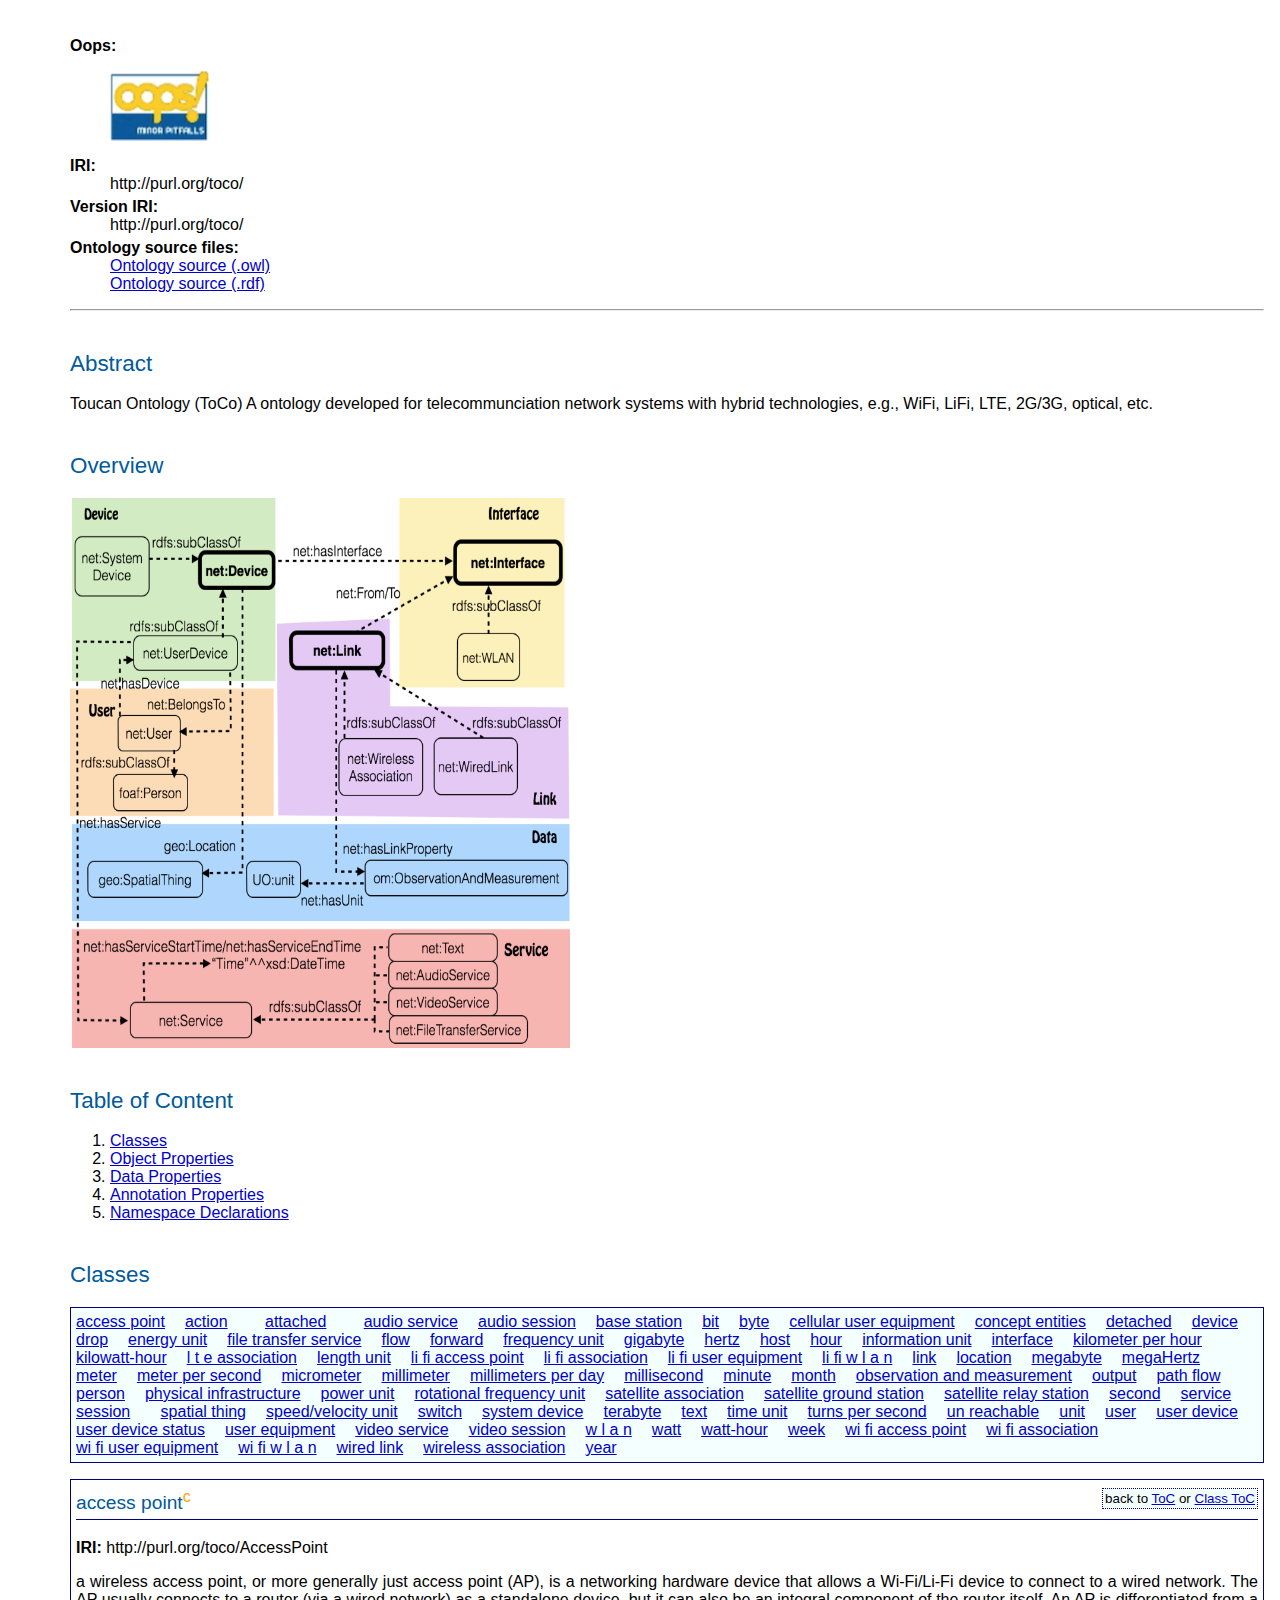
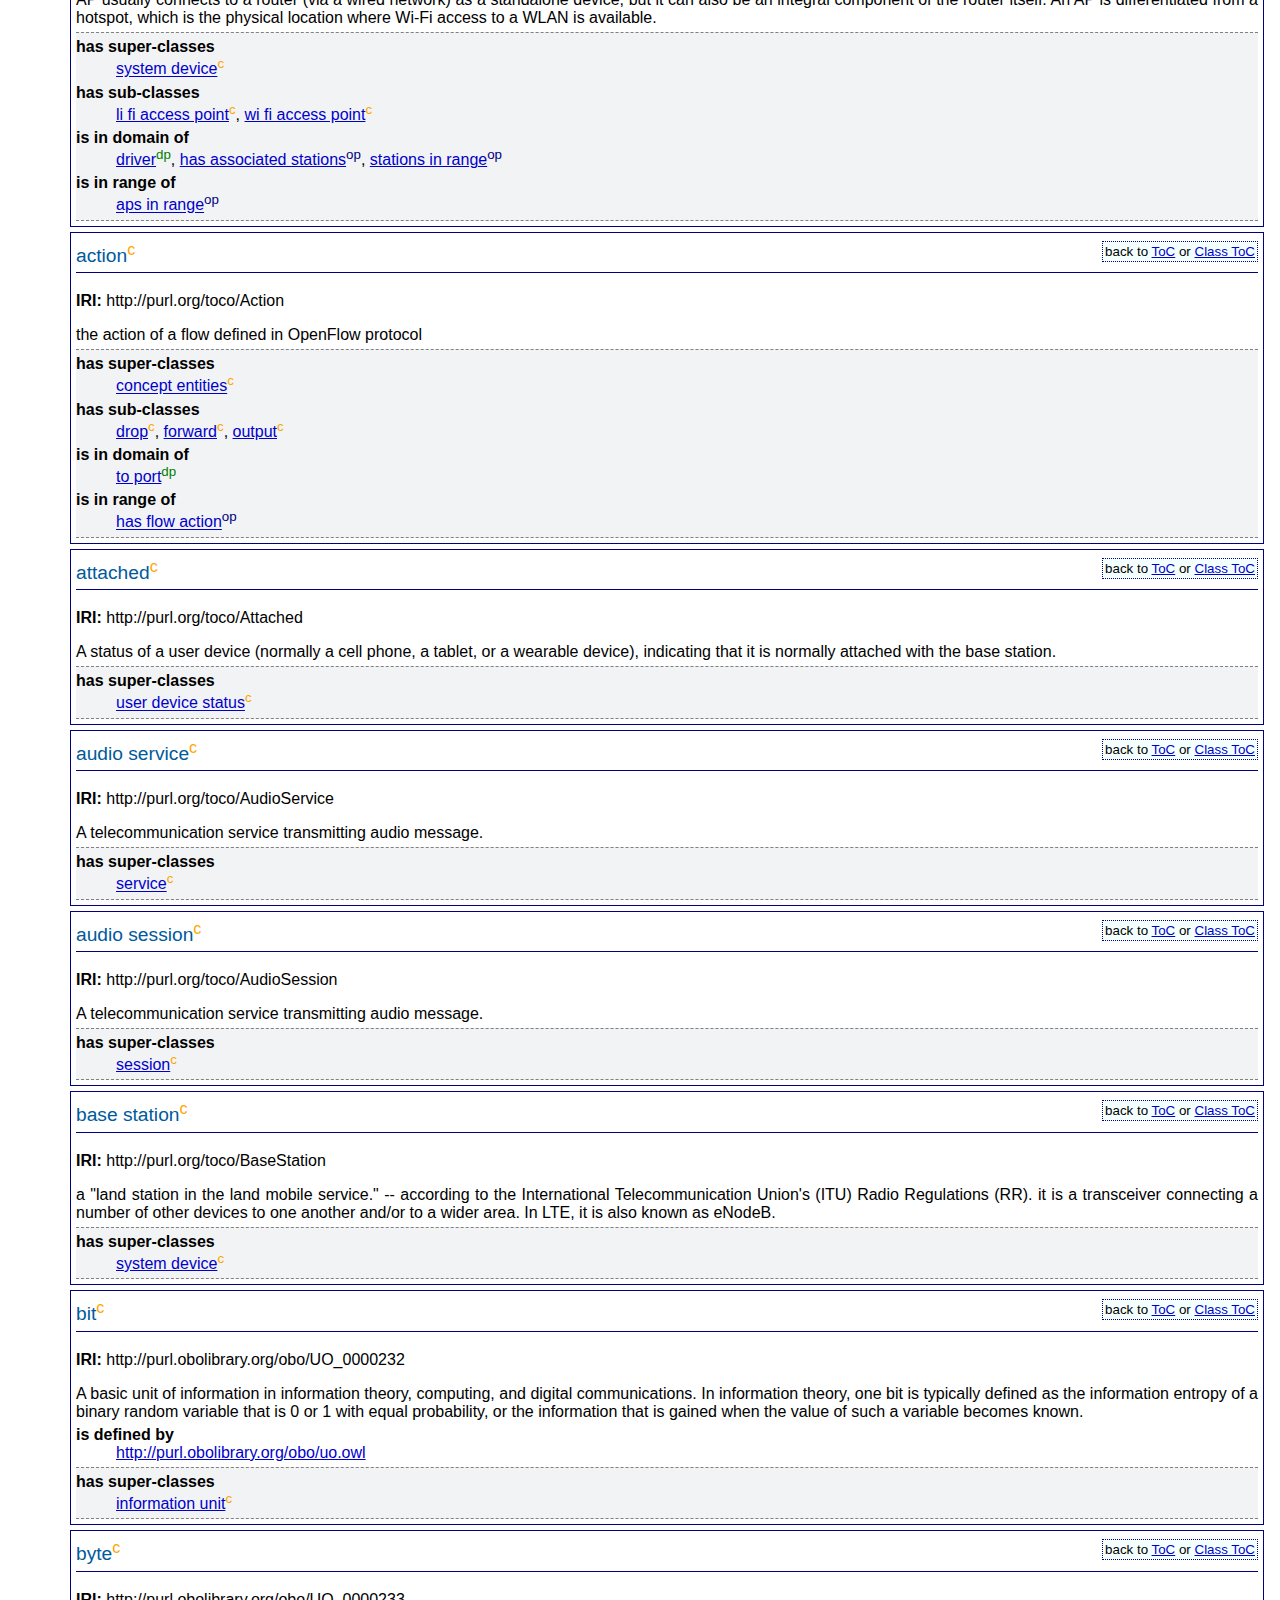
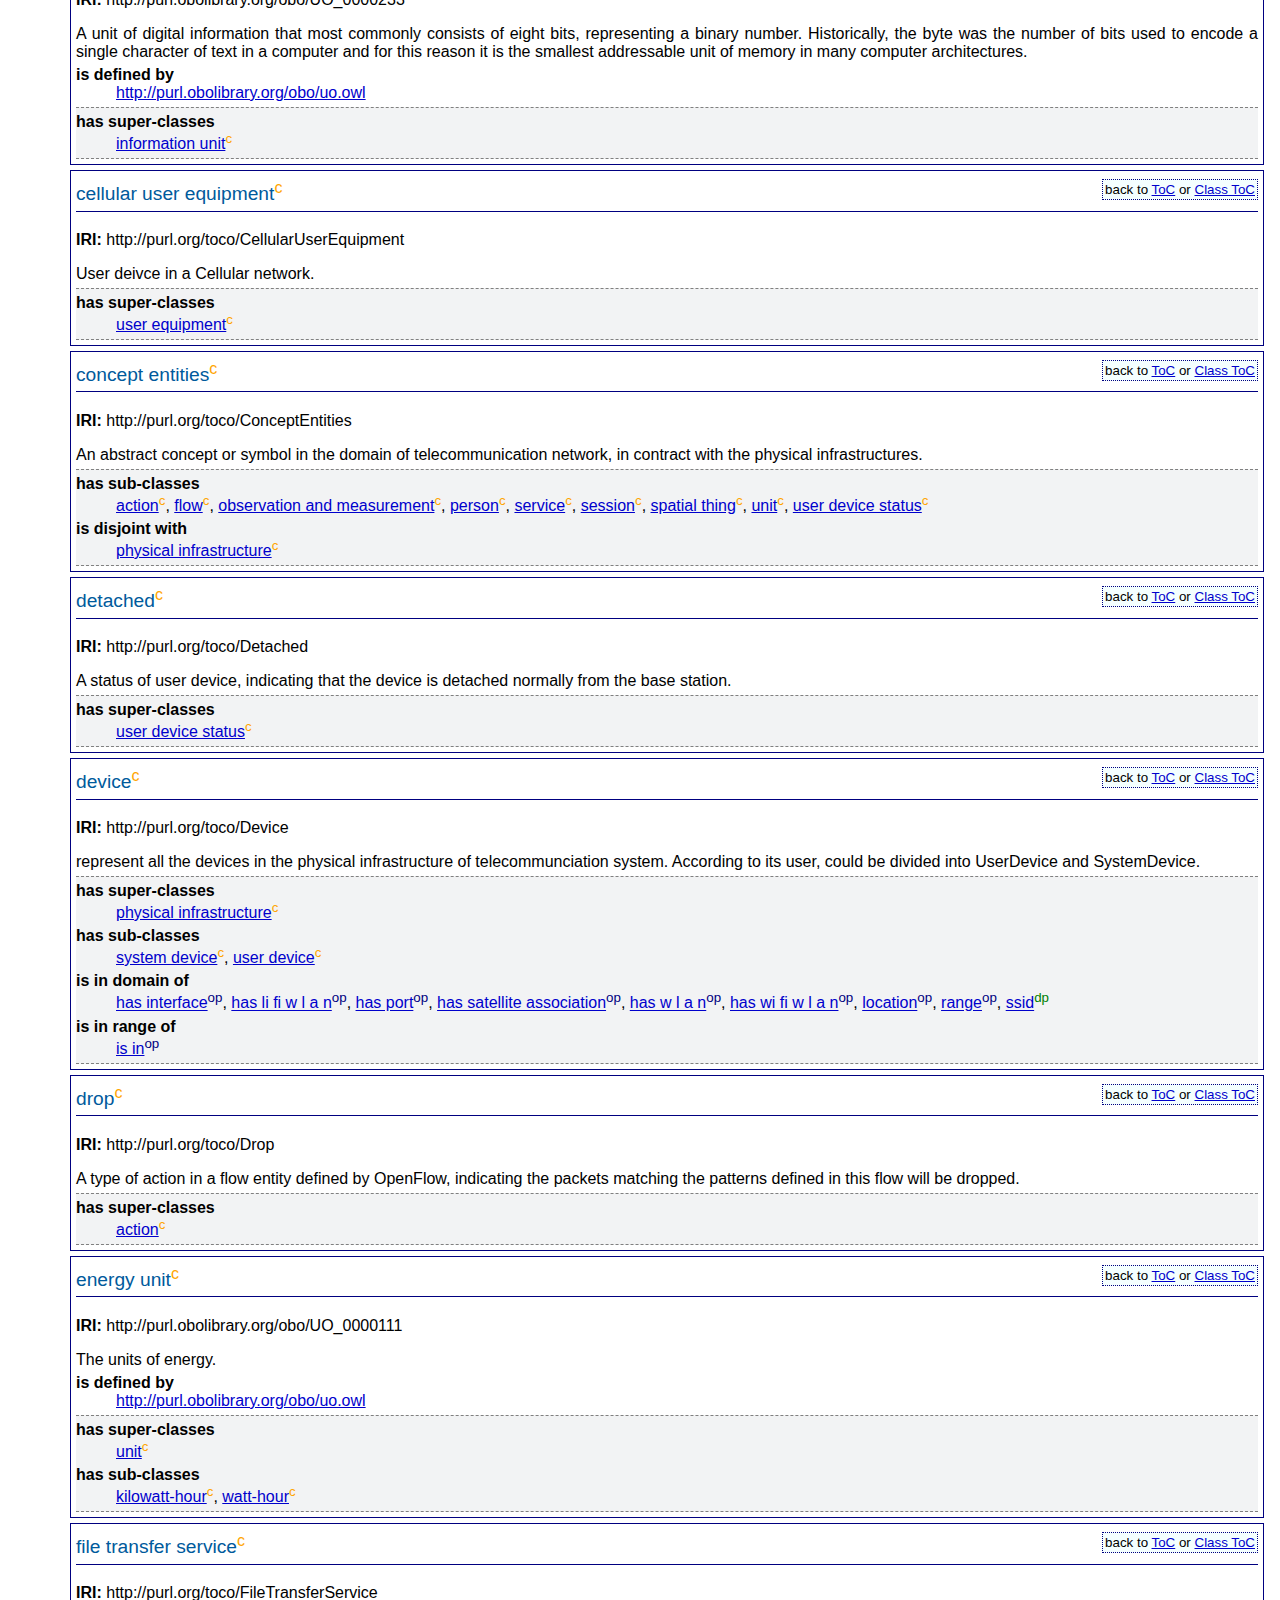
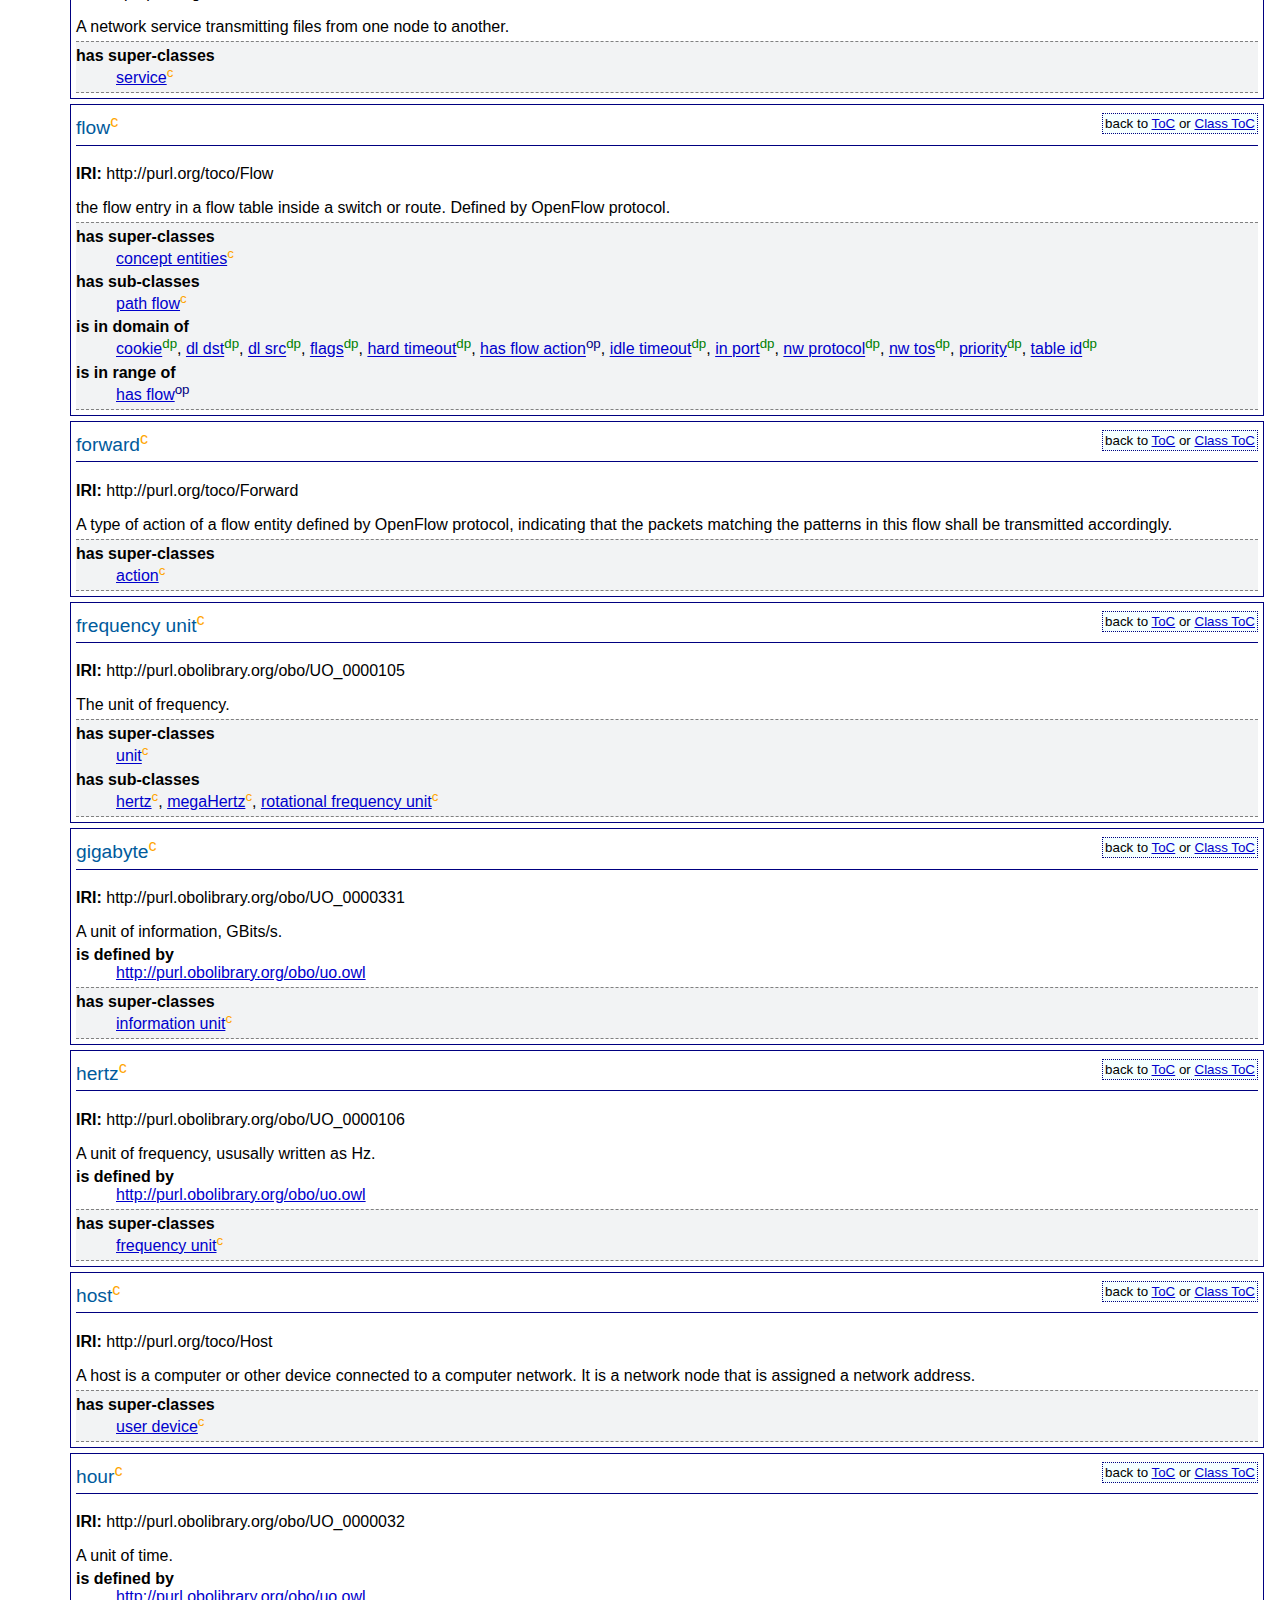
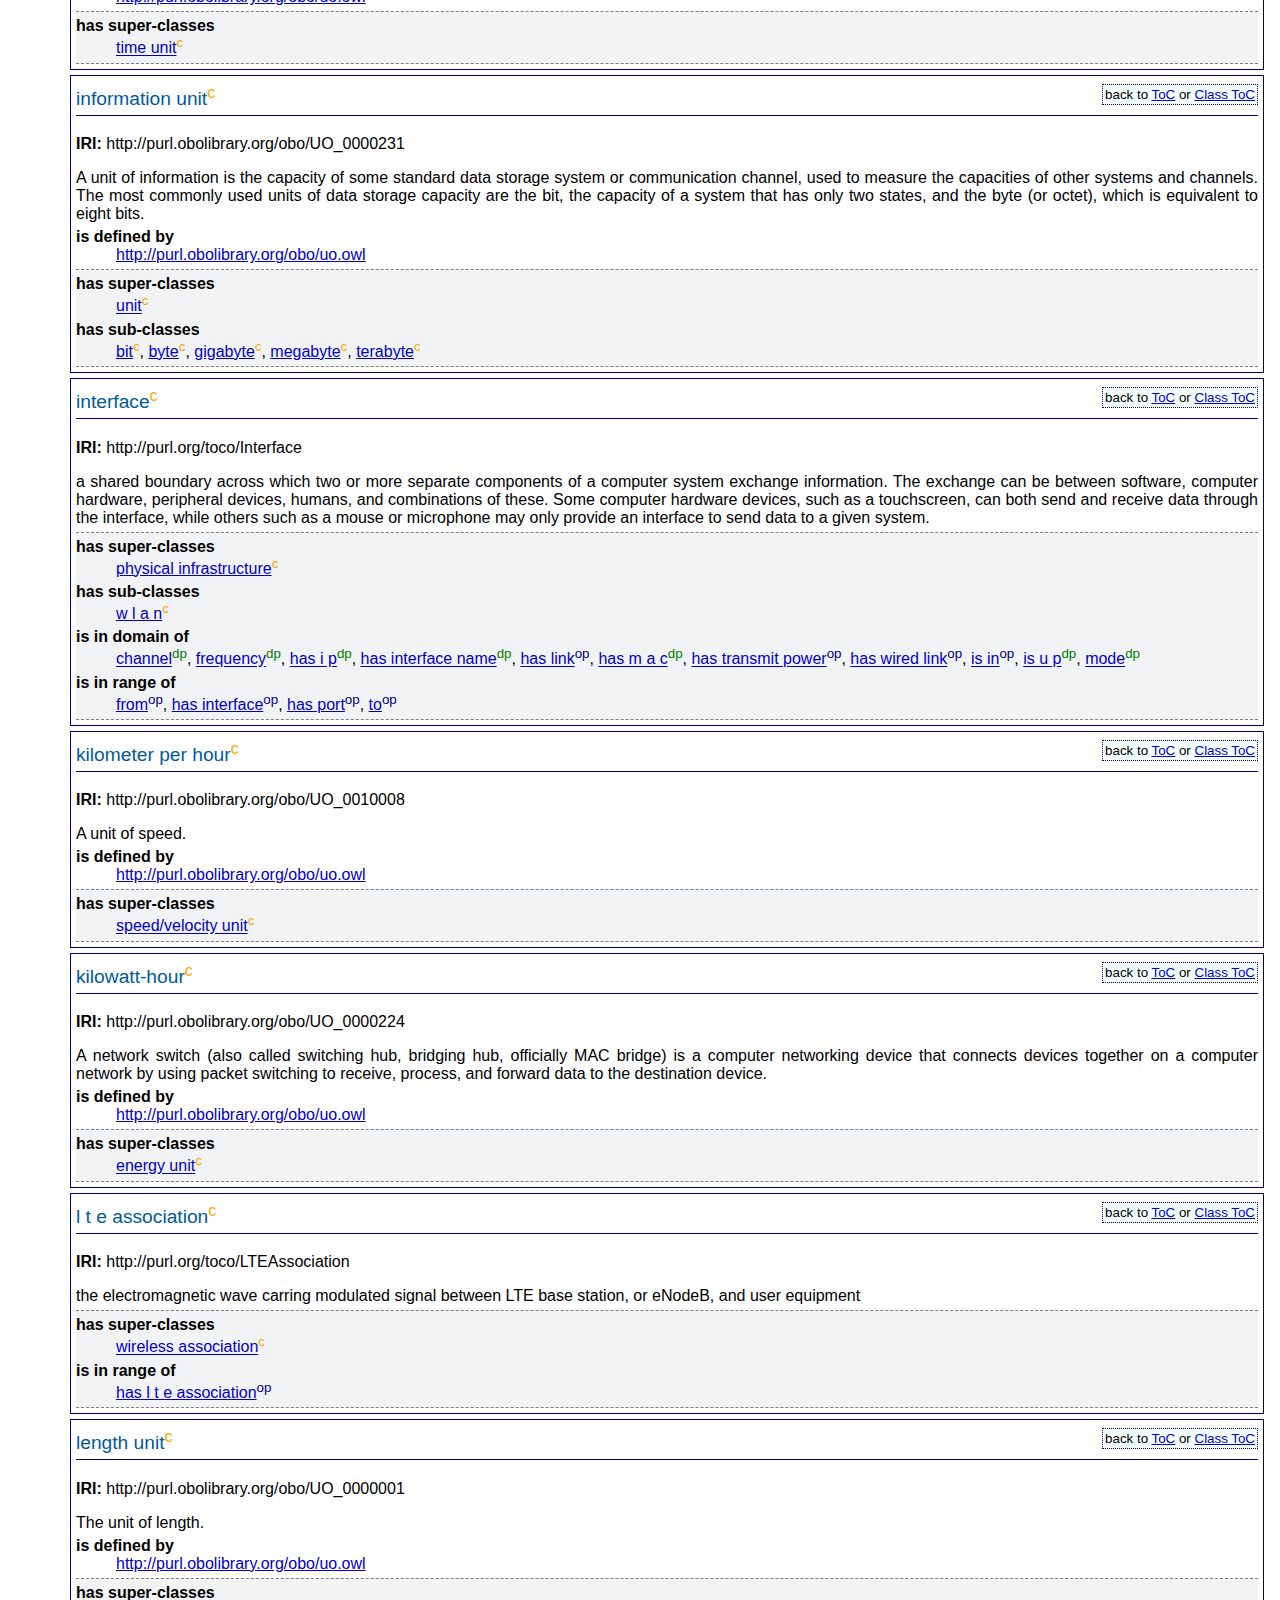
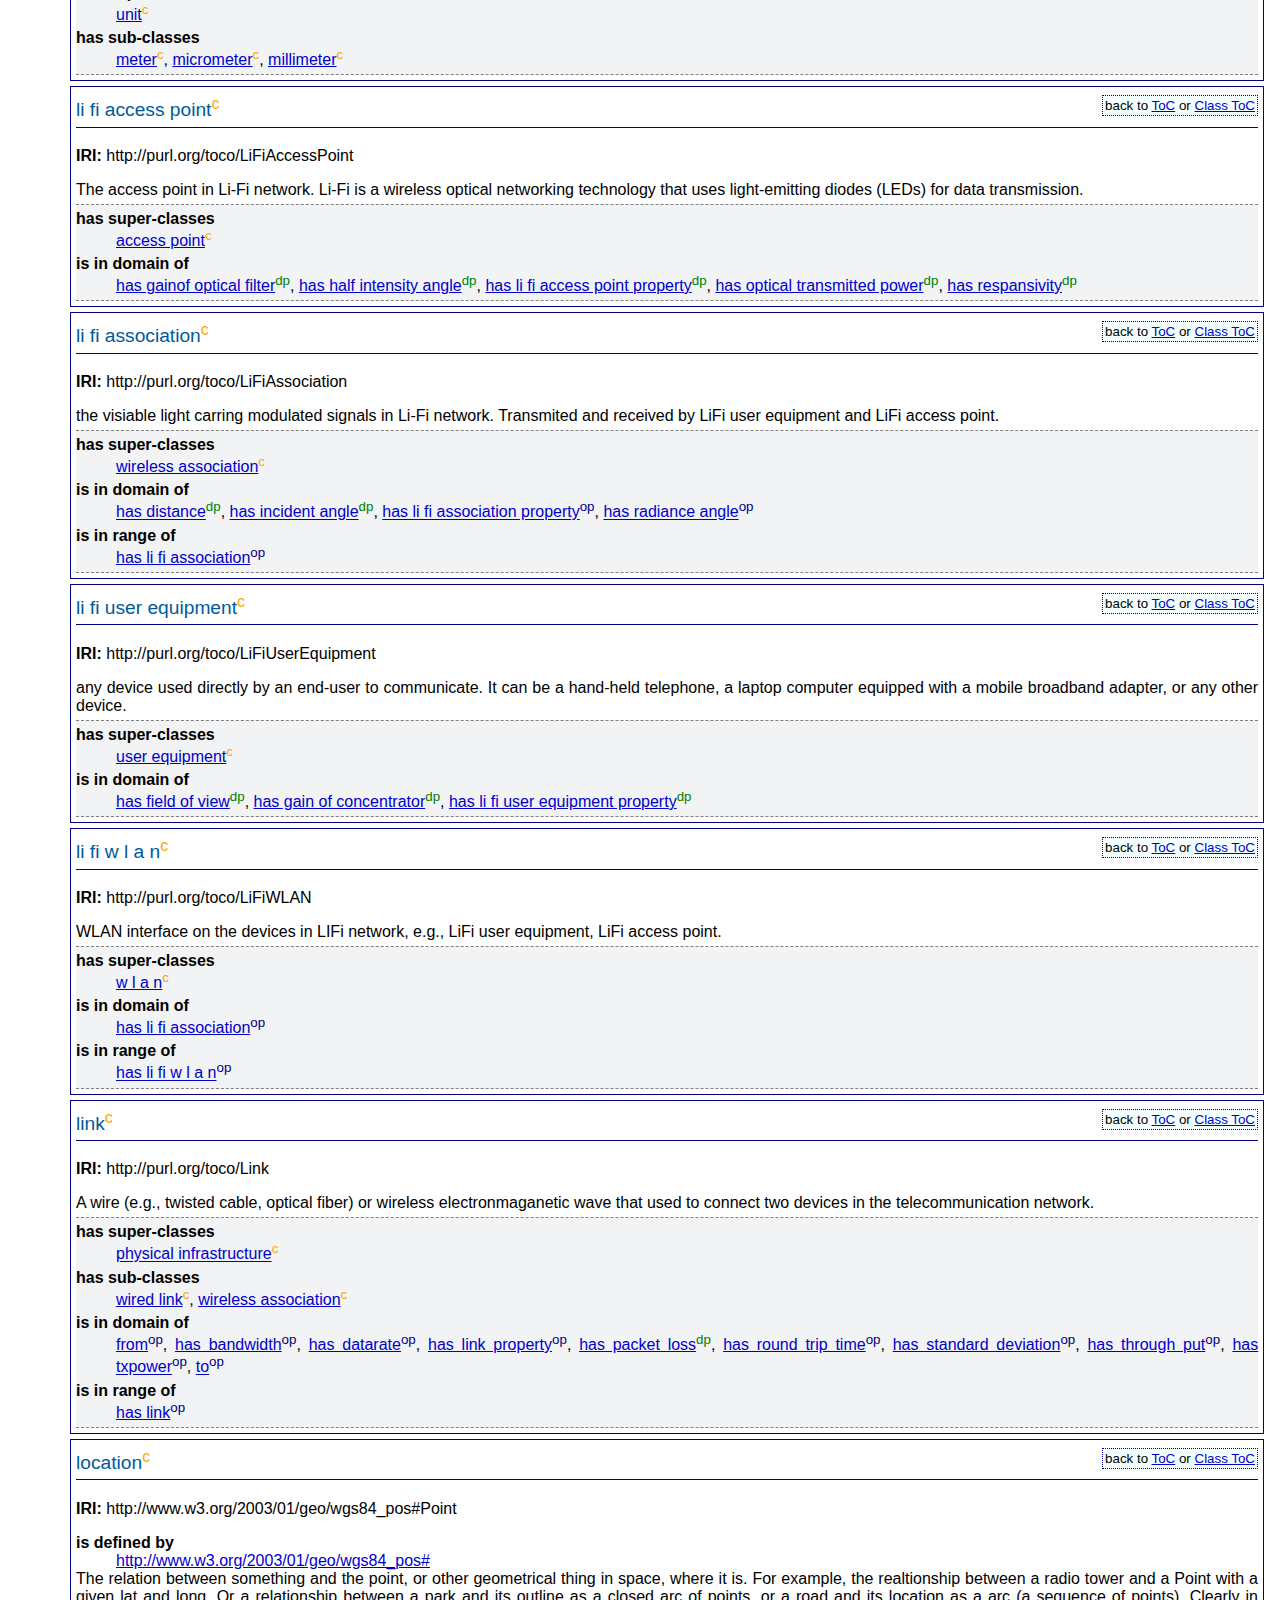
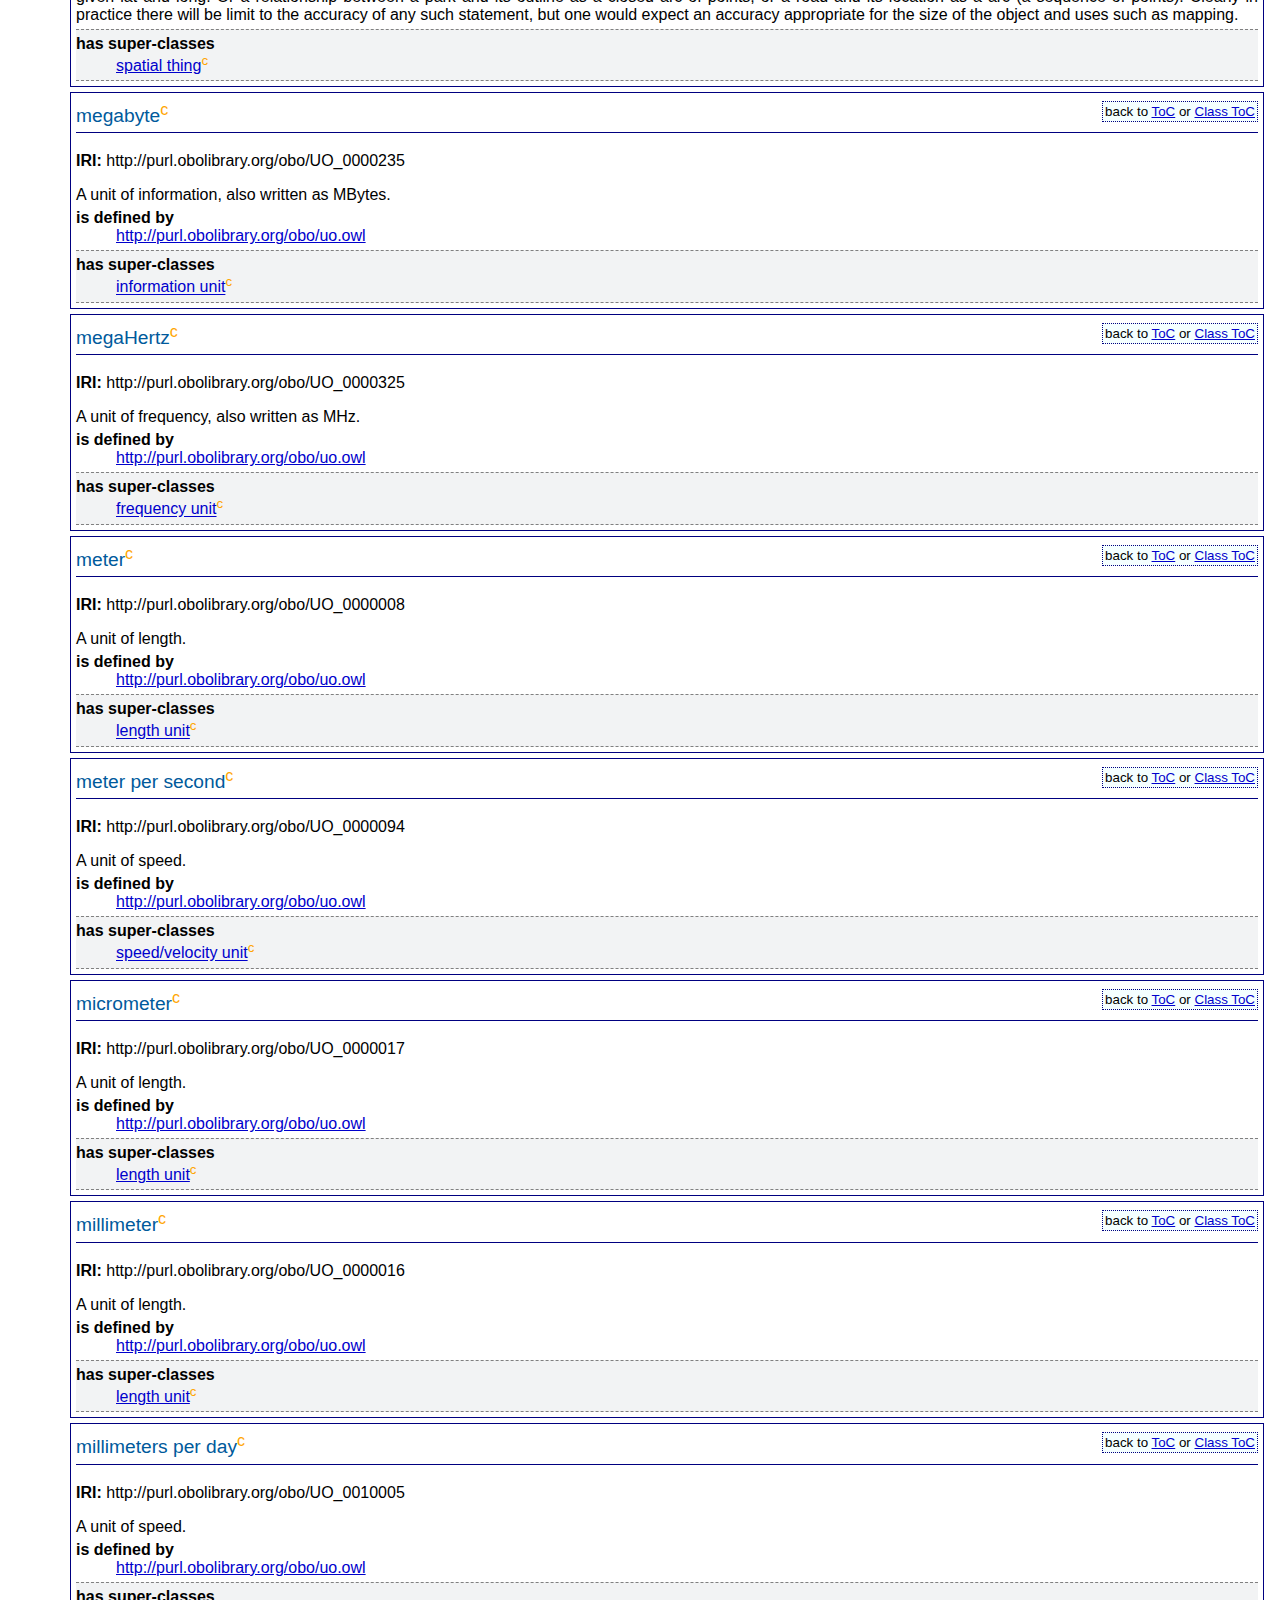
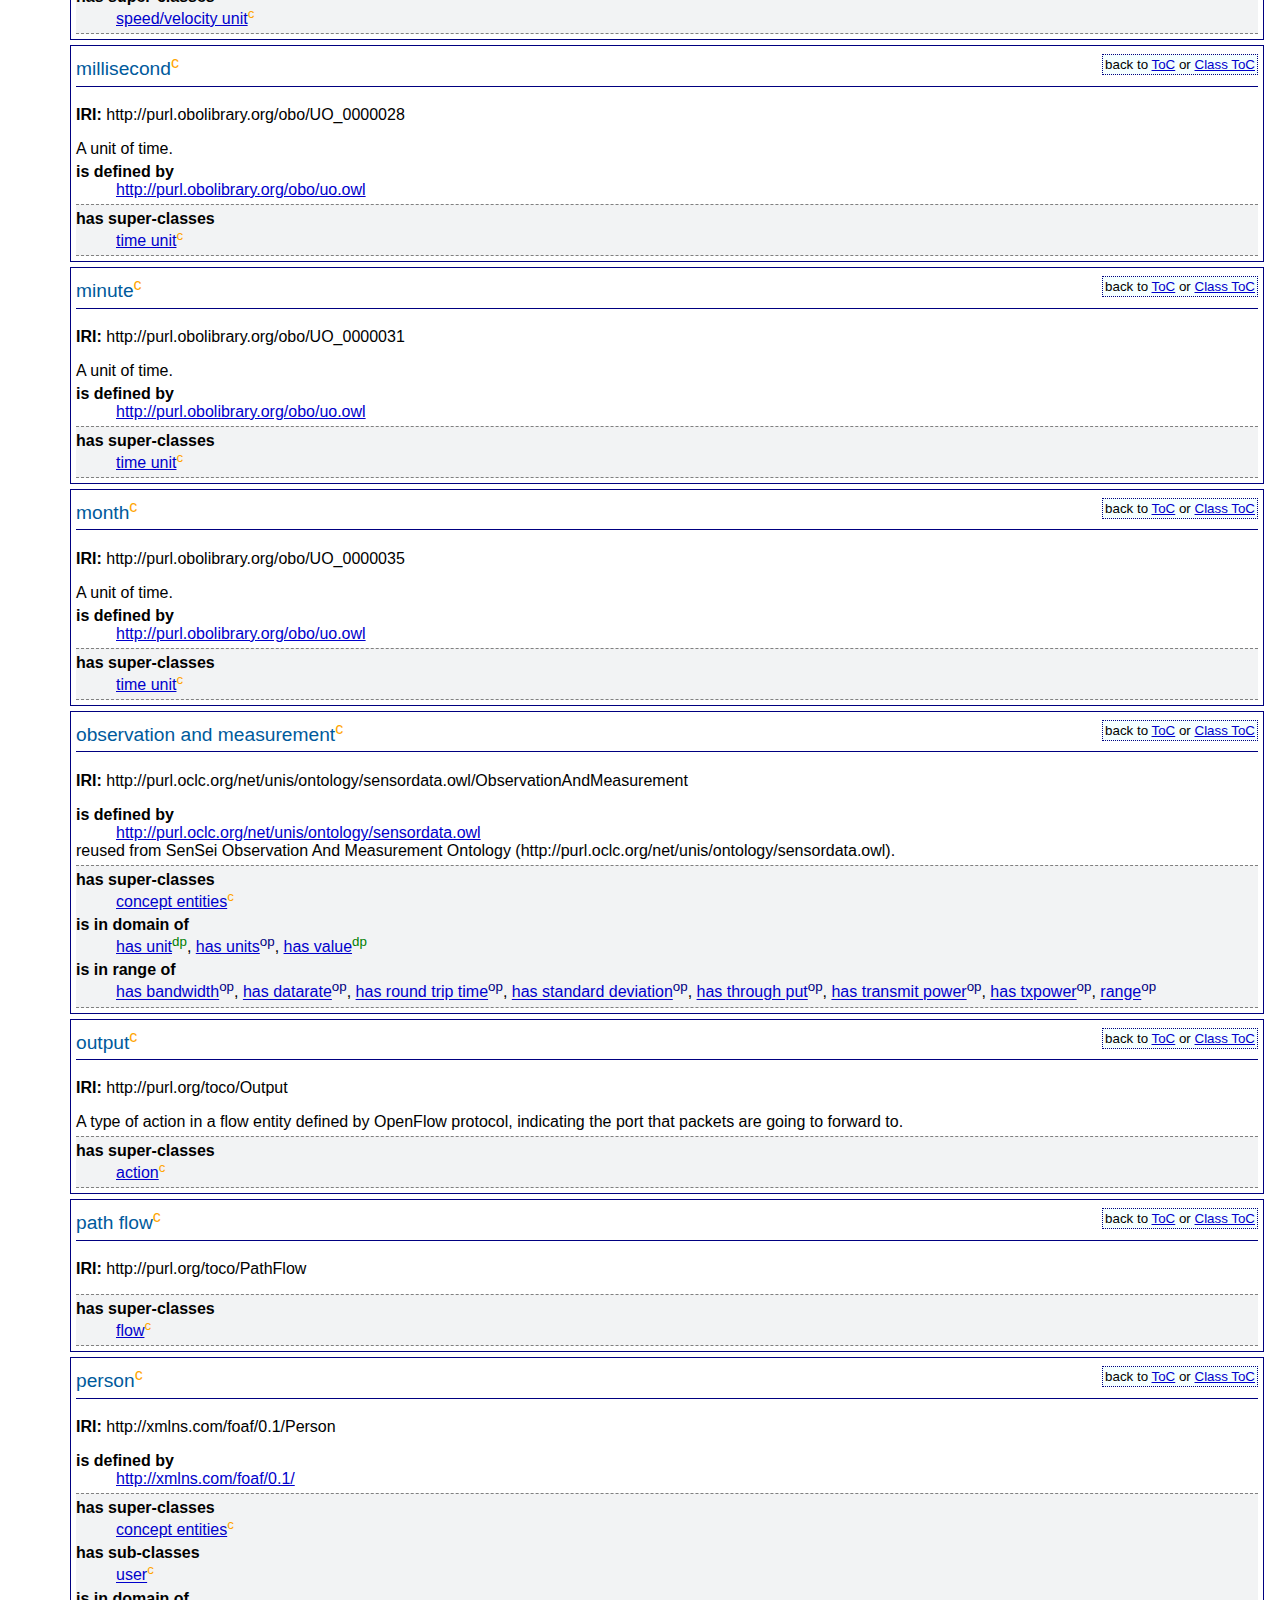
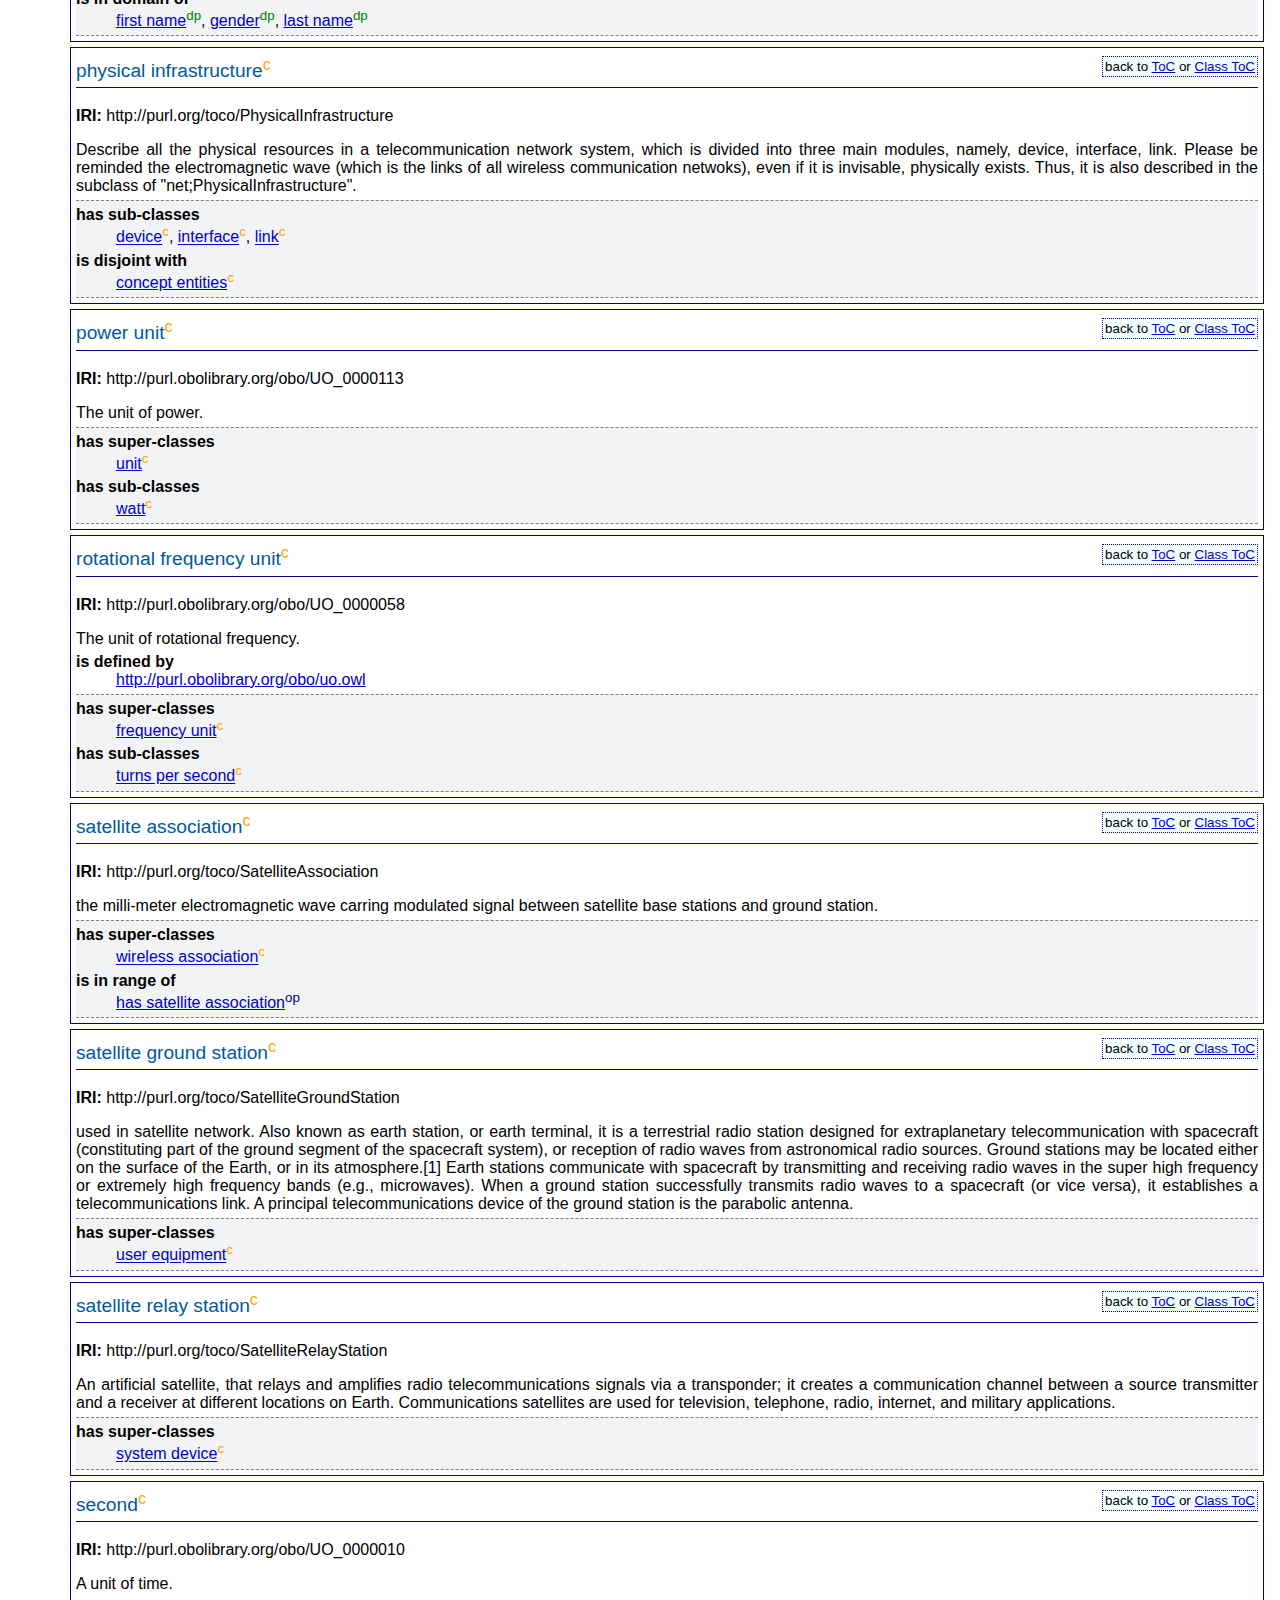
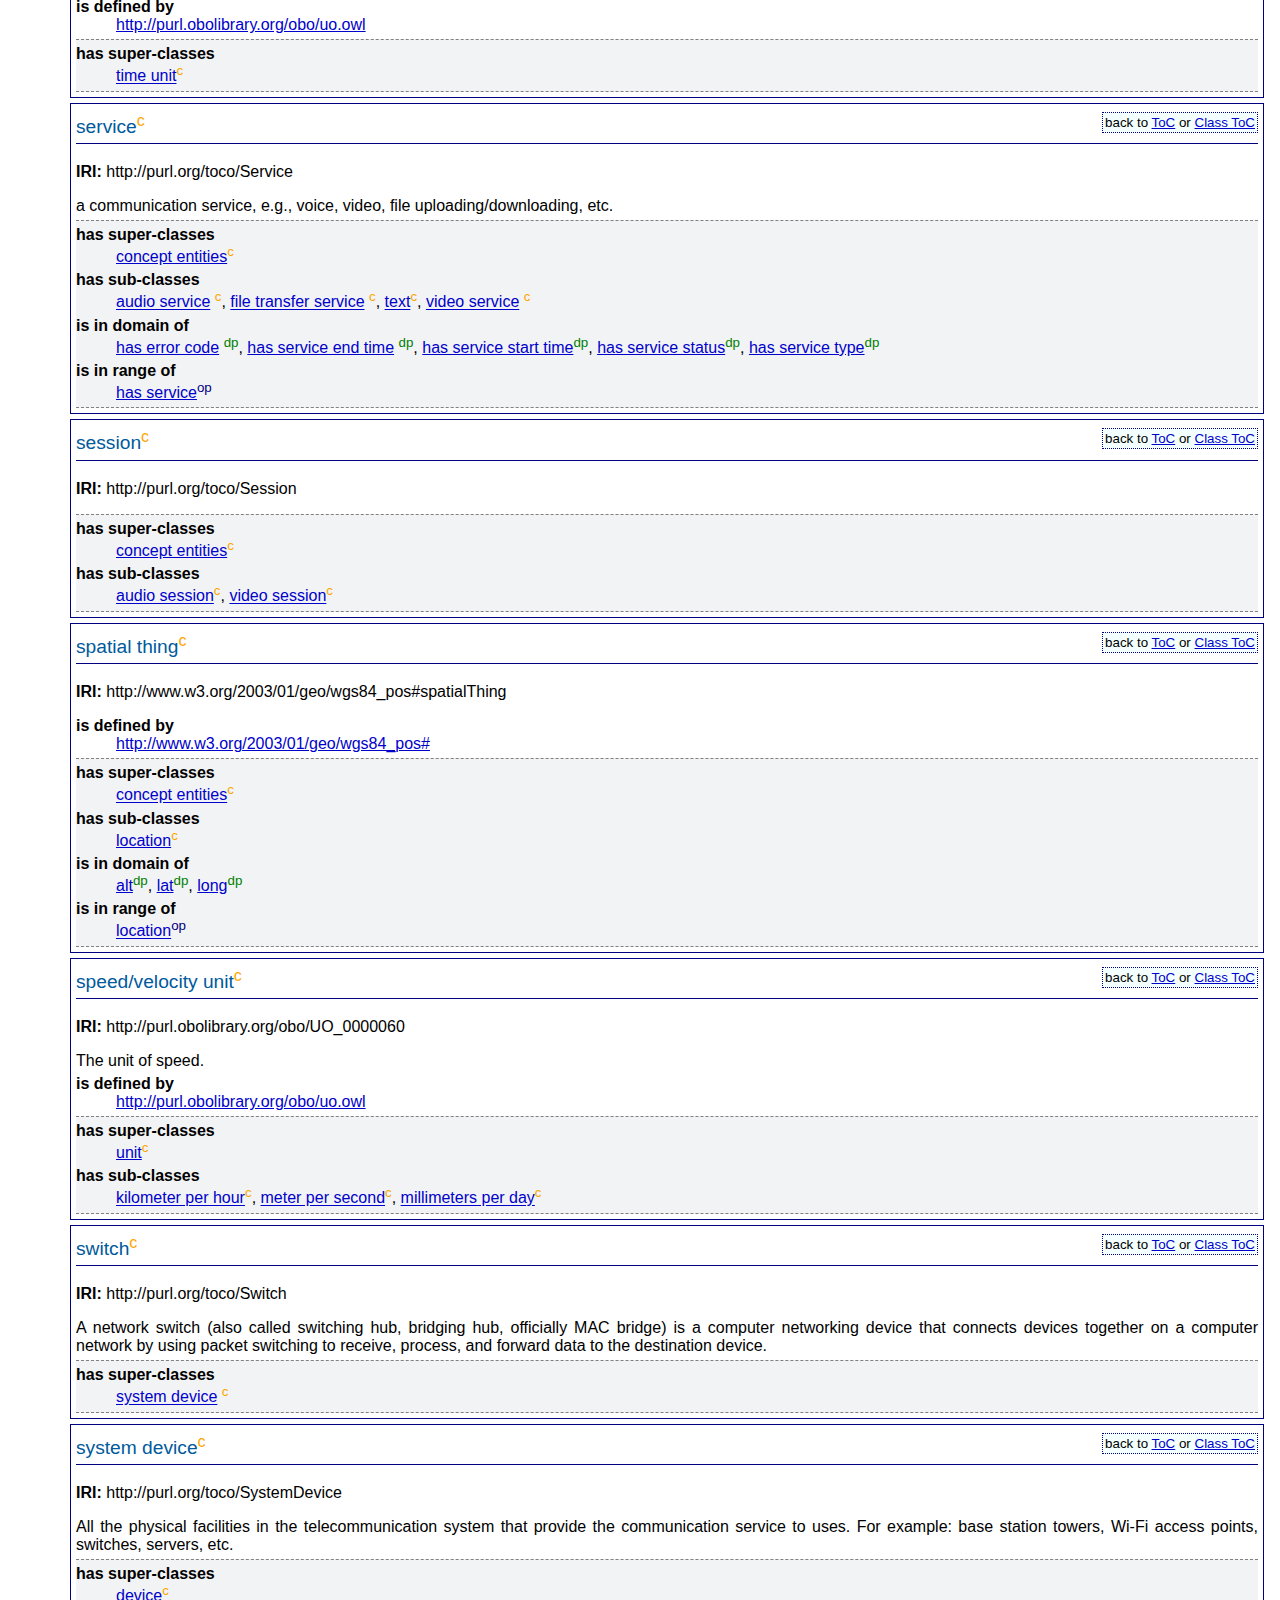
<file: index.html>
<?xml version="1.0" encoding="UTF-8"?><html xmlns="http://www.w3.org/1999/xhtml"><head><meta http-equiv="Content-Type" content="text/html; charset=UTF-8" />
    <style>
        .RFC2119 {
      text-transform: lowercase;
        font-style: italic;
}
.nonterminal {
        font-weight: bold;
        font-family: sans-serif;
            font-size: 95%;
}
#abstract br {
   /* doesn't work right SOMETIMES 
      margin-bottom: 1em;   */
}
.name {
        font-family: monospace;
}
.buttonpanel {
        margin-top: 1ex;
        margin-bottom: 1ex;
            padding-left: 1ex;
            padding-right: 1ex;
                padding-top: 1ex;
                padding-bottom: 0.6ex;
                    border: 1px dotted black; 
}
.grammar {
        margin-top: 1ex;
        margin-bottom: 1ex;
            padding-left: 1ex;
            padding-right: 1ex;
                padding-top: 1ex;
                padding-bottom: 0.6ex;
                    border: 1px dashed #2f6fab;
                    font-family: monospace;
}
.image {
        text-align: center;
}
.centered {
        text-align: center;
        padding-top: 4ex;
            padding-bottom: 4ex;
}
.centered table {
        margin: 0 auto;
        text-align: left;
}
.caption {
        font-weight: bold;
}
.indent {
        margin-left: 20px;
}
.atrisknote {
        padding: 5px;
        margin-top: 10px;
            margin-bottom: 10px;
            border: solid 2px blue;
                background-color: #FFA;
}
.atrisknotehead {
        font-style: italic; 
}

/* Stying the examples. */

.anexample:before {
        content: "Example:";
        font-family: sans-serif;
            font-size: 1.6ex;
            font-weight: bold;
}
.anexample {
        margin-top: 1ex;
        margin-bottom: 1ex;
            padding-left: 1ex;
            padding-right: 1ex;
                padding-top: 1ex;
                padding-bottom: 0.6ex;
                    border: 1px dashed #2f6fab;
                    background-color: #f9f9f9;
}
.anexample table {
        background-color: #f9f9f9;
}

/* Styling the parts in the functional-style syntax. */

div.fss {
        margin-top: 10px; 
        margin-bottom: 10px; 
            margin-left: 20px; 
            margin-right: 20px; 
                font-family: monospace;
}
table.fss {
        margin: 0px 0px 0px 0px; 
        padding: 0px 0px 0px 0px; 
            width: 100%;
}
table.fss caption.fss {
        font-size: 1.5ex;
        font-weight: bold;
            text-align: left;
            padding-left: 10px;
}
table.fss td:first-child {
        font-family: monospace;
        padding-left: 20px;
            padding-right: 20px;
            width: 60%;
}

/* Styling the parts in the RDF syntax. */

div.rdf{
        margin-top: 10px; 
        margin-bottom: 10px; 
            margin-left: 20px; 
            margin-right: 20px; 
                font-family: monospace;
}
table.rdf {
        margin: 0px 0px 0px 0px; 
        padding: 0px 0px 0px 0px; 
            width: 100%;
}
table.rdf caption.rdf {
        font-size: 1.5ex;
        font-weight: bold;
            text-align: left;
            padding-left: 10px;
}
table.rdf td:first-child {
        font-family: monospace;
        padding-left: 20px;
            padding-right: 20px;
            width: 60%;
}

/* Styling the XML syntax. */

div.xmlsyn {
        margin-top: 10px; 
        margin-bottom: 10px; 
            margin-left: 20px; 
            margin-right: 20px; 
                font-family: monospace;
}
div.axioms {
        margin-top: 10px; 
        margin-bottom: 10px; 
            margin-left: 20px; 
            margin-right: 20px; 
}

/* Other styles. */

table.complexity td {
        text-align: center;
}
table.allname td {
       font-family: monospace;
}
table.canonicalparsing {
        margin-left: 20px;
        border-style: none;
}
table.canonicalparsing td {
        vertical-align: top;
        padding: 2px 2px 2px 2px;
}
table.canonicalparsing td.two {
        padding-left: 30px;
}

/* The following are classes for templates used in the editing process. */

.review {
        padding: 5px;
        border: solid 1px black;
            margin-left: 10%;
            margin-top: 10px;
                margin-bottom: 10px;
                background-color: #FFA;
                    font-size: smaller;
}
.reviewauthor {
        font-size: smaller;
        font-style: italic;
}
.ednote {
        padding: 5px;
        border: solid 1px black;
            margin-top: 10px;
            margin-bottom: 10px;
}
.ednotehead {
       font-weight: bold;
}

/* override mediawiki's beautiful DL styling... */
dl {
        background: white;
        width: 100%;
            border: none;
            margin-top: 0;
                margin-bottom: 0;
                padding-top: 0;
                    padding-bottom: 0;
}

div {
        margin-top: 0;
        margin-bottom: 0;
}
#fulltitle {
  font-size: 140%; 
    font-weight: bold;
}

.xml {
     color: red
}

.rdbms{
    color: red
}

/* just copying from wiki, so it stays through TR. Currently
  affects Primer, at least */
  pre {
        background-color:#F9F9F9;
      border:1px dashed #2F6FAB;
        color:black;
          line-height:1.1em;
            padding:1em;
  }

  .image object {
          max-width: 100%;
  }
    </style>
    <style>
        /* define a class "noprint" for sections which don't get printed */  
.noprint { display: none; }

/* our syntax menu for switching */
div.syntaxmenu {
      border: 1px dotted black;
        padding:0.5em;
      margin: 1em; 
}

@media print {
       div.syntaxmenu { display:none; }
}

/* use tab-like headers for syntax examples */
div.exampleheader {
      font-size: 90%;
        float: left;
      background: #F9F9F9;
        color: #2F6FAB;
          border: 1px dashed #2F6FAB;
            border-bottom: 0px;
          padding-top: 2px;
}

div.exampleheader span.exampleheader {
      background: #F9F9F9;
        padding-top: 0px;
      padding-right: 10px;
        padding-left: 10px;
          padding-bottom: 3px;
            padding-top: 0px;
}

/* Also copy MediaWiki style here, so it will not look different when exported */
div.fssyntax pre, div.rdfxml pre, div.owlxml pre, div.turtle pre, div.manchester pre  {
      background-color: #F9F9F9;
        border: 1px dashed #2F6FAB;
      color: black;
        line-height: 1.1em;
          padding: 1em;
            clear: both;
          margin-left: 0em;
}
/* (further styles directly embedded in header template) */        
    </style>
    <style>
        /* Style for a "Recommendation" */

/*
   Copyright 1997-2003 W3C (MIT, ERCIM, Keio). All Rights Reserved.
      The following software licensing rules apply:
         http://www.w3.org/Consortium/Legal/copyright-software */

     /* $Id: base.css,v 1.25 2006/04/18 08:42:53 bbos Exp $ */

     body {
           padding: 2em 1em 2em 70px;
             margin: 0;
           font-family: sans-serif;
             color: black;
               background: white;
                 background-position: top left;
               background-attachment: fixed;
                 background-repeat: no-repeat;
     }
     :link { color: #00C; background: transparent }
     :visited { color: #609; background: transparent }
     a:active { color: #C00; background: transparent }

     a:link img, a:visited img { border-style: none } /* no border on img links */

     a img { color: white; }        /* trick to hide the border in Netscape 4 */
     @media all {                   /* hide the next rule from Netscape 4 */
       a img { color: inherit; }    /* undo the color change above */
     }

     th, td { /* ns 4 */
       font-family: sans-serif;
     }

     h1, h2, h3, h4, h5, h6 { text-align: left }
     /* background should be transparent, but WebTV has a bug */
     h1, h2, h3 { color: #005A9C; background: white }
     h1 { font: 170% sans-serif }
     h2 { font: 140% sans-serif }
     h3 { font: 120% sans-serif }
     h4 { font: bold 100% sans-serif }
     h5 { font: italic 100% sans-serif }
     h6 { font: small-caps 100% sans-serif }

     .hide { display: none }

     div.head { margin-bottom: 1em }
     div.head h1 { margin-top: 2em; clear: both }
     div.head table { margin-left: 2em; margin-top: 2em }

     p.copyright { font-size: small }
     p.copyright small { font-size: small }

     @media screen {  /* hide from IE3 */
     a[href]:hover { background: #ffa }
     }

     pre { margin-left: 2em }
     /*
     p {
           margin-top: 0.6em;
             margin-bottom: 0.6em;
     }
     */
     dt, dd { margin-top: 0; margin-bottom: 0 } /* opera 3.50 */
     dt { font-weight: bold }

     pre, code { font-family: monospace } /* navigator 4 requires this */

     ul.toc, ol.toc {
           list-style: disc;        /* Mac NS has problem with 'none' */
             list-style: none;
     }

     @media aural {  
           h1, h2, h3 { stress: 20; richness: 90 }
             .hide { speak: none }
           p.copyright { volume: x-soft; speech-rate: x-fast }
             dt { pause-before: 20% }
               pre { speak-punctuation: code } 
     }

     body {
           background-image: url(http://lode.sourceforge.net/img/LODELogo.png);
     }
    </style>
    <style>
        
        body {
        text-align: justify;    
}

h1 {
        line-height: 110%;    
}

.hlist {
        border: 1px solid navy;
        padding:5px;
            background-color: #F4FFFF; 
}

.hlist li {
        display: inline;
        display: inline-table;
            list-style-type: none;
            padding-right: 20px;
                
}

.entity {
        border: 1px solid navy;
        margin:5px 0px 5px 0px;
            padding: 5px;    
}

.type-c {
        cursor:help;
        color:orange;
}

.type-op {
        cursor:help;
        color:navy;    
}

.type-dp {
        cursor:help;
        color:green;    
}

.type-ap {
        cursor:help;
        color:maroon;    
}

.type-ni {
        cursor:help;
        color:brown;    
}

.logic {
        color:purple;
        font-weight:bold;    
}

h3 {
        margin-top: 3px;
        padding-bottom: 5px;
            border-bottom: 1px solid navy;
}

h2 {
        margin-top:40px;    
}

.dotted {
        border-bottom: 1px dotted gray;
}

dt {
        margin-top:5px;
}

.description {
        border-top: 1px dashed gray;
        border-bottom: 1px dashed gray;
            background-color: rgb(242, 243, 244);
            margin-top:5px;
                padding-bottom:5px;
}

.description dl {
        background-color: rgb(242, 243, 244);
}

.description ul {
        padding-left: 12px;
        margin-top: 0px;
}

.backlink {
        font-size:10pt;
        text-align:right;
            float:right;
            color:black;
                padding: 2px;
                border: 1px dotted navy;
                    background-color: #F4FFFF;
}

.imageblock {
        text-align: center;
}

.imageblock img {
        border:1px solid gray;
}

.endnote {
        margin-top: 40px;
        border-top: 1px solid gray;
            padding-top: 10px;
                text-align: center;
                    color:gray;
                        font-size:70%;
}

.literal {
        color:green;
        font-style:italic;
}

    </style>
    <link rel="shortcut icon" href="http://eelst.cs.unibo.it/apps/LODE/favicon.ico" />
    <script src="http://eelst.cs.unibo.it/apps/LODE/jquery.js"></script>
    <script src="http://eelst.cs.unibo.it/apps/LODE/jquery.scrollTo.js"></script>
    <script src="http://eelst.cs.unibo.it/apps/LODE/marked.min.js"></script>
    <script>
                $(document).ready(
                    function () {
                    	jQuery(".markdown").each(function(el){
							jQuery(this).after(marked(jQuery(this).text())).remove()});
                        var list = $('a[name="http://www.essepuntato.it/static/tmp/0"]');
                        if (list.size() != 0) {
                        	var element = list.first();
                        	$.scrollTo(element);
                        }
                    });
        </script></head><body><div class="head"><dl><dt>Oops:</dt><dd><p>
<a href="http://oops.linkeddata.es"><img
    src="resource/oops_minor.png"
    alt="Minor pitfalls were found" height="69.6" width="100"/></a>
</p></dd><dt>IRI:</dt><dd>http://purl.org/toco/</dd><dt>Version IRI:</dt><dd>http://purl.org/toco/</dd></dl><dl><dt>Ontology source files:</dt>
    <dd><a href="resource/toco.owl">Ontology source (.owl)</a>
    </dd>
    <dd><a href="resource/toco.rdf">Ontology source (.rdf)</a>
    </dd>
</dl></div><hr/><h2>Abstract</h2><span class="markdown">Toucan Ontology (ToCo)

A ontology developed for telecommunciation network systems with hybrid technologies, e.g., WiFi, LiFi, LTE, 2G/3G, optical, etc.</span>
<h2>Overview</h2><p> <a href="http://oops.linkeddata.es"><img
    src="resource/all.png"
    alt="Overview of ToCo Ontology" height="550" width="500"/></a></p>

<div id="toc"><h2>Table of Content</h2><ol><li><a href="#classes">Classes</a></li><li><a href="#objectproperties">Object Properties</a></li><li><a href="#dataproperties">Data Properties</a></li><li><a href="#annotationproperties">Annotation Properties</a></li><li><a href="#namespacedeclarations">Namespace Declarations</a></li></ol></div><div id="classes"><h2>Classes</h2><ul class="hlist"><li><a href="#d4e1679" title="http://purl.org/toco/AccessPoint"><span>access point</span></a></li><li><a href="#d4e1689" title="http://purl.org/toco/Action"><span>action</span></a></li>
<li><a href="#d4e1700" title="http://purl.org/toco/Attached"><span>attached</span></a></li>
<li><a href="#d4e1707" title="http://purl.org/toco/AudioService"><span>audio service</span></a></li><li><a href="#d4e1714" title="http://purl.org/toco/AudioSession"><span>audio session</span></a></li><li><a href="#d4e1722" title="http://purl.org/toco/BaseStation"><span>base station</span></a></li><li><a href="#d4e1556" title="http://purl.obolibrary.org/obo/UO_0000232">bit</a></li><li><a href="#d4e1568" title="http://purl.obolibrary.org/obo/UO_0000233">byte</a></li><li><a href="#d4e1732" title="http://purl.org/toco/CellularUserEquipment"><span>cellular user equipment</span></a></li><li><a href="#d4e1742" title="http://purl.org/toco/ConceptEntities"><span>concept entities</span></a></li><li><a href="#d4e1750" title="http://purl.org/toco/Detached"><span>detached</span></a></li><li><a href="#d4e1757" title="http://purl.org/toco/Device"><span>device</span></a></li><li><a href="#d4e1767" title="http://purl.org/toco/Drop"><span>drop</span></a></li><li><a href="#d4e1484" title="http://purl.obolibrary.org/obo/UO_0000111">energy unit</a></li><li><a href="#d4e1775" title="http://purl.org/toco/FileTransferService"><span>file transfer service</span></a></li><li><a href="#d4e1782" title="http://purl.org/toco/Flow"><span>flow</span></a></li><li><a href="#d4e1792" title="http://purl.org/toco/Forward"><span>forward</span></a></li><li><a href="#d4e1461" title="http://purl.obolibrary.org/obo/UO_0000105">frequency unit</a></li><li><a href="#d4e1605" title="http://purl.obolibrary.org/obo/UO_0000331">gigabyte</a></li><li><a href="#d4e1471" title="http://purl.obolibrary.org/obo/UO_0000106">hertz</a></li><li><a href="#d4e1800" title="http://purl.org/toco/Host"><span>host</span></a></li><li><a href="#d4e1362" title="http://purl.obolibrary.org/obo/UO_0000032">hour</a></li><li><a href="#d4e1543" title="http://purl.obolibrary.org/obo/UO_0000231">information unit</a></li><li><a href="#d4e1810" title="http://purl.org/toco/Interface"><span>interface</span></a></li><li><a href="#d4e1642" title="http://purl.obolibrary.org/obo/UO_0010008">kilometer per hour</a></li><li><a href="#d4e1531" title="http://purl.obolibrary.org/obo/UO_0000224">kilowatt-hour</a></li><li><a href="#d4e1817" title="http://purl.org/toco/LTEAssociation"><span>l t e association</span></a></li><li><a href="#d4e1264" title="http://purl.obolibrary.org/obo/UO_0000001">length unit</a></li><li><a href="#d4e1828" title="http://purl.org/toco/LiFiAccessPoint"><span>li fi access point</span></a></li><li><a href="#d4e1838" title="http://purl.org/toco/LiFiAssociation"><span>li fi association</span></a></li><li><a href="#d4e1848" title="http://purl.org/toco/LiFiUserEquipment"><span>li fi user equipment</span></a></li><li><a href="#d4e1859" title="http://purl.org/toco/LiFiWLAN"><span>li fi w l a n</span></a></li><li><a href="#d4e1869" title="http://purl.org/toco/Link"><span>link</span></a></li><li><a href="#d4e2111" title="http://www.w3.org/2003/01/geo/wgs84_pos#Point">location</a></li><li><a href="#d4e1580" title="http://purl.obolibrary.org/obo/UO_0000235">megabyte</a></li><li><a href="#d4e1593" title="http://purl.obolibrary.org/obo/UO_0000325">megaHertz</a></li><li><a href="#d4e1288" title="http://purl.obolibrary.org/obo/UO_0000008">meter</a></li><li><a href="#d4e1449" title="http://purl.obolibrary.org/obo/UO_0000094">meter per second</a></li><li><a href="#d4e1325" title="http://purl.obolibrary.org/obo/UO_0000017">micrometer</a></li><li><a href="#d4e1313" title="http://purl.obolibrary.org/obo/UO_0000016">millimeter</a></li><li><a href="#d4e1630" title="http://purl.obolibrary.org/obo/UO_0010005">millimeters per day</a></li><li><a href="#d4e1338" title="http://purl.obolibrary.org/obo/UO_0000028">millisecond</a></li><li><a href="#d4e1350" title="http://purl.obolibrary.org/obo/UO_0000031">minute</a></li><li><a href="#d4e1387" title="http://purl.obolibrary.org/obo/UO_0000035">month</a></li><li><a href="#d4e1667" title="http://purl.oclc.org/net/unis/ontology/sensordata.owl/ObservationAndMeasurement"><span>observation and measurement</span></a></li><li><a href="#d4e1876" title="http://purl.org/toco/Output"><span>output</span></a></li><li><a href="#d4e1884" title="http://purl.org/toco/PathFlow"><span>path flow</span></a></li><li><a href="#d4e2135" title="http://xmlns.com/foaf/0.1/Person"><span>person</span></a></li><li><a href="#d4e1891" title="http://purl.org/toco/PhysicalInfrastructure"><span>physical infrastructure</span></a></li><li><a href="#d4e1496" title="http://purl.obolibrary.org/obo/UO_0000113">power unit</a></li><li><a href="#d4e1412" title="http://purl.obolibrary.org/obo/UO_0000058">rotational frequency unit</a></li><li><a href="#d4e1899" title="http://purl.org/toco/SatelliteAssociation"><span>satellite association</span></a></li><li><a href="#d4e1910" title="http://purl.org/toco/SatelliteGroundStation"><span>satellite ground station</span></a></li><li><a href="#d4e1920" title="http://purl.org/toco/SatelliteRelayStation"><span>satellite relay station</span></a></li><li><a href="#d4e1301" title="http://purl.obolibrary.org/obo/UO_0000010">second</a></li><li><a href="#d4e1930" title="http://purl.org/toco/Service"><span>service</span></a></li><li>
<a href="#d4e1941" title="http://purl.org/toco/Session"><span>session</span></a></li>
<li><a href="#d4e2126" title="http://www.w3.org/2003/01/geo/wgs84_pos#spatialThing"><span>spatial thing</span></a></li><li><a href="#d4e1424" title="http://purl.obolibrary.org/obo/UO_0000060">speed/velocity unit</a></li><li><a href="#d4e1948" title="http://purl.org/toco/Switch"><span>switch</span></a></li><li><a href="#d4e1958" title="http://purl.org/toco/SystemDevice"><span>system device</span></a></li><li><a href="#d4e1617" title="http://purl.obolibrary.org/obo/UO_0000332">terabyte</a></li><li><a href="#d4e1969" title="http://purl.org/toco/Text"><span>text</span></a></li><li><a href="#d4e1276" title="http://purl.obolibrary.org/obo/UO_0000003">time unit</a></li><li><a href="#d4e1436" title="http://purl.obolibrary.org/obo/UO_0000092">turns per second</a></li><li><a href="#d4e2103" title="http://purl.org/toco/unReachable"><span>un reachable</span></a></li><li><a href="#d4e1654" title="http://purl.obolibrary.org/obo/uo.owl/unit"><span>unit</span></a></li><li><a href="#d4e1976" title="http://purl.org/toco/User"><span>user</span></a></li><li><a href="#d4e1986" title="http://purl.org/toco/UserDevice"><span>user device</span></a></li><li><a href="#d4e1997" title="http://purl.org/toco/UserDeviceStatus"><span>user device status</span></a></li><li><a href="#d4e2004" title="http://purl.org/toco/UserEquipment"><span>user equipment</span></a></li><li><a href="#d4e2014" title="http://purl.org/toco/VideoService"><span>video service</span></a></li><li><a href="#d4e2022" title="http://purl.org/toco/VideoSession"><span>video session</span></a></li><li><a href="#d4e2029" title="http://purl.org/toco/WLAN"><span>w l a n</span></a></li><li><a href="#d4e1506" title="http://purl.obolibrary.org/obo/UO_0000114">watt</a></li><li><a href="#d4e1519" title="http://purl.obolibrary.org/obo/UO_0000223">watt-hour</a></li><li><a href="#d4e1375" title="http://purl.obolibrary.org/obo/UO_0000034">week</a></li><li><a href="#d4e2039" title="http://purl.org/toco/WiFiAccessPoint"><span>wi fi access point</span></a></li><li><a href="#d4e2050" title="http://purl.org/toco/WiFiAssociation"><span>wi fi association</span></a></li><li><a href="#d4e2060" title="http://purl.org/toco/WiFiUserEquipment"><span>wi fi user equipment</span></a></li><li><a href="#d4e2070" title="http://purl.org/toco/WiFiWLAN"><span>wi fi w l a n</span></a></li><li><a href="#d4e2081" title="http://purl.org/toco/WiredLink"><span>wired link</span></a></li><li><a href="#d4e2093" title="http://purl.org/toco/WirelessAssociation"><span>wireless association</span></a></li><li><a href="#d4e1399" title="http://purl.obolibrary.org/obo/UO_0000036">year</a></li></ul><div id="d4e1679" class="entity"><a name="http://purl.org/toco/AccessPoint"></a><h3>access point<sup title="class" class="type-c">c</sup><span class="backlink"> back to <a href="#toc">ToC</a> or <a href="#classes">Class ToC</a></span></h3><p><strong>IRI:</strong> http://purl.org/toco/AccessPoint</p>
    <div class="comment"><span class="markdown">a wireless access point, or more generally just access point (AP), is a networking hardware device that allows a Wi-Fi/Li-Fi device to connect to a wired network. The AP usually connects to a router (via a wired network) as a standalone device, but it can also be an integral component of the router itself. An AP is differentiated from a hotspot, which is the physical location where Wi-Fi access to a WLAN is available.</span></div>
    <dl class="description"><dt>has super-classes</dt><dd><a href="#d4e1958" title="http://purl.org/toco/SystemDevice">system device</a><sup title="class" class="type-c">c</sup></dd><dt>has sub-classes</dt><dd><a href="#d4e1828" title="http://purl.org/toco/LiFiAccessPoint">li fi access point</a><sup title="class" class="type-c">c</sup>, <a href="#d4e2039" title="http://purl.org/toco/WiFiAccessPoint">wi fi access point</a><sup title="class" class="type-c">c</sup></dd><dt>is in domain of</dt><dd><a href="#d4e605" title="http://purl.org/toco/driver">driver</a><sup title="data property" class="type-dp">dp</sup>, <a href="#d4e88" title="http://purl.org/toco/hasAssociatedStations">has associated stations</a><sup title="object property" class="type-op">op</sup>, <a href="#d4e473" title="http://purl.org/toco/stationsInRange">stations in range</a><sup title="object property" class="type-op">op</sup></dd><dt>is in range of</dt><dd><a href="#d4e49" title="http://purl.org/toco/apsInRange">aps in range</a><sup title="object property" class="type-op">op</sup></dd></dl></div><div id="d4e1689" class="entity"><a name="http://purl.org/toco/Action"></a><h3>action<sup title="class" class="type-c">c</sup><span class="backlink"> back to <a href="#toc">ToC</a> or <a href="#classes">Class ToC</a></span></h3><p><strong>IRI:</strong> http://purl.org/toco/Action</p>
    <div class="comment"><span class="markdown">the action of a flow defined in OpenFlow protocol</span></div>
    <dl class="description"><dt>has super-classes</dt><dd><a href="#d4e1742" title="http://purl.org/toco/ConceptEntities">concept entities</a><sup title="class" class="type-c">c</sup></dd><dt>has sub-classes</dt><dd><a href="#d4e1767" title="http://purl.org/toco/Drop">drop</a><sup title="class" class="type-c">c</sup>, <a href="#d4e1792" title="http://purl.org/toco/Forward">forward</a><sup title="class" class="type-c">c</sup>, <a href="#d4e1876" title="http://purl.org/toco/Output">output</a><sup title="class" class="type-c">c</sup></dd><dt>is in domain of</dt><dd><a href="#d4e1163" title="http://purl.org/toco/toPort">to port</a><sup title="data property" class="type-dp">dp</sup></dd><dt>is in range of</dt><dd><a href="#d4e159" title="http://purl.org/toco/hasFlowAction">has flow action</a><sup title="object property" class="type-op">op</sup></dd></dl></div>
<div id="d4e1700" class="entity"><a name="http://purl.org/toco/Attached"></a>
    <h3>attached<sup title="class" class="type-c">c</sup><span class="backlink"> back to <a href="#toc">ToC</a> or <a href="#classes">Class ToC</a></span></h3>
    <p><strong>IRI:</strong> http://purl.org/toco/Attached</p>
    <div class="comment">
    <span class="markdown">A status of a user device (normally a cell phone, a tablet, or a wearable device), indicating that it is normally attached with the base station.</span>
    </div>
    <dl class="description"><dt>has super-classes</dt><dd><a href="#d4e1997" title="http://purl.org/toco/UserDeviceStatus">user device status</a><sup title="class" class="type-c">c</sup></dd>
    </dl>
</div>
<div id="d4e1707" class="entity"><a name="http://purl.org/toco/AudioService"></a>
    <h3>audio service<sup title="class" class="type-c">c</sup><span class="backlink"> back to <a href="#toc">ToC</a> or <a href="#classes">Class ToC</a></span></h3>
    <p><strong>IRI:</strong> http://purl.org/toco/AudioService</p>
<div class="comment">
    <span class="markdown">A telecommunication service transmitting audio message.</span>
</div>
    <dl class="description">
        <dt>has super-classes</dt>
        <dd><a href="#d4e1930" title="http://purl.org/toco/Service">service</a><sup title="class" class="type-c">c</sup></dd>
    </dl>
</div>
<div id="d4e1714" class="entity"><a name="http://purl.org/toco/AudioSession"></a><h3>audio session<sup title="class" class="type-c">c</sup>
    <span class="backlink"> back to <a href="#toc">ToC</a> or <a href="#classes">Class ToC</a></span></h3>
    <p><strong>IRI:</strong> http://purl.org/toco/AudioSession</p>
    <div class="comment">
    <span class="markdown">A telecommunication service transmitting audio message.</span>
    </div>
    <dl class="description"><dt>has super-classes</dt>
        <dd><a href="#d4e1941" title="http://purl.org/toco/Session">session</a><sup title="class" class="type-c">c</sup></dd>
    </dl>
</div>
<div id="d4e1722" class="entity"><a name="http://purl.org/toco/BaseStation"></a>
    <h3>base station<sup title="class" class="type-c">c</sup><span class="backlink"> back to <a href="#toc">ToC</a> or <a href="#classes">Class ToC</a></span></h3><p><strong>IRI:</strong> http://purl.org/toco/BaseStation</p>
<div class="comment"><span class="markdown">a "land station in the land mobile service." -- according to the International Telecommunication Union's (ITU) Radio Regulations (RR).

it is a transceiver connecting a number of other devices to one another and/or to a wider area. In LTE, it is also known as eNodeB.</span></div><dl class="description"><dt>has super-classes</dt><dd><a href="#d4e1958" title="http://purl.org/toco/SystemDevice">system device</a><sup title="class" class="type-c">c</sup></dd></dl></div>
<div id="d4e1556" class="entity"><a name="http://purl.obolibrary.org/obo/UO_0000232"></a><h3>bit<sup title="class" class="type-c">c</sup><span class="backlink"> back to <a href="#toc">ToC</a> or <a href="#classes">Class ToC</a></span></h3>
    <p><strong>IRI:</strong> http://purl.obolibrary.org/obo/UO_0000232</p>
    <div class="comment">
    <span class="markdown">A basic unit of information in information theory, computing, and digital communications. 

In information theory, one bit is typically defined as the information entropy of a binary random variable that is 0 or 1 with equal probability, or the information that is gained when the value of such a variable becomes known.</span>
    </div>
    <dl class="definedBy"><dt>is defined by</dt><dd><a href="http://purl.obolibrary.org/obo/uo.owl">http://purl.obolibrary.org/obo/uo.owl</a></dd></dl>
    <dl class="description"><dt>has super-classes</dt><dd><a href="#d4e1543" title="http://purl.obolibrary.org/obo/UO_0000231">information unit</a><sup title="class" class="type-c">c</sup></dd></dl></div>
<div id="d4e1568" class="entity"><a name="http://purl.obolibrary.org/obo/UO_0000233"></a><h3>byte<sup title="class" class="type-c">c</sup><span class="backlink"> back to <a href="#toc">ToC</a> or <a href="#classes">Class ToC</a></span></h3>
    <p><strong>IRI:</strong> http://purl.obolibrary.org/obo/UO_0000233</p>
    <div class="comment">
    <span class="markdown">A unit of digital information that most commonly consists of eight bits, representing a binary number. Historically, the byte was the number of bits used to encode a single character of text in a computer and for this reason it is the smallest addressable unit of memory in many computer architectures.</span>
    </div>
    <dl class="definedBy"><dt>is defined by</dt><dd><a href="http://purl.obolibrary.org/obo/uo.owl">http://purl.obolibrary.org/obo/uo.owl</a></dd></dl><dl class="description"><dt>has super-classes</dt><dd><a href="#d4e1543" title="http://purl.obolibrary.org/obo/UO_0000231">information unit</a><sup title="class" class="type-c">c</sup></dd></dl></div><div id="d4e1732" class="entity"><a name="http://purl.org/toco/CellularUserEquipment"></a><h3>cellular user equipment<sup title="class" class="type-c">c</sup><span class="backlink"> back to <a href="#toc">ToC</a> or <a href="#classes">Class ToC</a></span></h3><p><strong>IRI:</strong> http://purl.org/toco/CellularUserEquipment</p><div class="comment"><span class="markdown">User deivce in a Cellular network.</span></div><dl class="description"><dt>has super-classes</dt><dd><a href="#d4e2004" title="http://purl.org/toco/UserEquipment">user equipment</a><sup title="class" class="type-c">c</sup></dd></dl></div>
<div id="d4e1742" class="entity"><a name="http://purl.org/toco/ConceptEntities"></a><h3>concept entities<sup title="class" class="type-c">c</sup><span class="backlink"> back to <a href="#toc">ToC</a> or <a href="#classes">Class ToC</a></span></h3>
    <p><strong>IRI:</strong> http://purl.org/toco/ConceptEntities</p>
    <div class="comment">
    <span class="markdown">An abstract concept or symbol in the domain of telecommunication network, in contract with the physical infrastructures.</span>
    </div>
    <dl class="description"><dt>has sub-classes</dt><dd><a href="#d4e1689" title="http://purl.org/toco/Action">action</a><sup title="class" class="type-c">c</sup>, <a href="#d4e1782" title="http://purl.org/toco/Flow">flow</a><sup title="class" class="type-c">c</sup>, <a href="#d4e1667" title="http://purl.oclc.org/net/unis/ontology/sensordata.owl/ObservationAndMeasurement">observation and measurement</a><sup title="class" class="type-c">c</sup>, <a href="#d4e2135" title="http://xmlns.com/foaf/0.1/Person">person</a><sup title="class" class="type-c">c</sup>, <a href="#d4e1930" title="http://purl.org/toco/Service">service</a><sup title="class" class="type-c">c</sup>, <a href="#d4e1941" title="http://purl.org/toco/Session">session</a><sup title="class" class="type-c">c</sup>, <a href="#d4e2126" title="http://www.w3.org/2003/01/geo/wgs84_pos#spatialThing">spatial thing</a><sup title="class" class="type-c">c</sup>, <a href="#d4e1654" title="http://purl.obolibrary.org/obo/uo.owl/unit">unit</a><sup title="class" class="type-c">c</sup>, <a href="#d4e1997" title="http://purl.org/toco/UserDeviceStatus">user device status</a><sup title="class" class="type-c">c</sup></dd><dt>is disjoint with</dt><dd><a href="#d4e1891" title="http://purl.org/toco/PhysicalInfrastructure">physical infrastructure</a><sup title="class" class="type-c">c</sup></dd></dl></div>
<div id="d4e1750" class="entity"><a name="http://purl.org/toco/Detached"></a><h3>detached<sup title="class" class="type-c">c</sup><span class="backlink"> back to <a href="#toc">ToC</a> or <a href="#classes">Class ToC</a></span></h3>
    <p><strong>IRI:</strong> http://purl.org/toco/Detached</p>
    <div class="comment">
    <span class="markdown">A status of user device, indicating that the device is detached normally from the base station.</span>
    </div>
    <dl class="description"><dt>has super-classes</dt><dd><a href="#d4e1997" title="http://purl.org/toco/UserDeviceStatus">user device status</a><sup title="class" class="type-c">c</sup></dd></dl></div>
<div id="d4e1757" class="entity"><a name="http://purl.org/toco/Device"></a><h3>device<sup title="class" class="type-c">c</sup><span class="backlink"> back to <a href="#toc">ToC</a> or <a href="#classes">Class ToC</a></span></h3>
    <p><strong>IRI:</strong> http://purl.org/toco/Device</p>
    <div class="comment"><span class="markdown">represent all the devices in the physical infrastructure of telecommunciation system. 

According to its user, could be divided into UserDevice and SystemDevice.</span></div>
<dl class="description"><dt>has super-classes</dt>
    <dd><a href="#d4e1891" title="http://purl.org/toco/PhysicalInfrastructure">physical infrastructure</a><sup title="class" class="type-c">c</sup></dd><dt>has sub-classes</dt><dd><a href="#d4e1958" title="http://purl.org/toco/SystemDevice">system device</a><sup title="class" class="type-c">c</sup>, <a href="#d4e1986" title="http://purl.org/toco/UserDevice">user device</a><sup title="class" class="type-c">c</sup></dd><dt>is in domain of</dt><dd><a href="#d4e170" title="http://purl.org/toco/hasInterface">has interface</a><sup title="object property" class="type-op">op</sup>, <a href="#d4e220" title="http://purl.org/toco/hasLiFiWLAN">has li fi w l a n</a><sup title="object property" class="type-op">op</sup>, <a href="#d4e252" title="http://purl.org/toco/hasPort">has port</a><sup title="object property" class="type-op">op</sup>, <a href="#d4e292" title="http://purl.org/toco/hasSatelliteAssociation">has satellite association</a><sup title="object property" class="type-op">op</sup>, <a href="#d4e376" title="http://purl.org/toco/hasWLAN">has w l a n</a><sup title="object property" class="type-op">op</sup>, <a href="#d4e399" title="http://purl.org/toco/hasWiFiWLAN">has wi fi w l a n</a><sup title="object property" class="type-op">op</sup>, <a href="#d4e503" title="http://www.w3.org/2003/01/geo/wgs84_pos#location">location</a><sup title="object property" class="type-op">op</sup>, <a href="#d4e458" title="http://purl.org/toco/range">range</a><sup title="object property" class="type-op">op</sup>, <a href="#d4e1136" title="http://purl.org/toco/ssid">ssid</a><sup title="data property" class="type-dp">dp</sup></dd><dt>is in range of</dt><dd><a href="#d4e444" title="http://purl.org/toco/isIn">is in</a><sup title="object property" class="type-op">op</sup></dd></dl></div>
<div id="d4e1767" class="entity"><a name="http://purl.org/toco/Drop"></a><h3>drop<sup title="class" class="type-c">c</sup><span class="backlink"> back to <a href="#toc">ToC</a> or <a href="#classes">Class ToC</a></span></h3>
    <p><strong>IRI:</strong> http://purl.org/toco/Drop</p>
    <div class="comment">
    <span class="markdown">A type of action in a flow entity defined by OpenFlow, indicating the packets matching the patterns defined in this flow will be dropped.</span>
    </div>
    <dl class="description"><dt>has super-classes</dt><dd><a href="#d4e1689" title="http://purl.org/toco/Action">action</a><sup title="class" class="type-c">c</sup></dd></dl></div>
<div id="d4e1484" class="entity"><a name="http://purl.obolibrary.org/obo/UO_0000111"></a><h3>energy unit<sup title="class" class="type-c">c</sup><span class="backlink"> back to <a href="#toc">ToC</a> or <a href="#classes">Class ToC</a></span></h3>
    <p><strong>IRI:</strong> http://purl.obolibrary.org/obo/UO_0000111</p>
    <div class="comment">
    <span class="markdown">The units of energy.</span>
    </div>
    <dl class="definedBy"><dt>is defined by</dt><dd><a href="http://purl.obolibrary.org/obo/uo.owl">http://purl.obolibrary.org/obo/uo.owl</a></dd></dl><dl class="description"><dt>has super-classes</dt><dd><a href="#d4e1654" title="http://purl.obolibrary.org/obo/uo.owl/unit">unit</a><sup title="class" class="type-c">c</sup></dd><dt>has sub-classes</dt><dd><a href="#d4e1531" title="http://purl.obolibrary.org/obo/UO_0000224">kilowatt-hour</a><sup title="class" class="type-c">c</sup>, <a href="#d4e1519" title="http://purl.obolibrary.org/obo/UO_0000223">watt-hour</a><sup title="class" class="type-c">c</sup></dd></dl></div>
<div id="d4e1775" class="entity"><a name="http://purl.org/toco/FileTransferService"></a><h3>file transfer service<sup title="class" class="type-c">c</sup><span class="backlink"> back to <a href="#toc">ToC</a> or <a href="#classes">Class ToC</a></span></h3>
    <p><strong>IRI:</strong> http://purl.org/toco/FileTransferService</p>
    <div class="comment">
    <span class="markdown">A network service transmitting files from one node to another.</span>
    </div>
    <dl class="description"><dt>has super-classes</dt>
        <dd><a href="#d4e1930" title="http://purl.org/toco/Service">service</a><sup title="class" class="type-c">c</sup></dd></dl>
</div>
<div id="d4e1782" class="entity"><a name="http://purl.org/toco/Flow"></a><h3>flow<sup title="class" class="type-c">c</sup><span class="backlink"> back to <a href="#toc">ToC</a> or <a href="#classes">Class ToC</a></span></h3>
    <p><strong>IRI:</strong> http://purl.org/toco/Flow</p>
    <div class="comment"><span class="markdown">the flow entry in a flow table inside a switch or route. Defined by OpenFlow protocol.</span></div><dl class="description"><dt>has super-classes</dt><dd><a href="#d4e1742" title="http://purl.org/toco/ConceptEntities">concept entities</a><sup title="class" class="type-c">c</sup></dd><dt>has sub-classes</dt><dd><a href="#d4e1884" title="http://purl.org/toco/PathFlow">path flow</a><sup title="class" class="type-c">c</sup></dd><dt>is in domain of</dt><dd><a href="#d4e563" title="http://purl.org/toco/cookie">cookie</a><sup title="data property" class="type-dp">dp</sup>, <a href="#d4e576" title="http://purl.org/toco/dlDst">dl dst</a><sup title="data property" class="type-dp">dp</sup>, <a href="#d4e590" title="http://purl.org/toco/dlSrc">dl src</a><sup title="data property" class="type-dp">dp</sup>, <a href="#d4e614" title="http://purl.org/toco/flags">flags</a><sup title="data property" class="type-dp">dp</sup>, <a href="#d4e640" title="http://purl.org/toco/hardTimeout">hard timeout</a><sup title="data property" class="type-dp">dp</sup>, <a href="#d4e159" title="http://purl.org/toco/hasFlowAction">has flow action</a><sup title="object property" class="type-op">op</sup>, <a href="#d4e1042" title="http://purl.org/toco/idleTimeout">idle timeout</a><sup title="data property" class="type-dp">dp</sup>, <a href="#d4e1056" title="http://purl.org/toco/inPort">in port</a><sup title="data property" class="type-dp">dp</sup>, <a href="#d4e1094" title="http://purl.org/toco/nwProtocol">nw protocol</a><sup title="data property" class="type-dp">dp</sup>, <a href="#d4e1108" title="http://purl.org/toco/nwTos">nw tos</a><sup title="data property" class="type-dp">dp</sup>, <a href="#d4e1122" title="http://purl.org/toco/priority">priority</a><sup title="data property" class="type-dp">dp</sup>, <a href="#d4e1150" title="http://purl.org/toco/tableId">table id</a><sup title="data property" class="type-dp">dp</sup></dd><dt>is in range of</dt><dd><a href="#d4e148" title="http://purl.org/toco/hasFlow">has flow</a><sup title="object property" class="type-op">op</sup></dd></dl></div>
<div id="d4e1792" class="entity"><a name="http://purl.org/toco/Forward"></a><h3>forward<sup title="class" class="type-c">c</sup><span class="backlink"> back to <a href="#toc">ToC</a> or <a href="#classes">Class ToC</a></span></h3>
    <p><strong>IRI:</strong> http://purl.org/toco/Forward</p>
    <div class="comment">
    <span class="markdown">A type of action of a flow entity defined by OpenFlow protocol, indicating that the packets matching the patterns in this flow shall be transmitted accordingly.</span>
    </div>
    <dl class="description"><dt>has super-classes</dt><dd><a href="#d4e1689" title="http://purl.org/toco/Action">action</a><sup title="class" class="type-c">c</sup></dd></dl></div>
<div id="d4e1461" class="entity"><a name="http://purl.obolibrary.org/obo/UO_0000105"></a><h3>frequency unit<sup title="class" class="type-c">c</sup><span class="backlink"> back to <a href="#toc">ToC</a> or <a href="#classes">Class ToC</a></span></h3>
    <p><strong>IRI:</strong> http://purl.obolibrary.org/obo/UO_0000105</p>
    <div class="comment">
    <span class="markdown">The unit of frequency.</span>
    </div>
    <dl class="description"><dt>has super-classes</dt><dd><a href="#d4e1654" title="http://purl.obolibrary.org/obo/uo.owl/unit">unit</a><sup title="class" class="type-c">c</sup></dd><dt>has sub-classes</dt><dd><a href="#d4e1471" title="http://purl.obolibrary.org/obo/UO_0000106">hertz</a><sup title="class" class="type-c">c</sup>, <a href="#d4e1593" title="http://purl.obolibrary.org/obo/UO_0000325">megaHertz</a><sup title="class" class="type-c">c</sup>, <a href="#d4e1412" title="http://purl.obolibrary.org/obo/UO_0000058">rotational frequency unit</a><sup title="class" class="type-c">c</sup></dd></dl></div>
<div id="d4e1605" class="entity"><a name="http://purl.obolibrary.org/obo/UO_0000331"></a><h3>gigabyte<sup title="class" class="type-c">c</sup><span class="backlink"> back to <a href="#toc">ToC</a> or <a href="#classes">Class ToC</a></span></h3>
    <p><strong>IRI:</strong> http://purl.obolibrary.org/obo/UO_0000331</p>
    <div class="comment">
    <span class="markdown">A unit of information, GBits/s.</span>
</div>
    <dl class="definedBy"><dt>is defined by</dt><dd><a href="http://purl.obolibrary.org/obo/uo.owl">http://purl.obolibrary.org/obo/uo.owl</a></dd></dl><dl class="description"><dt>has super-classes</dt><dd><a href="#d4e1543" title="http://purl.obolibrary.org/obo/UO_0000231">information unit</a><sup title="class" class="type-c">c</sup></dd></dl></div>
<div id="d4e1471" class="entity"><a name="http://purl.obolibrary.org/obo/UO_0000106"></a><h3>hertz<sup title="class" class="type-c">c</sup><span class="backlink"> back to <a href="#toc">ToC</a> or <a href="#classes">Class ToC</a></span></h3>
    <p><strong>IRI:</strong> http://purl.obolibrary.org/obo/UO_0000106</p>
    <div class="comment">
    <span class="markdown">A unit of frequency, ususally written as Hz.</span>
</div>
    <dl class="definedBy"><dt>is defined by</dt><dd><a href="http://purl.obolibrary.org/obo/uo.owl">http://purl.obolibrary.org/obo/uo.owl</a></dd></dl><dl class="description"><dt>has super-classes</dt><dd><a href="#d4e1461" title="http://purl.obolibrary.org/obo/UO_0000105">frequency unit</a><sup title="class" class="type-c">c</sup></dd></dl></div>
<div id="d4e1800" class="entity"><a name="http://purl.org/toco/Host"></a><h3>host<sup title="class" class="type-c">c</sup><span class="backlink"> back to <a href="#toc">ToC</a> or <a href="#classes">Class ToC</a></span></h3>
    <p><strong>IRI:</strong> http://purl.org/toco/Host</p>
    <div class="comment"><span class="markdown">A host is a computer or other device connected to a computer network. It is a network node that is assigned a network address.</span></div><dl class="description"><dt>has super-classes</dt><dd><a href="#d4e1986" title="http://purl.org/toco/UserDevice">user device</a><sup title="class" class="type-c">c</sup></dd></dl></div>
<div id="d4e1362" class="entity"><a name="http://purl.obolibrary.org/obo/UO_0000032"></a><h3>hour<sup title="class" class="type-c">c</sup><span class="backlink"> back to <a href="#toc">ToC</a> or <a href="#classes">Class ToC</a></span></h3>
    <p><strong>IRI:</strong> http://purl.obolibrary.org/obo/UO_0000032</p>
    <div class="comment">
    <span class="markdown">A unit of time.</span>
    </div>
    <dl class="definedBy"><dt>is defined by</dt><dd><a href="http://purl.obolibrary.org/obo/uo.owl">http://purl.obolibrary.org/obo/uo.owl</a></dd></dl><dl class="description"><dt>has super-classes</dt><dd><a href="#d4e1276" title="http://purl.obolibrary.org/obo/UO_0000003">time unit</a><sup title="class" class="type-c">c</sup></dd></dl></div>
<div id="d4e1543" class="entity"><a name="http://purl.obolibrary.org/obo/UO_0000231"></a><h3>information unit<sup title="class" class="type-c">c</sup><span class="backlink"> back to <a href="#toc">ToC</a> or <a href="#classes">Class ToC</a></span></h3>
    <p><strong>IRI:</strong> http://purl.obolibrary.org/obo/UO_0000231</p>
    <div class="comment">
    <span class="markdown">A unit of information is the capacity of some standard data storage system or communication channel, used to measure the capacities of other systems and channels.

The most commonly used units of data storage capacity are the bit, the capacity of a system that has only two states, and the byte (or octet), which is equivalent to eight bits.
    </span>
    </div>
    <dl class="definedBy"><dt>is defined by</dt><dd><a href="http://purl.obolibrary.org/obo/uo.owl">http://purl.obolibrary.org/obo/uo.owl</a></dd></dl><dl class="description"><dt>has super-classes</dt><dd><a href="#d4e1654" title="http://purl.obolibrary.org/obo/uo.owl/unit">unit</a><sup title="class" class="type-c">c</sup></dd><dt>has sub-classes</dt><dd><a href="#d4e1556" title="http://purl.obolibrary.org/obo/UO_0000232">bit</a><sup title="class" class="type-c">c</sup>, <a href="#d4e1568" title="http://purl.obolibrary.org/obo/UO_0000233">byte</a><sup title="class" class="type-c">c</sup>, <a href="#d4e1605" title="http://purl.obolibrary.org/obo/UO_0000331">gigabyte</a><sup title="class" class="type-c">c</sup>, <a href="#d4e1580" title="http://purl.obolibrary.org/obo/UO_0000235">megabyte</a><sup title="class" class="type-c">c</sup>, <a href="#d4e1617" title="http://purl.obolibrary.org/obo/UO_0000332">terabyte</a><sup title="class" class="type-c">c</sup></dd></dl></div>
<div id="d4e1810" class="entity"><a name="http://purl.org/toco/Interface"></a><h3>interface<sup title="class" class="type-c">c</sup><span class="backlink"> back to <a href="#toc">ToC</a> or <a href="#classes">Class ToC</a></span></h3>
    <p><strong>IRI:</strong> http://purl.org/toco/Interface</p>
    <div class="comment">
    <span class="markdown">a shared boundary across which two or more separate components of a computer system exchange information. The exchange can be between software, computer hardware, peripheral devices, humans, and combinations of these. Some computer hardware devices, such as a touchscreen, can both send and receive data through the interface, while others such as a mouse or microphone may only provide an interface to send data to a given system.</span>
    </div>
    <dl class="description"><dt>has super-classes</dt><dd><a href="#d4e1891" title="http://purl.org/toco/PhysicalInfrastructure">physical infrastructure</a><sup title="class" class="type-c">c</sup></dd><dt>has sub-classes</dt><dd><a href="#d4e2029" title="http://purl.org/toco/WLAN">w l a n</a><sup title="class" class="type-c">c</sup></dd><dt>is in domain of</dt><dd><a href="#d4e548" title="http://purl.org/toco/channel">channel</a><sup title="data property" class="type-dp">dp</sup>, <a href="#d4e627" title="http://purl.org/toco/frequency">frequency</a><sup title="data property" class="type-dp">dp</sup>, <a href="#d4e785" title="http://purl.org/toco/hasIP">has i p</a><sup title="data property" class="type-dp">dp</sup>, <a href="#d4e816" title="http://purl.org/toco/hasInterfaceName">has interface name</a><sup title="data property" class="type-dp">dp</sup>, <a href="#d4e231" title="http://purl.org/toco/hasLink">has link</a><sup title="object property" class="type-op">op</sup>, <a href="#d4e893" title="http://purl.org/toco/hasMAC">has m a c</a><sup title="data property" class="type-dp">dp</sup>, <a href="#d4e340" title="http://purl.org/toco/hasTransmitPower">has transmit power</a><sup title="object property" class="type-op">op</sup>, <a href="#d4e410" title="http://purl.org/toco/hasWiredLink">has wired link</a><sup title="object property" class="type-op">op</sup>, <a href="#d4e444" title="http://purl.org/toco/isIn">is in</a><sup title="object property" class="type-op">op</sup>, <a href="#d4e1070" title="http://purl.org/toco/isUP">is u p</a><sup title="data property" class="type-dp">dp</sup>, <a href="#d4e1084" title="http://purl.org/toco/mode">mode</a><sup title="data property" class="type-dp">dp</sup></dd><dt>is in range of</dt><dd><a href="#d4e72" title="http://purl.org/toco/from">from</a><sup title="object property" class="type-op">op</sup>, <a href="#d4e170" title="http://purl.org/toco/hasInterface">has interface</a><sup title="object property" class="type-op">op</sup>, <a href="#d4e252" title="http://purl.org/toco/hasPort">has port</a><sup title="object property" class="type-op">op</sup>, <a href="#d4e487" title="http://purl.org/toco/to">to</a><sup title="object property" class="type-op">op</sup></dd></dl></div>
<div id="d4e1642" class="entity"><a name="http://purl.obolibrary.org/obo/UO_0010008"></a><h3>kilometer per hour<sup title="class" class="type-c">c</sup><span class="backlink"> back to <a href="#toc">ToC</a> or <a href="#classes">Class ToC</a></span></h3>
    <p><strong>IRI:</strong> http://purl.obolibrary.org/obo/UO_0010008</p>
    <div class="comment">
    <span class="markdown">A unit of speed.</span>
</div>
    <dl class="definedBy"><dt>is defined by</dt><dd><a href="http://purl.obolibrary.org/obo/uo.owl">http://purl.obolibrary.org/obo/uo.owl</a></dd></dl><dl class="description"><dt>has super-classes</dt><dd><a href="#d4e1424" title="http://purl.obolibrary.org/obo/UO_0000060">speed/velocity unit</a><sup title="class" class="type-c">c</sup></dd></dl></div>
<div id="d4e1531" class="entity"><a name="http://purl.obolibrary.org/obo/UO_0000224"></a><h3>kilowatt-hour<sup title="class" class="type-c">c</sup><span class="backlink"> back to <a href="#toc">ToC</a> or <a href="#classes">Class ToC</a></span></h3>
    <p><strong>IRI:</strong> http://purl.obolibrary.org/obo/UO_0000224</p>
    <div class="comment">
    <span class="markdown">A network switch (also called switching hub, bridging hub, officially MAC bridge) is a computer networking device that connects devices together on a computer network by using packet switching to receive, process, and forward data to the destination device.</span>
</div>
    <dl class="definedBy"><dt>is defined by</dt><dd><a href="http://purl.obolibrary.org/obo/uo.owl">http://purl.obolibrary.org/obo/uo.owl</a></dd></dl><dl class="description"><dt>has super-classes</dt><dd><a href="#d4e1484" title="http://purl.obolibrary.org/obo/UO_0000111">energy unit</a><sup title="class" class="type-c">c</sup></dd></dl></div>
<div id="d4e1817" class="entity"><a name="http://purl.org/toco/LTEAssociation"></a><h3>l t e association<sup title="class" class="type-c">c</sup><span class="backlink"> back to <a href="#toc">ToC</a> or <a href="#classes">Class ToC</a></span></h3>
    <p><strong>IRI:</strong> http://purl.org/toco/LTEAssociation</p>
    <div class="comment"><span class="markdown">the electromagnetic wave carring modulated signal between LTE base station, or eNodeB, and user equipment</span></div><dl class="description"><dt>has super-classes</dt><dd><a href="#d4e2093" title="http://purl.org/toco/WirelessAssociation">wireless association</a><sup title="class" class="type-c">c</sup></dd><dt>is in range of</dt><dd><a href="#d4e187" title="http://purl.org/toco/hasLTEAssociation">has l t e association</a><sup title="object property" class="type-op">op</sup></dd></dl></div>
<div id="d4e1264" class="entity"><a name="http://purl.obolibrary.org/obo/UO_0000001"></a><h3>length unit<sup title="class" class="type-c">c</sup><span class="backlink"> back to <a href="#toc">ToC</a> or <a href="#classes">Class ToC</a></span></h3>
    <p><strong>IRI:</strong> http://purl.obolibrary.org/obo/UO_0000001</p>
    <div class="comment">
    <span class="markdown">The unit of length.</span>
    </div>
    <dl class="definedBy"><dt>is defined by</dt><dd><a href="http://purl.obolibrary.org/obo/uo.owl">http://purl.obolibrary.org/obo/uo.owl</a></dd></dl><dl class="description"><dt>has super-classes</dt><dd><a href="#d4e1654" title="http://purl.obolibrary.org/obo/uo.owl/unit">unit</a><sup title="class" class="type-c">c</sup></dd><dt>has sub-classes</dt><dd><a href="#d4e1288" title="http://purl.obolibrary.org/obo/UO_0000008">meter</a><sup title="class" class="type-c">c</sup>, <a href="#d4e1325" title="http://purl.obolibrary.org/obo/UO_0000017">micrometer</a><sup title="class" class="type-c">c</sup>, <a href="#d4e1313" title="http://purl.obolibrary.org/obo/UO_0000016">millimeter</a><sup title="class" class="type-c">c</sup></dd></dl></div><div id="d4e1828" class="entity"><a name="http://purl.org/toco/LiFiAccessPoint"></a><h3>li fi access point<sup title="class" class="type-c">c</sup><span class="backlink"> back to <a href="#toc">ToC</a> or <a href="#classes">Class ToC</a></span></h3><p><strong>IRI:</strong> http://purl.org/toco/LiFiAccessPoint</p><div class="comment"><span class="markdown">The access point in Li-Fi network. Li-Fi is a wireless optical networking technology that uses light-emitting diodes (LEDs) for data transmission.</span></div><dl class="description"><dt>has super-classes</dt><dd><a href="#d4e1679" title="http://purl.org/toco/AccessPoint">access point</a><sup title="class" class="type-c">c</sup></dd><dt>is in domain of</dt><dd><a href="#d4e752" title="http://purl.org/toco/hasGainofOpticalFilter">has gainof optical filter</a><sup title="data property" class="type-dp">dp</sup>, <a href="#d4e769" title="http://purl.org/toco/hasHalfIntensityAngle">has half intensity angle</a><sup title="data property" class="type-dp">dp</sup>, <a href="#d4e844" title="http://purl.org/toco/hasLiFiAccessPointProperty">has li fi access point property</a><sup title="data property" class="type-dp">dp</sup>, <a href="#d4e907" title="http://purl.org/toco/hasOpticalTransmittedPower">has optical transmitted power</a><sup title="data property" class="type-dp">dp</sup>, <a href="#d4e950" title="http://purl.org/toco/hasRespansivity">has respansivity</a><sup title="data property" class="type-dp">dp</sup></dd></dl></div>
<div id="d4e1838" class="entity"><a name="http://purl.org/toco/LiFiAssociation"></a><h3>li fi association<sup title="class" class="type-c">c</sup><span class="backlink"> back to <a href="#toc">ToC</a> or <a href="#classes">Class ToC</a></span></h3>
    <p><strong>IRI:</strong> http://purl.org/toco/LiFiAssociation</p>
    <div class="comment"><span class="markdown">the visiable light carring modulated signals in Li-Fi network. Transmited and received by LiFi user equipment and LiFi access point.</span></div><dl class="description"><dt>has super-classes</dt><dd><a href="#d4e2093" title="http://purl.org/toco/WirelessAssociation">wireless association</a><sup title="class" class="type-c">c</sup></dd><dt>is in domain of</dt><dd><a href="#d4e682" title="http://purl.org/toco/hasDistance">has distance</a><sup title="data property" class="type-dp">dp</sup>, <a href="#d4e799" title="http://purl.org/toco/hasIncidentAngle">has incident angle</a><sup title="data property" class="type-dp">dp</sup>, <a href="#d4e207" title="http://purl.org/toco/hasLiFiAssociationProperty">has li fi association property</a><sup title="object property" class="type-op">op</sup>, <a href="#d4e263" title="http://purl.org/toco/hasRadianceAngle">has radiance angle</a><sup title="object property" class="type-op">op</sup></dd><dt>is in range of</dt><dd><a href="#d4e196" title="http://purl.org/toco/hasLiFiAssociation">has li fi association</a><sup title="object property" class="type-op">op</sup></dd></dl></div><div id="d4e1848" class="entity"><a name="http://purl.org/toco/LiFiUserEquipment"></a><h3>li fi user equipment<sup title="class" class="type-c">c</sup><span class="backlink"> back to <a href="#toc">ToC</a> or <a href="#classes">Class ToC</a></span></h3><p><strong>IRI:</strong> http://purl.org/toco/LiFiUserEquipment</p><div class="comment"><span class="markdown">any device used directly by an end-user to communicate. It can be a hand-held telephone, a laptop computer equipped with a mobile broadband adapter, or any other device.</span></div><dl class="description"><dt>has super-classes</dt><dd><a href="#d4e2004" title="http://purl.org/toco/UserEquipment">user equipment</a><sup title="class" class="type-c">c</sup></dd><dt>is in domain of</dt><dd><a href="#d4e712" title="http://purl.org/toco/hasFieldOfView">has field of view</a><sup title="data property" class="type-dp">dp</sup>, <a href="#d4e736" title="http://purl.org/toco/hasGainOfConcentrator">has gain of concentrator</a><sup title="data property" class="type-dp">dp</sup>, <a href="#d4e869" title="http://purl.org/toco/hasLiFiUserEquipmentProperty">has li fi user equipment property</a><sup title="data property" class="type-dp">dp</sup></dd></dl></div><div id="d4e1859" class="entity"><a name="http://purl.org/toco/LiFiWLAN"></a><h3>li fi w l a n<sup title="class" class="type-c">c</sup><span class="backlink"> back to <a href="#toc">ToC</a> or <a href="#classes">Class ToC</a></span></h3><p><strong>IRI:</strong> http://purl.org/toco/LiFiWLAN</p><div class="comment"><span class="markdown">WLAN interface on the devices in LIFi network, e.g., LiFi user equipment, LiFi access point.</span></div><dl class="description"><dt>has super-classes</dt><dd><a href="#d4e2029" title="http://purl.org/toco/WLAN">w l a n</a><sup title="class" class="type-c">c</sup></dd><dt>is in domain of</dt><dd><a href="#d4e196" title="http://purl.org/toco/hasLiFiAssociation">has li fi association</a><sup title="object property" class="type-op">op</sup></dd><dt>is in range of</dt><dd><a href="#d4e220" title="http://purl.org/toco/hasLiFiWLAN">has li fi w l a n</a><sup title="object property" class="type-op">op</sup></dd></dl></div>
<div id="d4e1869" class="entity"><a name="http://purl.org/toco/Link"></a><h3>link<sup title="class" class="type-c">c</sup><span class="backlink"> back to <a href="#toc">ToC</a> or <a href="#classes">Class ToC</a></span></h3>
    <p><strong>IRI:</strong> http://purl.org/toco/Link</p>
    <div class="comment">
    <span class="markdown">A wire (e.g., twisted cable, optical fiber) or wireless electronmaganetic wave that used to connect two devices in the telecommunication network.</span>
</div>
    <dl class="description"><dt>has super-classes</dt><dd><a href="#d4e1891" title="http://purl.org/toco/PhysicalInfrastructure">physical infrastructure</a><sup title="class" class="type-c">c</sup></dd><dt>has sub-classes</dt><dd><a href="#d4e2081" title="http://purl.org/toco/WiredLink">wired link</a><sup title="class" class="type-c">c</sup>, <a href="#d4e2093" title="http://purl.org/toco/WirelessAssociation">wireless association</a><sup title="class" class="type-c">c</sup></dd><dt>is in domain of</dt><dd><a href="#d4e72" title="http://purl.org/toco/from">from</a><sup title="object property" class="type-op">op</sup>, <a href="#d4e105" title="http://purl.org/toco/hasBandwidth">has bandwidth</a><sup title="object property" class="type-op">op</sup>, <a href="#d4e121" title="http://purl.org/toco/hasDatarate">has datarate</a><sup title="object property" class="type-op">op</sup>, <a href="#d4e242" title="http://purl.org/toco/hasLinkProperty">has link property</a><sup title="object property" class="type-op">op</sup>, <a href="#d4e923" title="http://purl.org/toco/hasPacketLoss">has packet loss</a><sup title="data property" class="type-dp">dp</sup>, <a href="#d4e277" title="http://purl.org/toco/hasRoundTripTime">has round trip time</a><sup title="object property" class="type-op">op</sup>, <a href="#d4e314" title="http://purl.org/toco/hasStandardDeviation">has standard deviation</a><sup title="object property" class="type-op">op</sup>, <a href="#d4e329" title="http://purl.org/toco/hasThroughPut">has through put</a><sup title="object property" class="type-op">op</sup>, <a href="#d4e353" title="http://purl.org/toco/hasTxpower">has txpower</a><sup title="object property" class="type-op">op</sup>, <a href="#d4e487" title="http://purl.org/toco/to">to</a><sup title="object property" class="type-op">op</sup></dd><dt>is in range of</dt><dd><a href="#d4e231" title="http://purl.org/toco/hasLink">has link</a><sup title="object property" class="type-op">op</sup></dd></dl></div>
<div id="d4e2111" class="entity"><a name="http://www.w3.org/2003/01/geo/wgs84_pos#Point"></a><h3>location<sup title="class" class="type-c">c</sup><span class="backlink"> back to <a href="#toc">ToC</a> or <a href="#classes">Class ToC</a></span></h3>
    <p><strong>IRI:</strong> http://www.w3.org/2003/01/geo/wgs84_pos#Point</p>
    <dl class="definedBy"><dt>is defined by</dt><dd><a href="http://www.w3.org/2003/01/geo/wgs84_pos#">http://www.w3.org/2003/01/geo/wgs84_pos#</a></dd></dl><div class="comment"><span class="markdown">The relation between something and the point, or other geometrical thing in space, where it is.  For example, the realtionship between a radio tower and a Point with a given lat and long. Or a relationship between a park and its outline as a closed arc of points, or a road and its location as a arc (a sequence of points). Clearly in practice there will be limit to the accuracy of any such statement, but one would expect an accuracy appropriate for the size of the object and uses such as mapping.</span></div>
    <dl class="description"><dt>has super-classes</dt><dd><a href="#d4e2126" title="http://www.w3.org/2003/01/geo/wgs84_pos#spatialThing">spatial thing</a><sup title="class" class="type-c">c</sup></dd></dl></div>
<div id="d4e1580" class="entity"><a name="http://purl.obolibrary.org/obo/UO_0000235"></a><h3>megabyte<sup title="class" class="type-c">c</sup><span class="backlink"> back to <a href="#toc">ToC</a> or <a href="#classes">Class ToC</a></span></h3>
    <p><strong>IRI:</strong> http://purl.obolibrary.org/obo/UO_0000235</p>
    <div class="comment">
    <span class="markdown">A unit of information, also written as MBytes.</span>
    </div>
    <dl class="definedBy"><dt>is defined by</dt><dd><a href="http://purl.obolibrary.org/obo/uo.owl">http://purl.obolibrary.org/obo/uo.owl</a></dd></dl><dl class="description"><dt>has super-classes</dt><dd><a href="#d4e1543" title="http://purl.obolibrary.org/obo/UO_0000231">information unit</a><sup title="class" class="type-c">c</sup></dd></dl></div>
<div id="d4e1593" class="entity"><a name="http://purl.obolibrary.org/obo/UO_0000325"></a><h3>megaHertz<sup title="class" class="type-c">c</sup><span class="backlink"> back to <a href="#toc">ToC</a> or <a href="#classes">Class ToC</a></span></h3>
    <p><strong>IRI:</strong> http://purl.obolibrary.org/obo/UO_0000325</p>
    <div class="comment">
    <span class="markdown">A unit of frequency, also written as MHz.</span>
    </div>    
    <dl class="definedBy"><dt>is defined by</dt><dd><a href="http://purl.obolibrary.org/obo/uo.owl">http://purl.obolibrary.org/obo/uo.owl</a></dd></dl><dl class="description"><dt>has super-classes</dt><dd><a href="#d4e1461" title="http://purl.obolibrary.org/obo/UO_0000105">frequency unit</a><sup title="class" class="type-c">c</sup></dd></dl></div>
<div id="d4e1288" class="entity"><a name="http://purl.obolibrary.org/obo/UO_0000008"></a><h3>meter<sup title="class" class="type-c">c</sup><span class="backlink"> back to <a href="#toc">ToC</a> or <a href="#classes">Class ToC</a></span></h3>
    <p><strong>IRI:</strong> http://purl.obolibrary.org/obo/UO_0000008</p>
    <div class="comment">
    <span class="markdown">A unit of length.</span>
    </div>
    <dl class="definedBy"><dt>is defined by</dt><dd><a href="http://purl.obolibrary.org/obo/uo.owl">http://purl.obolibrary.org/obo/uo.owl</a></dd></dl><dl class="description"><dt>has super-classes</dt><dd><a href="#d4e1264" title="http://purl.obolibrary.org/obo/UO_0000001">length unit</a><sup title="class" class="type-c">c</sup></dd></dl></div>
<div id="d4e1449" class="entity"><a name="http://purl.obolibrary.org/obo/UO_0000094"></a><h3>meter per second<sup title="class" class="type-c">c</sup><span class="backlink"> back to <a href="#toc">ToC</a> or <a href="#classes">Class ToC</a></span></h3>
    <p><strong>IRI:</strong> http://purl.obolibrary.org/obo/UO_0000094</p>
    <div class="comment">
    <span class="markdown">A unit of speed.</span>
    </div>
    <dl class="definedBy"><dt>is defined by</dt><dd><a href="http://purl.obolibrary.org/obo/uo.owl">http://purl.obolibrary.org/obo/uo.owl</a></dd></dl><dl class="description"><dt>has super-classes</dt><dd><a href="#d4e1424" title="http://purl.obolibrary.org/obo/UO_0000060">speed/velocity unit</a><sup title="class" class="type-c">c</sup></dd></dl></div>
<div id="d4e1325" class="entity"><a name="http://purl.obolibrary.org/obo/UO_0000017"></a><h3>micrometer<sup title="class" class="type-c">c</sup><span class="backlink"> back to <a href="#toc">ToC</a> or <a href="#classes">Class ToC</a></span></h3>
    <p><strong>IRI:</strong> http://purl.obolibrary.org/obo/UO_0000017</p>
    <div class="comment">
    <span class="markdown">A unit of length.</span>
    </div>
    <dl class="definedBy"><dt>is defined by</dt><dd><a href="http://purl.obolibrary.org/obo/uo.owl">http://purl.obolibrary.org/obo/uo.owl</a></dd></dl><dl class="description"><dt>has super-classes</dt><dd><a href="#d4e1264" title="http://purl.obolibrary.org/obo/UO_0000001">length unit</a><sup title="class" class="type-c">c</sup></dd></dl></div>
<div id="d4e1313" class="entity"><a name="http://purl.obolibrary.org/obo/UO_0000016"></a><h3>millimeter<sup title="class" class="type-c">c</sup><span class="backlink"> back to <a href="#toc">ToC</a> or <a href="#classes">Class ToC</a></span></h3>
    <p><strong>IRI:</strong> http://purl.obolibrary.org/obo/UO_0000016</p>
    <div class="comment">
    <span class="markdown">A unit of length.</span>
    </div>
    <dl class="definedBy"><dt>is defined by</dt><dd><a href="http://purl.obolibrary.org/obo/uo.owl">http://purl.obolibrary.org/obo/uo.owl</a></dd></dl><dl class="description"><dt>has super-classes</dt><dd><a href="#d4e1264" title="http://purl.obolibrary.org/obo/UO_0000001">length unit</a><sup title="class" class="type-c">c</sup></dd></dl></div>
<div id="d4e1630" class="entity"><a name="http://purl.obolibrary.org/obo/UO_0010005"></a><h3>millimeters per day<sup title="class" class="type-c">c</sup><span class="backlink"> back to <a href="#toc">ToC</a> or <a href="#classes">Class ToC</a></span></h3>
    <p><strong>IRI:</strong> http://purl.obolibrary.org/obo/UO_0010005</p>
    <div class="comment">
    <span class="markdown">A unit of speed.</span>
    </div>
    <dl class="definedBy"><dt>is defined by</dt><dd><a href="http://purl.obolibrary.org/obo/uo.owl">http://purl.obolibrary.org/obo/uo.owl</a></dd></dl><dl class="description"><dt>has super-classes</dt><dd><a href="#d4e1424" title="http://purl.obolibrary.org/obo/UO_0000060">speed/velocity unit</a><sup title="class" class="type-c">c</sup></dd></dl></div>
<div id="d4e1338" class="entity"><a name="http://purl.obolibrary.org/obo/UO_0000028"></a><h3>millisecond<sup title="class" class="type-c">c</sup><span class="backlink"> back to <a href="#toc">ToC</a> or <a href="#classes">Class ToC</a></span></h3>
    <p><strong>IRI:</strong> http://purl.obolibrary.org/obo/UO_0000028</p>
    <div class="comment">
    <span class="markdown">A unit of time.</span>
</div>
    <dl class="definedBy"><dt>is defined by</dt><dd><a href="http://purl.obolibrary.org/obo/uo.owl">http://purl.obolibrary.org/obo/uo.owl</a></dd></dl><dl class="description"><dt>has super-classes</dt><dd><a href="#d4e1276" title="http://purl.obolibrary.org/obo/UO_0000003">time unit</a><sup title="class" class="type-c">c</sup></dd></dl></div>
<div id="d4e1350" class="entity"><a name="http://purl.obolibrary.org/obo/UO_0000031"></a><h3>minute<sup title="class" class="type-c">c</sup><span class="backlink"> back to <a href="#toc">ToC</a> or <a href="#classes">Class ToC</a></span></h3>
    <p><strong>IRI:</strong> http://purl.obolibrary.org/obo/UO_0000031</p>
<div class="comment">
    <span class="markdown">A unit of time.</span>
</div>
    <dl class="definedBy"><dt>is defined by</dt><dd><a href="http://purl.obolibrary.org/obo/uo.owl">http://purl.obolibrary.org/obo/uo.owl</a></dd></dl><dl class="description"><dt>has super-classes</dt><dd><a href="#d4e1276" title="http://purl.obolibrary.org/obo/UO_0000003">time unit</a><sup title="class" class="type-c">c</sup></dd></dl></div>
<div id="d4e1387" class="entity"><a name="http://purl.obolibrary.org/obo/UO_0000035"></a><h3>month<sup title="class" class="type-c">c</sup><span class="backlink"> back to <a href="#toc">ToC</a> or <a href="#classes">Class ToC</a></span></h3>
    <p><strong>IRI:</strong> http://purl.obolibrary.org/obo/UO_0000035</p>
    <div class="comment">
    <span class="markdown">A unit of time.</span>
</div>
    <dl class="definedBy"><dt>is defined by</dt><dd><a href="http://purl.obolibrary.org/obo/uo.owl">http://purl.obolibrary.org/obo/uo.owl</a></dd></dl><dl class="description"><dt>has super-classes</dt><dd><a href="#d4e1276" title="http://purl.obolibrary.org/obo/UO_0000003">time unit</a><sup title="class" class="type-c">c</sup></dd></dl></div>
<div id="d4e1667" class="entity"><a name="http://purl.oclc.org/net/unis/ontology/sensordata.owl/ObservationAndMeasurement"></a><h3>observation and measurement<sup title="class" class="type-c">c</sup><span class="backlink"> back to <a href="#toc">ToC</a> or <a href="#classes">Class ToC</a></span></h3>
    <p><strong>IRI:</strong> http://purl.oclc.org/net/unis/ontology/sensordata.owl/ObservationAndMeasurement</p>
    <dl class="definedBy"><dt>is defined by</dt><dd><a href="http://purl.oclc.org/net/unis/ontology/sensordata.owl">http://purl.oclc.org/net/unis/ontology/sensordata.owl</a></dd></dl><div class="comment"><span class="markdown">reused from SenSei Observation And Measurement Ontology (http://purl.oclc.org/net/unis/ontology/sensordata.owl).</span></div><dl class="description"><dt>has super-classes</dt><dd><a href="#d4e1742" title="http://purl.org/toco/ConceptEntities">concept entities</a><sup title="class" class="type-c">c</sup></dd><dt>is in domain of</dt><dd><a href="#d4e520" title="http://purl.oclc.org/net/unis/ontology/sensordata.owl/hasUnit">has unit</a><sup title="data property" class="type-dp">dp</sup>, <a href="#d4e35" title="http://purl.oclc.org/net/unis/ontology/sensordata.owl/hasUnits">has units</a><sup title="object property" class="type-op">op</sup>, <a href="#d4e534" title="http://purl.oclc.org/net/unis/ontology/sensordata.owl/hasValue">has value</a><sup title="data property" class="type-dp">dp</sup></dd><dt>is in range of</dt><dd><a href="#d4e105" title="http://purl.org/toco/hasBandwidth">has bandwidth</a><sup title="object property" class="type-op">op</sup>, <a href="#d4e121" title="http://purl.org/toco/hasDatarate">has datarate</a><sup title="object property" class="type-op">op</sup>, <a href="#d4e277" title="http://purl.org/toco/hasRoundTripTime">has round trip time</a><sup title="object property" class="type-op">op</sup>, <a href="#d4e314" title="http://purl.org/toco/hasStandardDeviation">has standard deviation</a><sup title="object property" class="type-op">op</sup>, <a href="#d4e329" title="http://purl.org/toco/hasThroughPut">has through put</a><sup title="object property" class="type-op">op</sup>, <a href="#d4e340" title="http://purl.org/toco/hasTransmitPower">has transmit power</a><sup title="object property" class="type-op">op</sup>, <a href="#d4e353" title="http://purl.org/toco/hasTxpower">has txpower</a><sup title="object property" class="type-op">op</sup>, <a href="#d4e458" title="http://purl.org/toco/range">range</a><sup title="object property" class="type-op">op</sup></dd></dl></div>
<div id="d4e1876" class="entity"><a name="http://purl.org/toco/Output"></a><h3>output<sup title="class" class="type-c">c</sup><span class="backlink"> back to <a href="#toc">ToC</a> or <a href="#classes">Class ToC</a></span></h3>
    <p><strong>IRI:</strong> http://purl.org/toco/Output</p>
    <div class="comment">
    <span class="markdown">A type of action in a flow entity defined by OpenFlow protocol, indicating the port that packets are going to forward to. </span>
    </div>
    <dl class="description"><dt>has super-classes</dt><dd><a href="#d4e1689" title="http://purl.org/toco/Action">action</a><sup title="class" class="type-c">c</sup></dd></dl></div>
<div id="d4e1884" class="entity"><a name="http://purl.org/toco/PathFlow"></a><h3>path flow<sup title="class" class="type-c">c</sup><span class="backlink"> back to <a href="#toc">ToC</a> or <a href="#classes">Class ToC</a></span></h3><p><strong>IRI:</strong> http://purl.org/toco/PathFlow</p><dl class="description"><dt>has super-classes</dt><dd><a href="#d4e1782" title="http://purl.org/toco/Flow">flow</a><sup title="class" class="type-c">c</sup></dd></dl></div>
<div id="d4e2135" class="entity"><a name="http://xmlns.com/foaf/0.1/Person"></a><h3>person<sup title="class" class="type-c">c</sup><span class="backlink"> back to <a href="#toc">ToC</a> or <a href="#classes">Class ToC</a></span></h3>
    <p><strong>IRI:</strong> http://xmlns.com/foaf/0.1/Person</p>
    <dl class="definedBy"><dt>is defined by</dt><dd><a href="http://xmlns.com/foaf/0.1/">http://xmlns.com/foaf/0.1/</a></dd></dl><dl class="description"><dt>has super-classes</dt><dd><a href="#d4e1742" title="http://purl.org/toco/ConceptEntities">concept entities</a><sup title="class" class="type-c">c</sup></dd><dt>has sub-classes</dt><dd><a href="#d4e1976" title="http://purl.org/toco/User">user</a><sup title="class" class="type-c">c</sup></dd><dt>is in domain of</dt><dd><a href="#d4e1219" title="http://xmlns.com/foaf/0.1/firstName">first name</a><sup title="data property" class="type-dp">dp</sup>, <a href="#d4e1233" title="http://xmlns.com/foaf/0.1/gender">gender</a><sup title="data property" class="type-dp">dp</sup>, <a href="#d4e1247" title="http://xmlns.com/foaf/0.1/lastName">last name</a><sup title="data property" class="type-dp">dp</sup></dd></dl></div>
<div id="d4e1891" class="entity"><a name="http://purl.org/toco/PhysicalInfrastructure"></a><h3>physical infrastructure<sup title="class" class="type-c">c</sup><span class="backlink"> back to <a href="#toc">ToC</a> or <a href="#classes">Class ToC</a></span></h3><p><strong>IRI:</strong> http://purl.org/toco/PhysicalInfrastructure</p><div class="comment"><span class="markdown">Describe all the physical resources in a telecommunication network system, which is divided into three main modules, namely, device, interface, link. 

Please be reminded the electromagnetic wave (which is the links of all wireless communication netwoks), even if it is invisable, physically exists. Thus, it is also described in the subclass of "net;PhysicalInfrastructure".</span></div><dl class="description"><dt>has sub-classes</dt><dd><a href="#d4e1757" title="http://purl.org/toco/Device">device</a><sup title="class" class="type-c">c</sup>, <a href="#d4e1810" title="http://purl.org/toco/Interface">interface</a><sup title="class" class="type-c">c</sup>, <a href="#d4e1869" title="http://purl.org/toco/Link">link</a><sup title="class" class="type-c">c</sup></dd><dt>is disjoint with</dt><dd><a href="#d4e1742" title="http://purl.org/toco/ConceptEntities">concept entities</a><sup title="class" class="type-c">c</sup></dd></dl></div>
<div id="d4e1496" class="entity"><a name="http://purl.obolibrary.org/obo/UO_0000113"></a><h3>power unit<sup title="class" class="type-c">c</sup><span class="backlink"> back to <a href="#toc">ToC</a> or <a href="#classes">Class ToC</a></span></h3>
    <p><strong>IRI:</strong> http://purl.obolibrary.org/obo/UO_0000113</p>
    <div class="comment">
    <span class="markdown">The unit of power.</span>
</div>
    <dl class="description"><dt>has super-classes</dt><dd><a href="#d4e1654" title="http://purl.obolibrary.org/obo/uo.owl/unit">unit</a><sup title="class" class="type-c">c</sup></dd><dt>has sub-classes</dt><dd><a href="#d4e1506" title="http://purl.obolibrary.org/obo/UO_0000114">watt</a><sup title="class" class="type-c">c</sup></dd></dl></div>
<div id="d4e1412" class="entity"><a name="http://purl.obolibrary.org/obo/UO_0000058"></a><h3>rotational frequency unit<sup title="class" class="type-c">c</sup><span class="backlink"> back to <a href="#toc">ToC</a> or <a href="#classes">Class ToC</a></span></h3>
    <p><strong>IRI:</strong> http://purl.obolibrary.org/obo/UO_0000058</p>
    <div class="comment">
    <span class="markdown">The unit of rotational frequency.</span>
    </div>
    <dl class="definedBy"><dt>is defined by</dt><dd><a href="http://purl.obolibrary.org/obo/uo.owl">http://purl.obolibrary.org/obo/uo.owl</a></dd></dl><dl class="description"><dt>has super-classes</dt><dd><a href="#d4e1461" title="http://purl.obolibrary.org/obo/UO_0000105">frequency unit</a><sup title="class" class="type-c">c</sup></dd><dt>has sub-classes</dt><dd><a href="#d4e1436" title="http://purl.obolibrary.org/obo/UO_0000092">turns per second</a><sup title="class" class="type-c">c</sup></dd></dl></div>
<div id="d4e1899" class="entity"><a name="http://purl.org/toco/SatelliteAssociation"></a><h3>satellite association<sup title="class" class="type-c">c</sup><span class="backlink"> back to <a href="#toc">ToC</a> or <a href="#classes">Class ToC</a></span></h3>
    <p><strong>IRI:</strong> http://purl.org/toco/SatelliteAssociation</p>
    <div class="comment"><span class="markdown">the milli-meter electromagnetic wave carring modulated signal between satellite base stations and ground station.</span></div><dl class="description"><dt>has super-classes</dt><dd><a href="#d4e2093" title="http://purl.org/toco/WirelessAssociation">wireless association</a><sup title="class" class="type-c">c</sup></dd><dt>is in range of</dt><dd><a href="#d4e292" title="http://purl.org/toco/hasSatelliteAssociation">has satellite association</a><sup title="object property" class="type-op">op</sup></dd></dl></div>
<div id="d4e1910" class="entity"><a name="http://purl.org/toco/SatelliteGroundStation"></a><h3>satellite ground station<sup title="class" class="type-c">c</sup><span class="backlink"> back to <a href="#toc">ToC</a> or <a href="#classes">Class ToC</a></span></h3><p><strong>IRI:</strong> http://purl.org/toco/SatelliteGroundStation</p><div class="comment"><span class="markdown">used in satellite network. Also known as earth station, or earth terminal, it is a terrestrial radio station designed for extraplanetary telecommunication with spacecraft (constituting part of the ground segment of the spacecraft system), or reception of radio waves from astronomical radio sources. Ground stations may be located either on the surface of the Earth, or in its atmosphere.[1] Earth stations communicate with spacecraft by transmitting and receiving radio waves in the super high frequency or extremely high frequency bands (e.g., microwaves). When a ground station successfully transmits radio waves to a spacecraft (or vice versa), it establishes a telecommunications link. A principal telecommunications device of the ground station is the parabolic antenna.</span></div><dl class="description"><dt>has super-classes</dt><dd><a href="#d4e2004" title="http://purl.org/toco/UserEquipment">user equipment</a><sup title="class" class="type-c">c</sup></dd></dl></div>
<div id="d4e1920" class="entity"><a name="http://purl.org/toco/SatelliteRelayStation"></a><h3>satellite relay station<sup title="class" class="type-c">c</sup><span class="backlink"> back to <a href="#toc">ToC</a> or <a href="#classes">Class ToC</a></span></h3>
    <p><strong>IRI:</strong> http://purl.org/toco/SatelliteRelayStation</p>
    <div class="comment"><span class="markdown">An artificial satellite, that relays and amplifies radio telecommunications signals via a transponder; it creates a communication channel between a source transmitter and a receiver at different locations on Earth. Communications satellites are used for television, telephone, radio, internet, and military applications.</span></div>
    <dl class="description"><dt>has super-classes</dt><dd><a href="#d4e1958" title="http://purl.org/toco/SystemDevice">system device</a><sup title="class" class="type-c">c</sup></dd></dl></div>
<div id="d4e1301" class="entity"><a name="http://purl.obolibrary.org/obo/UO_0000010"></a><h3>second<sup title="class" class="type-c">c</sup><span class="backlink"> back to <a href="#toc">ToC</a> or <a href="#classes">Class ToC</a></span></h3>
    <p><strong>IRI:</strong> http://purl.obolibrary.org/obo/UO_0000010</p>
    <div class="comment">
    <span class="markdown">A unit of time.</span>
    </div>
    <dl class="definedBy"><dt>is defined by</dt><dd><a href="http://purl.obolibrary.org/obo/uo.owl">http://purl.obolibrary.org/obo/uo.owl</a></dd></dl><dl class="description"><dt>has super-classes</dt><dd><a href="#d4e1276" title="http://purl.obolibrary.org/obo/UO_0000003">time unit</a><sup title="class" class="type-c">c</sup></dd></dl></div>
<div id="d4e1930" class="entity"><a name="http://purl.org/toco/Service"></a><h3>service<sup title="class" class="type-c">c</sup><span class="backlink"> back to <a href="#toc">ToC</a> or <a href="#classes">Class ToC</a></span></h3>
    <p><strong>IRI:</strong> http://purl.org/toco/Service</p>
    <div class="comment"><span class="markdown">a communication service, e.g., voice, video, file uploading/downloading, etc.</span></div><dl class="description"><dt>has super-classes</dt><dd><a href="#d4e1742" title="http://purl.org/toco/ConceptEntities">concept entities</a><sup title="class" class="type-c">c</sup></dd><dt>has sub-classes</dt>
    <dd><a href="#d4e1707" title="http://purl.org/toco/AudioService">audio service</a>
    <sup title="class" class="type-c">c</sup>, 
    <a href="#d4e1775" title="http://purl.org/toco/FileTransferService">file transfer service</a>
    <sup title="class" class="type-c">c</sup>, 
    <a href="#d4e1969" title="http://purl.org/toco/Text">text</a><sup title="class" class="type-c">c</sup>, 
    <a href="#d4e2014" title="http://purl.org/toco/VideoService">video service</a>
    <sup title="class" class="type-c">c</sup></dd>
    <dt>is in domain of</dt>
    <dd><a href="#d4e698" title="http://purl.org/toco/hasErrorCode">has error code</a>
        <sup title="data property" class="type-dp">dp</sup>, 
        <a href="#d4e963" title="http://purl.org/toco/hasServiceEndTime">has service end time</a>
        <sup title="data property" class="type-dp">dp</sup>, <a href="#d4e978" title="http://purl.org/toco/hasServiceStartTime">has service start time</a><sup title="data property" class="type-dp">dp</sup>, <a href="#d4e992" title="http://purl.org/toco/hasServiceStatus">has service status</a><sup title="data property" class="type-dp">dp</sup>, <a href="#d4e1006" title="http://purl.org/toco/hasServiceType">has service type</a><sup title="data property" class="type-dp">dp</sup></dd><dt>is in range of</dt><dd><a href="#d4e303" title="http://purl.org/toco/hasService">has service</a><sup title="object property" class="type-op">op</sup></dd></dl></div><div id="d4e1941" class="entity"><a name="http://purl.org/toco/Session"></a><h3>session<sup title="class" class="type-c">c</sup><span class="backlink"> back to <a href="#toc">ToC</a> or <a href="#classes">Class ToC</a></span></h3><p><strong>IRI:</strong> http://purl.org/toco/Session</p><dl class="description"><dt>has super-classes</dt><dd><a href="#d4e1742" title="http://purl.org/toco/ConceptEntities">concept entities</a><sup title="class" class="type-c">c</sup></dd><dt>has sub-classes</dt><dd><a href="#d4e1714" title="http://purl.org/toco/AudioSession">audio session</a><sup title="class" class="type-c">c</sup>, <a href="#d4e2022" title="http://purl.org/toco/VideoSession">video session</a><sup title="class" class="type-c">c</sup></dd></dl></div>
<div id="d4e2126" class="entity"><a name="http://www.w3.org/2003/01/geo/wgs84_pos#spatialThing"></a><h3>spatial thing<sup title="class" class="type-c">c</sup><span class="backlink"> back to <a href="#toc">ToC</a> or <a href="#classes">Class ToC</a></span></h3>
    <p><strong>IRI:</strong> http://www.w3.org/2003/01/geo/wgs84_pos#spatialThing</p>
    <dl class="definedBy"><dt>is defined by</dt><dd><a href="http://www.w3.org/2003/01/geo/wgs84_pos#">http://www.w3.org/2003/01/geo/wgs84_pos#</a></dd></dl><dl class="description"><dt>has super-classes</dt><dd><a href="#d4e1742" title="http://purl.org/toco/ConceptEntities">concept entities</a><sup title="class" class="type-c">c</sup></dd><dt>has sub-classes</dt><dd><a href="#d4e2111" title="http://www.w3.org/2003/01/geo/wgs84_pos#Point">location</a><sup title="class" class="type-c">c</sup></dd><dt>is in domain of</dt><dd><a href="#d4e1176" title="http://www.w3.org/2003/01/geo/wgs84_pos#alt">alt</a><sup title="data property" class="type-dp">dp</sup>, <a href="#d4e1190" title="http://www.w3.org/2003/01/geo/wgs84_pos#lat">lat</a><sup title="data property" class="type-dp">dp</sup>, <a href="#d4e1204" title="http://www.w3.org/2003/01/geo/wgs84_pos#long">long</a><sup title="data property" class="type-dp">dp</sup></dd><dt>is in range of</dt><dd><a href="#d4e503" title="http://www.w3.org/2003/01/geo/wgs84_pos#location">location</a><sup title="object property" class="type-op">op</sup></dd></dl></div>
<div id="d4e1424" class="entity"><a name="http://purl.obolibrary.org/obo/UO_0000060"></a><h3>speed/velocity unit<sup title="class" class="type-c">c</sup><span class="backlink"> back to <a href="#toc">ToC</a> or <a href="#classes">Class ToC</a></span></h3>
    <p><strong>IRI:</strong> http://purl.obolibrary.org/obo/UO_0000060</p>
    <div class="comment">
    <span class="markdown">The unit of speed.</span>
</div>
    <dl class="definedBy"><dt>is defined by</dt><dd><a href="http://purl.obolibrary.org/obo/uo.owl">http://purl.obolibrary.org/obo/uo.owl</a></dd></dl><dl class="description"><dt>has super-classes</dt><dd><a href="#d4e1654" title="http://purl.obolibrary.org/obo/uo.owl/unit">unit</a><sup title="class" class="type-c">c</sup></dd><dt>has sub-classes</dt><dd><a href="#d4e1642" title="http://purl.obolibrary.org/obo/UO_0010008">kilometer per hour</a><sup title="class" class="type-c">c</sup>, <a href="#d4e1449" title="http://purl.obolibrary.org/obo/UO_0000094">meter per second</a><sup title="class" class="type-c">c</sup>, <a href="#d4e1630" title="http://purl.obolibrary.org/obo/UO_0010005">millimeters per day</a><sup title="class" class="type-c">c</sup></dd></dl></div>
<div id="d4e1948" class="entity">
    <a name="http://purl.org/toco/Switch"></a>
    <h3>switch<sup title="class" class="type-c">c</sup>
        <span class="backlink"> back to <a href="#toc">ToC</a> or <a href="#classes">Class ToC</a></span>
    </h3>
    <p><strong>IRI:</strong> http://purl.org/toco/Switch</p>
<div class="comment">
    <span class="markdown">A network switch (also called switching hub, bridging hub, officially MAC bridge) is a computer networking device that connects devices together on a computer network by using packet switching to receive, process, and forward data to the destination device.</span>
</div>
<dl class="description">
    <dt>has super-classes</dt>
    <dd><a href="#d4e1958" title="http://purl.org/toco/SystemDevice">system device</a>
    <sup title="class" class="type-c">c</sup></dd>
</dl>
</div>
<div id="d4e1958" class="entity">
    <a name="http://purl.org/toco/SystemDevice"></a>
    <h3>system device<sup title="class" class="type-c">c</sup>
    <span class="backlink"> back to <a href="#toc">ToC</a> or <a href="#classes">Class ToC</a></span></h3>
    <p><strong>IRI:</strong> http://purl.org/toco/SystemDevice</p>
    <div class="comment">
        <span class="markdown">All the physical facilities in the telecommunication system that provide the communication service to uses. For example: base station towers, Wi-Fi access points, switches, servers, etc.</span>
    </div>
<dl class="description"><dt>has super-classes</dt><dd><a href="#d4e1757" title="http://purl.org/toco/Device">device</a><sup title="class" class="type-c">c</sup></dd><dt>has sub-classes</dt><dd><a href="#d4e1679" title="http://purl.org/toco/AccessPoint">access point</a><sup title="class" class="type-c">c</sup>, <a href="#d4e1722" title="http://purl.org/toco/BaseStation">base station</a><sup title="class" class="type-c">c</sup>, <a href="#d4e1920" title="http://purl.org/toco/SatelliteRelayStation">satellite relay station</a><sup title="class" class="type-c">c</sup>, <a href="#d4e1948" title="http://purl.org/toco/Switch">switch</a><sup title="class" class="type-c">c</sup></dd><dt>is in domain of</dt><dd><a href="#d4e148" title="http://purl.org/toco/hasFlow">has flow</a><sup title="object property" class="type-op">op</sup></dd></dl></div><div id="d4e1617" class="entity"><a name="http://purl.obolibrary.org/obo/UO_0000332"></a><h3>terabyte<sup title="class" class="type-c">c</sup><span class="backlink"> back to <a href="#toc">ToC</a> or <a href="#classes">Class ToC</a></span></h3><p><strong>IRI:</strong> http://purl.obolibrary.org/obo/UO_0000332</p><dl class="definedBy"><dt>is defined by</dt><dd><a href="http://purl.obolibrary.org/obo/uo.owl">http://purl.obolibrary.org/obo/uo.owl</a></dd></dl><dl class="description"><dt>has super-classes</dt><dd><a href="#d4e1543" title="http://purl.obolibrary.org/obo/UO_0000231">information unit</a><sup title="class" class="type-c">c</sup></dd></dl></div><div id="d4e1969" class="entity"><a name="http://purl.org/toco/Text"></a><h3>text<sup title="class" class="type-c">c</sup><span class="backlink"> back to <a href="#toc">ToC</a> or <a href="#classes">Class ToC</a></span></h3><p><strong>IRI:</strong> http://purl.org/toco/Text</p><dl class="description"><dt>has super-classes</dt><dd><a href="#d4e1930" title="http://purl.org/toco/Service">service</a><sup title="class" class="type-c">c</sup></dd></dl></div><div id="d4e1276" class="entity"><a name="http://purl.obolibrary.org/obo/UO_0000003"></a><h3>time unit<sup title="class" class="type-c">c</sup><span class="backlink"> back to <a href="#toc">ToC</a> or <a href="#classes">Class ToC</a></span></h3><p><strong>IRI:</strong> http://purl.obolibrary.org/obo/UO_0000003</p><dl class="definedBy"><dt>is defined by</dt><dd><a href="http://purl.obolibrary.org/obo/uo.owl">http://purl.obolibrary.org/obo/uo.owl</a></dd></dl><dl class="description"><dt>has super-classes</dt><dd><a href="#d4e1654" title="http://purl.obolibrary.org/obo/uo.owl/unit">unit</a><sup title="class" class="type-c">c</sup></dd><dt>has sub-classes</dt><dd><a href="#d4e1362" title="http://purl.obolibrary.org/obo/UO_0000032">hour</a><sup title="class" class="type-c">c</sup>, <a href="#d4e1338" title="http://purl.obolibrary.org/obo/UO_0000028">millisecond</a><sup title="class" class="type-c">c</sup>, <a href="#d4e1350" title="http://purl.obolibrary.org/obo/UO_0000031">minute</a><sup title="class" class="type-c">c</sup>, <a href="#d4e1387" title="http://purl.obolibrary.org/obo/UO_0000035">month</a><sup title="class" class="type-c">c</sup>, <a href="#d4e1301" title="http://purl.obolibrary.org/obo/UO_0000010">second</a><sup title="class" class="type-c">c</sup>, <a href="#d4e1375" title="http://purl.obolibrary.org/obo/UO_0000034">week</a><sup title="class" class="type-c">c</sup>, <a href="#d4e1399" title="http://purl.obolibrary.org/obo/UO_0000036">year</a><sup title="class" class="type-c">c</sup></dd></dl></div>
<div id="d4e1436" class="entity"><a name="http://purl.obolibrary.org/obo/UO_0000092"></a><h3>turns per second<sup title="class" class="type-c">c</sup><span class="backlink"> back to <a href="#toc">ToC</a> or <a href="#classes">Class ToC</a></span></h3>
    <p><strong>IRI:</strong> http://purl.obolibrary.org/obo/UO_0000092</p>
<div class="comment">
    <span class="markdown">A unit of rotational frequency.</span>
</div>
    <dl class="definedBy"><dt>is defined by</dt><dd><a href="http://purl.obolibrary.org/obo/uo.owl">http://purl.obolibrary.org/obo/uo.owl</a></dd></dl><dl class="description"><dt>has super-classes</dt><dd><a href="#d4e1412" title="http://purl.obolibrary.org/obo/UO_0000058">rotational frequency unit</a><sup title="class" class="type-c">c</sup></dd></dl></div>
<div id="d4e2103" class="entity"><a name="http://purl.org/toco/unReachable"></a><h3>un reachable<sup title="class" class="type-c">c</sup><span class="backlink"> back to <a href="#toc">ToC</a> or <a href="#classes">Class ToC</a></span></h3>
    <p><strong>IRI:</strong> http://purl.org/toco/unReachable</p>
<div class="comment">
    <span class="markdown">A status of user device, indicating that the device lost signal abnormally, without finishing the detach procedure required by telecommunication protocols, usually caused by dropping the device into water, pull out its battery without shut it down, or entering an blind zone which is not covered by the signal of base stations.</span>
</div>
    <dl class="description"><dt>has super-classes</dt><dd><a href="#d4e1997" title="http://purl.org/toco/UserDeviceStatus">user device status</a><sup title="class" class="type-c">c</sup></dd></dl></div><div id="d4e1654" class="entity"><a name="http://purl.obolibrary.org/obo/uo.owl/unit"></a><h3>unit<sup title="class" class="type-c">c</sup><span class="backlink"> back to <a href="#toc">ToC</a> or <a href="#classes">Class ToC</a></span></h3><p><strong>IRI:</strong> http://purl.obolibrary.org/obo/uo.owl/unit</p><dl class="definedBy"><dt>is defined by</dt><dd><a href="http://purl.obolibrary.org/obo/uo.owl">http://purl.obolibrary.org/obo/uo.owl</a></dd></dl><div class="comment"><span class="markdown">reused from Units of measurement Ontology</span></div><dl class="description"><dt>has super-classes</dt><dd><a href="#d4e1742" title="http://purl.org/toco/ConceptEntities">concept entities</a><sup title="class" class="type-c">c</sup></dd><dt>has sub-classes</dt><dd><a href="#d4e1484" title="http://purl.obolibrary.org/obo/UO_0000111">energy unit</a><sup title="class" class="type-c">c</sup>, <a href="#d4e1461" title="http://purl.obolibrary.org/obo/UO_0000105">frequency unit</a><sup title="class" class="type-c">c</sup>, <a href="#d4e1543" title="http://purl.obolibrary.org/obo/UO_0000231">information unit</a><sup title="class" class="type-c">c</sup>, <a href="#d4e1264" title="http://purl.obolibrary.org/obo/UO_0000001">length unit</a><sup title="class" class="type-c">c</sup>, <a href="#d4e1496" title="http://purl.obolibrary.org/obo/UO_0000113">power unit</a><sup title="class" class="type-c">c</sup>, <a href="#d4e1424" title="http://purl.obolibrary.org/obo/UO_0000060">speed/velocity unit</a><sup title="class" class="type-c">c</sup>, <a href="#d4e1276" title="http://purl.obolibrary.org/obo/UO_0000003">time unit</a><sup title="class" class="type-c">c</sup></dd><dt>is in range of</dt><dd><a href="#d4e35" title="http://purl.oclc.org/net/unis/ontology/sensordata.owl/hasUnits">has units</a><sup title="object property" class="type-op">op</sup></dd></dl></div><div id="d4e1976" class="entity"><a name="http://purl.org/toco/User"></a><h3>user<sup title="class" class="type-c">c</sup><span class="backlink"> back to <a href="#toc">ToC</a> or <a href="#classes">Class ToC</a></span></h3><p><strong>IRI:</strong> http://purl.org/toco/User</p><div class="comment"><span class="markdown">reused from foaf (http://xmlns.com/foaf/0.1/). Represent a user in the telecommunication system.</span></div><dl class="description"><dt>has super-classes</dt><dd><a href="#d4e2135" title="http://xmlns.com/foaf/0.1/Person">person</a><sup title="class" class="type-c">c</sup></dd><dt>is in domain of</dt><dd><a href="#d4e134" title="http://purl.org/toco/hasDevice">has device</a><sup title="object property" class="type-op">op</sup>, <a href="#d4e1021" title="http://purl.org/toco/hasUserID">has user i d</a><sup title="data property" class="type-dp">dp</sup></dd><dt>is in range of</dt><dd><a href="#d4e61" title="http://purl.org/toco/belongsTo">belongs to</a><sup title="object property" class="type-op">op</sup></dd></dl></div><div id="d4e1986" class="entity"><a name="http://purl.org/toco/UserDevice"></a><h3>user device<sup title="class" class="type-c">c</sup><span class="backlink"> back to <a href="#toc">ToC</a> or <a href="#classes">Class ToC</a></span></h3><p><strong>IRI:</strong> http://purl.org/toco/UserDevice</p><div class="comment"><span class="markdown">User Devices, requiring connectivity services, e.g., phones, tablets, laptops, wearable devices, etc.</span></div><dl class="description"><dt>has super-classes</dt><dd><a href="#d4e1757" title="http://purl.org/toco/Device">device</a><sup title="class" class="type-c">c</sup></dd><dt>has sub-classes</dt><dd><a href="#d4e1800" title="http://purl.org/toco/Host">host</a><sup title="class" class="type-c">c</sup>, <a href="#d4e2004" title="http://purl.org/toco/UserEquipment">user equipment</a><sup title="class" class="type-c">c</sup></dd><dt>is in domain of</dt><dd><a href="#d4e49" title="http://purl.org/toco/apsInRange">aps in range</a><sup title="object property" class="type-op">op</sup>, <a href="#d4e61" title="http://purl.org/toco/belongsTo">belongs to</a><sup title="object property" class="type-op">op</sup>, <a href="#d4e830" title="http://purl.org/toco/hasJoinDate">has join date</a><sup title="data property" class="type-dp">dp</sup>, <a href="#d4e303" title="http://purl.org/toco/hasService">has service</a><sup title="object property" class="type-op">op</sup>, <a href="#d4e367" title="http://purl.org/toco/hasUserDeviceStatus">has user device status</a><sup title="object property" class="type-op">op</sup></dd><dt>is in range of</dt><dd><a href="#d4e88" title="http://purl.org/toco/hasAssociatedStations">has associated stations</a><sup title="object property" class="type-op">op</sup>, <a href="#d4e134" title="http://purl.org/toco/hasDevice">has device</a><sup title="object property" class="type-op">op</sup></dd></dl></div>
<div id="d4e1997" class="entity"><a name="http://purl.org/toco/UserDeviceStatus"></a><h3>user device status<sup title="class" class="type-c">c</sup><span class="backlink"> back to <a href="#toc">ToC</a> or <a href="#classes">Class ToC</a></span></h3>
    <p><strong>IRI:</strong> http://purl.org/toco/UserDeviceStatus</p>
    <div class="comment">
    <span class="markdown">A status of a user device</span>
    </div>
    <dl class="description"><dt>has super-classes</dt><dd><a href="#d4e1742" title="http://purl.org/toco/ConceptEntities">concept entities</a><sup title="class" class="type-c">c</sup></dd><dt>has sub-classes</dt><dd><a href="#d4e1700" title="http://purl.org/toco/Attached">attached</a><sup title="class" class="type-c">c</sup>, <a href="#d4e1750" title="http://purl.org/toco/Detached">detached</a><sup title="class" class="type-c">c</sup>, <a href="#d4e2103" title="http://purl.org/toco/unReachable">un reachable</a><sup title="class" class="type-c">c</sup></dd><dt>is in range of</dt><dd><a href="#d4e367" title="http://purl.org/toco/hasUserDeviceStatus">has user device status</a><sup title="object property" class="type-op">op</sup></dd></dl></div><div id="d4e2004" class="entity"><a name="http://purl.org/toco/UserEquipment"></a><h3>user equipment<sup title="class" class="type-c">c</sup><span class="backlink"> back to <a href="#toc">ToC</a> or <a href="#classes">Class ToC</a></span></h3><p><strong>IRI:</strong> http://purl.org/toco/UserEquipment</p><div class="comment"><span class="markdown">any device used directly by an end-user to communicate. It can be a hand-held telephone, a laptop computer equipped with a mobile broadband adapter, or any other device.</span></div><dl class="description"><dt>has super-classes</dt><dd><a href="#d4e1986" title="http://purl.org/toco/UserDevice">user device</a><sup title="class" class="type-c">c</sup></dd><dt>has sub-classes</dt><dd><a href="#d4e1732" title="http://purl.org/toco/CellularUserEquipment">cellular user equipment</a><sup title="class" class="type-c">c</sup>, <a href="#d4e1848" title="http://purl.org/toco/LiFiUserEquipment">li fi user equipment</a><sup title="class" class="type-c">c</sup>, <a href="#d4e1910" title="http://purl.org/toco/SatelliteGroundStation">satellite ground station</a><sup title="class" class="type-c">c</sup>, <a href="#d4e2060" title="http://purl.org/toco/WiFiUserEquipment">wi fi user equipment</a><sup title="class" class="type-c">c</sup></dd><dt>is in range of</dt><dd><a href="#d4e473" title="http://purl.org/toco/stationsInRange">stations in range</a><sup title="object property" class="type-op">op</sup></dd></dl></div>
<div id="d4e2014" class="entity"><a name="http://purl.org/toco/VideoService"></a><h3>video service<sup title="class" class="type-c">c</sup><span class="backlink"> back to <a href="#toc">ToC</a> or <a href="#classes">Class ToC</a></span></h3>
    <p><strong>IRI:</strong> http://purl.org/toco/VideoService</p>
    <div class="comment">
    <span class="markdown">A service provided by telecommunication networks transmitting videos. </span>
</div>
    <dl class="description"><dt>has super-classes</dt><dd><a href="#d4e1930" title="http://purl.org/toco/Service">service</a><sup title="class" class="type-c">c</sup></dd></dl></div>
<div id="d4e2022" class="entity"><a name="http://purl.org/toco/VideoSession"></a><h3>video session<sup title="class" class="type-c">c</sup><span class="backlink"> back to <a href="#toc">ToC</a> or <a href="#classes">Class ToC</a></span></h3>
    <p><strong>IRI:</strong> http://purl.org/toco/VideoSession</p>
<div class="comment">
    <span class="markdown">A period during which an set of communication operations executing a user service to transmit a video is fulfilled. </span>
</div>
    <dl class="description"><dt>has super-classes</dt><dd><a href="#d4e1941" title="http://purl.org/toco/Session">session</a><sup title="class" class="type-c">c</sup></dd></dl></div><div id="d4e2029" class="entity">
        <a name="http://purl.org/toco/WLAN"></a><h3>w l a n<sup title="class" class="type-c">c</sup><span class="backlink"> back to <a href="#toc">ToC</a> or <a href="#classes">Class ToC</a></span></h3><p><strong>IRI:</strong> http://purl.org/toco/WLAN</p><div class="comment"><span class="markdown">A wireless local area network (WLAN) interface, also known as WLAN, is the interface of a wireless computer network that links two or more devices using wireless communication within a limited area such as a home, school, computer laboratory, or office building.</span></div><dl class="description"><dt>has super-classes</dt><dd><a href="#d4e1810" title="http://purl.org/toco/Interface">interface</a><sup title="class" class="type-c">c</sup></dd><dt>has sub-classes</dt><dd><a href="#d4e1859" title="http://purl.org/toco/LiFiWLAN">li fi w l a n</a><sup title="class" class="type-c">c</sup>, <a href="#d4e2070" title="http://purl.org/toco/WiFiWLAN">wi fi w l a n</a><sup title="class" class="type-c">c</sup></dd><dt>is in domain of</dt><dd><a href="#d4e653" title="http://purl.org/toco/hasAntennaGain">has antenna gain</a><sup title="data property" class="type-dp">dp</sup>, <a href="#d4e667" title="http://purl.org/toco/hasAntennaHeight">has antenna height</a><sup title="data property" class="type-dp">dp</sup>, <a href="#d4e423" title="http://purl.org/toco/hasWirelessAssociation">has wireless association</a><sup title="object property" class="type-op">op</sup></dd><dt>is in range of</dt><dd><a href="#d4e376" title="http://purl.org/toco/hasWLAN">has w l a n</a><sup title="object property" class="type-op">op</sup></dd></dl></div>
<div id="d4e1506" class="entity"><a name="http://purl.obolibrary.org/obo/UO_0000114"></a><h3>watt<sup title="class" class="type-c">c</sup><span class="backlink"> back to <a href="#toc">ToC</a> or <a href="#classes">Class ToC</a></span></h3>
    <p><strong>IRI:</strong> http://purl.obolibrary.org/obo/UO_0000114</p>
    <div class="comment">
    <span class="markdown">A unit of power, defined as a derived unit of 1 joule per second, and is used to quantify the rate of energy transfer.</span>
    </div>
    <dl class="definedBy"><dt>is defined by</dt><dd><a href="http://purl.obolibrary.org/obo/uo.owl">http://purl.obolibrary.org/obo/uo.owl</a></dd></dl><dl class="description"><dt>has super-classes</dt><dd><a href="#d4e1496" title="http://purl.obolibrary.org/obo/UO_0000113">power unit</a><sup title="class" class="type-c">c</sup></dd></dl></div>
<div id="d4e1519" class="entity"><a name="http://purl.obolibrary.org/obo/UO_0000223"></a><h3>watt-hour<sup title="class" class="type-c">c</sup><span class="backlink"> back to <a href="#toc">ToC</a> or <a href="#classes">Class ToC</a></span></h3>
    <p><strong>IRI:</strong> http://purl.obolibrary.org/obo/UO_0000223</p>
    <div class="comment">
    <span class="markdown">a unit of energy equal to 3.6 megajoules. If energy is transmitted or used at a constant rate (power) over a period of time, the total energy in kilowatt hours is equal to the power in kilowatts multiplied by the time in hours. The kilowatt hour is commonly used as a billing unit for energy delivered to consumers by electric utilities.</span>
</div>
    <dl class="definedBy"><dt>is defined by</dt><dd><a href="http://purl.obolibrary.org/obo/uo.owl">http://purl.obolibrary.org/obo/uo.owl</a></dd></dl><dl class="description"><dt>has super-classes</dt><dd><a href="#d4e1484" title="http://purl.obolibrary.org/obo/UO_0000111">energy unit</a><sup title="class" class="type-c">c</sup></dd></dl></div>
<div id="d4e1375" class="entity"><a name="http://purl.obolibrary.org/obo/UO_0000034"></a><h3>week<sup title="class" class="type-c">c</sup><span class="backlink"> back to <a href="#toc">ToC</a> or <a href="#classes">Class ToC</a></span></h3>
    <p><strong>IRI:</strong> http://purl.obolibrary.org/obo/UO_0000034</p>
<div class="comment">
    <span class="markdown">A time unit equal to seven days. It is the standard time period used for cycles of rest days in most parts of the world, mostly alongside—although not strictly part of—the Gregorian calendar.</span>
</div>
    <dl class="definedBy"><dt>is defined by</dt><dd><a href="http://purl.obolibrary.org/obo/uo.owl">http://purl.obolibrary.org/obo/uo.owl</a></dd></dl><dl class="description"><dt>has super-classes</dt><dd><a href="#d4e1276" title="http://purl.obolibrary.org/obo/UO_0000003">time unit</a><sup title="class" class="type-c">c</sup></dd></dl></div>
<div id="d4e2039" class="entity"><a name="http://purl.org/toco/WiFiAccessPoint"></a><h3>wi fi access point<sup title="class" class="type-c">c</sup><span class="backlink"> back to <a href="#toc">ToC</a> or <a href="#classes">Class ToC</a></span></h3>
    <p><strong>IRI:</strong> http://purl.org/toco/WiFiAccessPoint</p>
    <div class="comment"><span class="markdown">a networking hardware device that allows other Wi-Fi devices to connect to a wired network. The access point (AP) usually connects to a router (via a wired network) as a standalone device, but it can also be an integral component of the router itself. An AP is differentiated from a hotspot, which is the physical location where Wi-Fi access to a WLAN is available.</span></div><dl class="description"><dt>has super-classes</dt><dd><a href="#d4e1679" title="http://purl.org/toco/AccessPoint">access point</a><sup title="class" class="type-c">c</sup></dd></dl></div><div id="d4e2050" class="entity"><a name="http://purl.org/toco/WiFiAssociation"></a><h3>wi fi association<sup title="class" class="type-c">c</sup><span class="backlink"> back to <a href="#toc">ToC</a> or <a href="#classes">Class ToC</a></span></h3><p><strong>IRI:</strong> http://purl.org/toco/WiFiAssociation</p><div class="comment"><span class="markdown">the electromagnetic wave carring modulated signal between LTE base station, or eNodeB, and user equipment</span></div><dl class="description"><dt>has super-classes</dt><dd><a href="#d4e2093" title="http://purl.org/toco/WirelessAssociation">wireless association</a><sup title="class" class="type-c">c</sup></dd><dt>is in range of</dt><dd><a href="#d4e387" title="http://purl.org/toco/hasWiFiAssociation">has wi fi association</a><sup title="object property" class="type-op">op</sup></dd></dl></div>
<div id="d4e2060" class="entity"><a name="http://purl.org/toco/WiFiUserEquipment"></a><h3>wi fi user equipment<sup title="class" class="type-c">c</sup><span class="backlink"> back to <a href="#toc">ToC</a> or <a href="#classes">Class ToC</a></span></h3>
    <p><strong>IRI:</strong> http://purl.org/toco/WiFiUserEquipment</p>
    <div class="comment"><span class="markdown">a piece of hardware device that operated by users to connect to WiFi access point, usually a cell phone, a tablet, a laptop, or a wearable device. </span></div><dl class="description"><dt>has super-classes</dt><dd><a href="#d4e2004" title="http://purl.org/toco/UserEquipment">user equipment</a><sup title="class" class="type-c">c</sup></dd></dl></div><div id="d4e2070" class="entity"><a name="http://purl.org/toco/WiFiWLAN"></a><h3>wi fi w l a n<sup title="class" class="type-c">c</sup><span class="backlink"> back to <a href="#toc">ToC</a> or <a href="#classes">Class ToC</a></span></h3><p><strong>IRI:</strong> http://purl.org/toco/WiFiWLAN</p><div class="comment"><span class="markdown">a piece of hardware interface on the devices in WIFi network, e.g., WiFi user equipment, WiFi access point, providing connection. </span></div><dl class="description"><dt>has super-classes</dt><dd><a href="#d4e2029" title="http://purl.org/toco/WLAN">w l a n</a><sup title="class" class="type-c">c</sup></dd><dt>is in domain of</dt><dd><a href="#d4e387" title="http://purl.org/toco/hasWiFiAssociation">has wi fi association</a><sup title="object property" class="type-op">op</sup></dd><dt>is in range of</dt><dd><a href="#d4e399" title="http://purl.org/toco/hasWiFiWLAN">has wi fi w l a n</a><sup title="object property" class="type-op">op</sup></dd></dl></div><div id="d4e2081" class="entity"><a name="http://purl.org/toco/WiredLink"></a><h3>wired link<sup title="class" class="type-c">c</sup><span class="backlink"> back to <a href="#toc">ToC</a> or <a href="#classes">Class ToC</a></span></h3><p><strong>IRI:</strong> http://purl.org/toco/WiredLink</p><div class="comment"><span class="markdown">The hardware wire providing connection between two devices in a wired network, e.g., twisted cable, optical fiber, etc.</span></div><dl class="description"><dt>has super-classes</dt><dd><a href="#d4e1869" title="http://purl.org/toco/Link">link</a><sup title="class" class="type-c">c</sup></dd><dt>is in range of</dt><dd><a href="#d4e410" title="http://purl.org/toco/hasWiredLink">has wired link</a><sup title="object property" class="type-op">op</sup></dd><dt>is disjoint with</dt><dd><a href="#d4e2093" title="http://purl.org/toco/WirelessAssociation">wireless association</a><sup title="class" class="type-c">c</sup></dd></dl></div><div id="d4e2093" class="entity"><a name="http://purl.org/toco/WirelessAssociation"></a><h3>wireless association<sup title="class" class="type-c">c</sup><span class="backlink"> back to <a href="#toc">ToC</a> or <a href="#classes">Class ToC</a></span></h3><p><strong>IRI:</strong> http://purl.org/toco/WirelessAssociation</p><div class="comment"><span class="markdown">the electromeganetic radio transmiting through wireless channels in wireless network, carring communication data. Depend on its frequency, it could be visiable light, micro waves, radio waves.</span></div><dl class="description"><dt>has super-classes</dt><dd><a href="#d4e1869" title="http://purl.org/toco/Link">link</a><sup title="class" class="type-c">c</sup></dd><dt>has sub-classes</dt><dd><a href="#d4e1817" title="http://purl.org/toco/LTEAssociation">l t e association</a><sup title="class" class="type-c">c</sup>, <a href="#d4e1838" title="http://purl.org/toco/LiFiAssociation">li fi association</a><sup title="class" class="type-c">c</sup>, <a href="#d4e1899" title="http://purl.org/toco/SatelliteAssociation">satellite association</a><sup title="class" class="type-c">c</sup>, <a href="#d4e2050" title="http://purl.org/toco/WiFiAssociation">wi fi association</a><sup title="class" class="type-c">c</sup></dd><dt>is in domain of</dt><dd><a href="#d4e435" title="http://purl.org/toco/hasWirelessLinkProperty">has wireless link property</a><sup title="object property" class="type-op">op</sup></dd><dt>is in range of</dt><dd><a href="#d4e423" title="http://purl.org/toco/hasWirelessAssociation">has wireless association</a><sup title="object property" class="type-op">op</sup></dd><dt>is disjoint with</dt><dd><a href="#d4e2081" title="http://purl.org/toco/WiredLink">wired link</a><sup title="class" class="type-c">c</sup></dd></dl></div>
<div id="d4e1399" class="entity"><a name="http://purl.obolibrary.org/obo/UO_0000036"></a><h3>year<sup title="class" class="type-c">c</sup><span class="backlink"> back to <a href="#toc">ToC</a> or <a href="#classes">Class ToC</a></span></h3>
    <p><strong>IRI:</strong> http://purl.obolibrary.org/obo/UO_0000036</p>
<div class="comment">
    <span class="markdown">A unit of time, the orbital period of the Earth moving in its orbit around the Sun.</span>
</div>
    <dl class="definedBy"><dt>is defined by</dt><dd><a href="http://purl.obolibrary.org/obo/uo.owl">http://purl.obolibrary.org/obo/uo.owl</a></dd></dl><dl class="description"><dt>has super-classes</dt><dd><a href="#d4e1276" title="http://purl.obolibrary.org/obo/UO_0000003">time unit</a><sup title="class" class="type-c">c</sup></dd></dl></div></div><div id="objectproperties"><h2>Object Properties</h2><ul class="hlist"><li><a href="#d4e49" title="http://purl.org/toco/apsInRange"><span>aps in range</span></a></li><li><a href="#d4e61" title="http://purl.org/toco/belongsTo"><span>belongs to</span></a></li><li><a href="#d4e72" title="http://purl.org/toco/from"><span>from</span></a></li><li><a href="#d4e88" title="http://purl.org/toco/hasAssociatedStations"><span>has associated stations</span></a></li><li><a href="#d4e105" title="http://purl.org/toco/hasBandwidth"><span>has bandwidth</span></a></li><li><a href="#d4e121" title="http://purl.org/toco/hasDatarate"><span>has datarate</span></a></li><li><a href="#d4e134" title="http://purl.org/toco/hasDevice"><span>has device</span></a></li><li><a href="#d4e148" title="http://purl.org/toco/hasFlow"><span>has flow</span></a></li><li><a href="#d4e159" title="http://purl.org/toco/hasFlowAction"><span>has flow action</span></a></li><li><a href="#d4e170" title="http://purl.org/toco/hasInterface"><span>has interface</span></a></li><li><a href="#d4e187" title="http://purl.org/toco/hasLTEAssociation"><span>has l t e association</span></a></li><li><a href="#d4e196" title="http://purl.org/toco/hasLiFiAssociation"><span>has li fi association</span></a></li><li><a href="#d4e207" title="http://purl.org/toco/hasLiFiAssociationProperty"><span>has li fi association property</span></a></li><li><a href="#d4e220" title="http://purl.org/toco/hasLiFiWLAN"><span>has li fi w l a n</span></a></li><li><a href="#d4e231" title="http://purl.org/toco/hasLink"><span>has link</span></a></li><li><a href="#d4e242" title="http://purl.org/toco/hasLinkProperty"><span>has link property</span></a></li><li><a href="#d4e252" title="http://purl.org/toco/hasPort"><span>has port</span></a></li><li><a href="#d4e263" title="http://purl.org/toco/hasRadianceAngle"><span>has radiance angle</span></a></li><li><a href="#d4e277" title="http://purl.org/toco/hasRoundTripTime"><span>has round trip time</span></a></li><li><a href="#d4e292" title="http://purl.org/toco/hasSatelliteAssociation"><span>has satellite association</span></a></li><li><a href="#d4e303" title="http://purl.org/toco/hasService"><span>has service</span></a></li><li><a href="#d4e314" title="http://purl.org/toco/hasStandardDeviation"><span>has standard deviation</span></a></li><li><a href="#d4e329" title="http://purl.org/toco/hasThroughPut"><span>has through put</span></a></li><li><a href="#d4e340" title="http://purl.org/toco/hasTransmitPower"><span>has transmit power</span></a></li><li><a href="#d4e353" title="http://purl.org/toco/hasTxpower"><span>has txpower</span></a></li><li><a href="#d4e35" title="http://purl.oclc.org/net/unis/ontology/sensordata.owl/hasUnits"><span>has units</span></a></li><li><a href="#d4e367" title="http://purl.org/toco/hasUserDeviceStatus"><span>has user device status</span></a></li><li><a href="#d4e376" title="http://purl.org/toco/hasWLAN"><span>has w l a n</span></a></li><li><a href="#d4e387" title="http://purl.org/toco/hasWiFiAssociation"><span>has wi fi association</span></a></li><li><a href="#d4e399" title="http://purl.org/toco/hasWiFiWLAN"><span>has wi fi w l a n</span></a></li><li><a href="#d4e410" title="http://purl.org/toco/hasWiredLink"><span>has wired link</span></a></li><li><a href="#d4e423" title="http://purl.org/toco/hasWirelessAssociation"><span>has wireless association</span></a></li><li><a href="#d4e435" title="http://purl.org/toco/hasWirelessLinkProperty"><span>has wireless link property</span></a></li><li><a href="#d4e444" title="http://purl.org/toco/isIn"><span>is in</span></a></li><li><a href="#d4e503" title="http://www.w3.org/2003/01/geo/wgs84_pos#location"><span>location</span></a></li><li><a href="#d4e458" title="http://purl.org/toco/range"><span>range</span></a></li><li><a href="#d4e473" title="http://purl.org/toco/stationsInRange"><span>stations in range</span></a></li><li><a href="#d4e487" title="http://purl.org/toco/to"><span>to</span></a></li></ul>
<div id="d4e49" class="entity"><a name="http://purl.org/toco/apsInRange"></a><h3>aps in range<sup title="object property" class="type-op">op</sup><span class="backlink"> back to <a href="#toc">ToC</a> or <a href="#objectproperties">Object Property ToC</a></span></h3>
    <p><strong>IRI:</strong> http://purl.org/toco/apsInRange</p>
    <div class="comment">
        <span class="markdown">the access points that are within the range of the signal strength of the user device. </span>
    </div>
    <dl class="definedBy"><dt>is defined by</dt><dd><a href="http://purl.org/toco/">http://purl.org/toco/</a></dd></dl>
    <div class="description"><dl><dt>has domain</dt><dd><a href="#d4e1986" title="http://purl.org/toco/UserDevice">user device</a><sup title="class" class="type-c">c</sup></dd><dt>has range</dt><dd><a href="#d4e1679" title="http://purl.org/toco/AccessPoint">access point</a><sup title="class" class="type-c">c</sup></dd></dl></div></div>
<div id="d4e61" class="entity"><a name="http://purl.org/toco/belongsTo"></a><h3>belongs to<sup title="object property" class="type-op">op</sup><span class="backlink"> back to <a href="#toc">ToC</a> or <a href="#objectproperties">Object Property ToC</a></span></h3>
    <p><strong>IRI:</strong> http://purl.org/toco/belongsTo</p>
    <div class="comment">
        <span class="markdown">define the ownership between a user device and a user.</span>
    </div>
    <dl class="definedBy"><dt>is defined by</dt><dd><a href="http://purl.org/toco/">http://purl.org/toco/</a></dd></dl><div class="description"><dl><dt>has domain</dt><dd><a href="#d4e1986" title="http://purl.org/toco/UserDevice">user device</a><sup title="class" class="type-c">c</sup></dd><dt>has range</dt><dd><a href="#d4e1976" title="http://purl.org/toco/User">user</a><sup title="class" class="type-c">c</sup></dd><dt>is inverse of</dt><dd><a href="#d4e134" title="http://purl.org/toco/hasDevice">has device</a><sup title="object property" class="type-op">op</sup></dd></dl></div></div>
<div id="d4e72" class="entity"><a name="http://purl.org/toco/from"></a><h3>from<sup title="object property" class="type-op">op</sup><span class="backlink"> back to <a href="#toc">ToC</a> or <a href="#objectproperties">Object Property ToC</a></span></h3>
    <p><strong>IRI:</strong> http://purl.org/toco/from</p>
    <dl class="definedBy"><dt>is defined by</dt><dd><a href="http://purl.org/toco/">http://purl.org/toco/</a></dd></dl>
    <div class="comment">
        <span class="markdown">the source node that the link is transmit from.</span>
    </div>
    <div class="description"><dl><dt>has super-properties</dt><dd><span class="dotted" title="http://www.w3.org/2002/07/owl#topObjectProperty">top object property</span></dd><dt>has domain</dt><dd><a href="#d4e1869" title="http://purl.org/toco/Link">link</a><sup title="class" class="type-c">c</sup></dd><dt>has range</dt><dd><a href="#d4e1810" title="http://purl.org/toco/Interface">interface</a><sup title="class" class="type-c">c</sup></dd></dl></div></div>
<div id="d4e88" class="entity"><a name="http://purl.org/toco/hasAssociatedStations"></a><h3>has associated stations<sup title="object property" class="type-op">op</sup><span class="backlink"> back to <a href="#toc">ToC</a> or <a href="#objectproperties">Object Property ToC</a></span></h3>
    <p><strong>IRI:</strong> http://purl.org/toco/hasAssociatedStations</p>
    <dl class="definedBy"><dt>is defined by</dt><dd><a href="http://purl.org/toco/">http://purl.org/toco/</a></dd></dl>
    <div class="comment"><span class="markdown">in wireless networks, the user equipments (mobile stations in another term, e.g., phones, laptops, tablets, etc.) that are associated to the access point.</span></div>
    <div class="description"><dl><dt>has super-properties</dt><dd><span class="dotted" title="http://www.w3.org/2002/07/owl#topObjectProperty">top object property</span></dd><dt>has domain</dt><dd><a href="#d4e1679" title="http://purl.org/toco/AccessPoint">access point</a><sup title="class" class="type-c">c</sup></dd><dt>has range</dt><dd><a href="#d4e1986" title="http://purl.org/toco/UserDevice">user device</a><sup title="class" class="type-c">c</sup></dd></dl></div></div>
<div id="d4e105" class="entity"><a name="http://purl.org/toco/hasBandwidth"></a><h3>has bandwidth<sup title="object property" class="type-op">op</sup><span class="backlink"> back to <a href="#toc">ToC</a> or <a href="#objectproperties">Object Property ToC</a></span></h3>
    <p><strong>IRI:</strong> http://purl.org/toco/hasBandwidth</p>
    <dl class="definedBy"><dt>is defined by</dt><dd><a href="http://purl.org/toco/">http://purl.org/toco/</a></dd></dl>
    <div class="comment"><span class="markdown">the bandwidth of the link</span></div>
    <div class="description"><dl><dt>has super-properties</dt><dd><a href="#d4e242" title="http://purl.org/toco/hasLinkProperty">has link property</a><sup title="object property" class="type-op">op</sup></dd><dt>has domain</dt><dd><a href="#d4e1869" title="http://purl.org/toco/Link">link</a><sup title="class" class="type-c">c</sup></dd><dt>has range</dt><dd><a href="#d4e1667" title="http://purl.oclc.org/net/unis/ontology/sensordata.owl/ObservationAndMeasurement">observation and measurement</a><sup title="class" class="type-c">c</sup></dd></dl></div></div>
<div id="d4e121" class="entity"><a name="http://purl.org/toco/hasDatarate"></a><h3>has datarate<sup title="object property" class="type-op">op</sup><span class="backlink"> back to <a href="#toc">ToC</a> or <a href="#objectproperties">Object Property ToC</a></span></h3>
    <p><strong>IRI:</strong> http://purl.org/toco/hasDatarate</p>
    <dl class="definedBy"><dt>is defined by</dt><dd><a href="http://purl.org/toco/">http://purl.org/toco/</a></dd></dl>
    <div class="description"><dl><dt>has super-properties</dt><dd><a href="#d4e242" title="http://purl.org/toco/hasLinkProperty">has link property</a><sup title="object property" class="type-op">op</sup></dd><dt>has domain</dt><dd><a href="#d4e1869" title="http://purl.org/toco/Link">link</a><sup title="class" class="type-c">c</sup></dd><dt>has range</dt><dd><a href="#d4e1667" title="http://purl.oclc.org/net/unis/ontology/sensordata.owl/ObservationAndMeasurement">observation and measurement</a><sup title="class" class="type-c">c</sup></dd></dl></div></div>
<div id="d4e134" class="entity"><a name="http://purl.org/toco/hasDevice"></a><h3>has device<sup title="object property" class="type-op">op</sup><span class="backlink"> back to <a href="#toc">ToC</a> or <a href="#objectproperties">Object Property ToC</a></span></h3>
    <p><strong>IRI:</strong> http://purl.org/toco/hasDevice</p>
    <dl class="definedBy"><dt>is defined by</dt><dd><a href="http://purl.org/toco/">http://purl.org/toco/</a></dd></dl>
    <div class="description"><dl><dt>has domain</dt><dd><a href="#d4e1976" title="http://purl.org/toco/User">user</a><sup title="class" class="type-c">c</sup></dd><dt>has range</dt><dd><a href="#d4e1986" title="http://purl.org/toco/UserDevice">user device</a><sup title="class" class="type-c">c</sup></dd><dt>is inverse of</dt><dd><a href="#d4e61" title="http://purl.org/toco/belongsTo">belongs to</a><sup title="object property" class="type-op">op</sup></dd></dl></div></div>
<div id="d4e148" class="entity"><a name="http://purl.org/toco/hasFlow"></a><h3>has flow<sup title="object property" class="type-op">op</sup><span class="backlink"> back to <a href="#toc">ToC</a> or <a href="#objectproperties">Object Property ToC</a></span></h3>
    <p><strong>IRI:</strong> http://purl.org/toco/hasFlow</p>
    <dl class="definedBy"><dt>is defined by</dt><dd><a href="http://purl.org/toco/">http://purl.org/toco/</a></dd></dl>
    <div class="description"><dl><dt>has domain</dt><dd><a href="#d4e1958" title="http://purl.org/toco/SystemDevice">system device</a><sup title="class" class="type-c">c</sup></dd><dt>has range</dt><dd><a href="#d4e1782" title="http://purl.org/toco/Flow">flow</a><sup title="class" class="type-c">c</sup></dd></dl></div></div>
<div id="d4e159" class="entity"><a name="http://purl.org/toco/hasFlowAction"></a><h3>has flow action<sup title="object property" class="type-op">op</sup><span class="backlink"> back to <a href="#toc">ToC</a> or <a href="#objectproperties">Object Property ToC</a></span></h3>
    <p><strong>IRI:</strong> http://purl.org/toco/hasFlowAction</p>
    <dl class="definedBy"><dt>is defined by</dt><dd><a href="http://purl.org/toco/">http://purl.org/toco/</a></dd></dl>
    <div class="description"><dl><dt>has domain</dt><dd><a href="#d4e1782" title="http://purl.org/toco/Flow">flow</a><sup title="class" class="type-c">c</sup></dd><dt>has range</dt><dd><a href="#d4e1689" title="http://purl.org/toco/Action">action</a><sup title="class" class="type-c">c</sup></dd></dl></div></div>
<div id="d4e170" class="entity"><a name="http://purl.org/toco/hasInterface"></a><h3>has interface<sup title="object property" class="type-op">op</sup><span class="backlink"> back to <a href="#toc">ToC</a> or <a href="#objectproperties">Object Property ToC</a></span></h3>
    <p><strong>IRI:</strong> http://purl.org/toco/hasInterface</p>
    <dl class="definedBy"><dt>is defined by</dt><dd><a href="http://purl.org/toco/">http://purl.org/toco/</a></dd></dl>
    <div class="comment"><span class="markdown">the fact that a device has a interface.</span></div><div class="description"><dl><dt>has sub-properties</dt><dd><a href="#d4e252" title="http://purl.org/toco/hasPort">has port</a><sup title="object property" class="type-op">op</sup>, <a href="#d4e376" title="http://purl.org/toco/hasWLAN">has w l a n</a><sup title="object property" class="type-op">op</sup></dd><dt>has domain</dt><dd><a href="#d4e1757" title="http://purl.org/toco/Device">device</a><sup title="class" class="type-c">c</sup></dd><dt>has range</dt><dd><a href="#d4e1810" title="http://purl.org/toco/Interface">interface</a><sup title="class" class="type-c">c</sup></dd><dt>is inverse of</dt><dd><a href="#d4e444" title="http://purl.org/toco/isIn">is in</a><sup title="object property" class="type-op">op</sup></dd></dl></div></div>
<div id="d4e187" class="entity"><a name="http://purl.org/toco/hasLTEAssociation"></a><h3>has l t e association<sup title="object property" class="type-op">op</sup><span class="backlink"> back to <a href="#toc">ToC</a> or <a href="#objectproperties">Object Property ToC</a></span></h3>
        <p><strong>IRI:</strong> http://purl.org/toco/hasLTEAssociation</p>
        <div class="description"><dl><dt>has super-properties</dt><dd><a href="#d4e423" title="http://purl.org/toco/hasWirelessAssociation">has wireless association</a><sup title="object property" class="type-op">op</sup></dd><dt>has range</dt><dd><a href="#d4e1817" title="http://purl.org/toco/LTEAssociation">l t e association</a><sup title="class" class="type-c">c</sup></dd></dl></div></div>
<div id="d4e196" class="entity"><a name="http://purl.org/toco/hasLiFiAssociation"></a><h3>has li fi association<sup title="object property" class="type-op">op</sup><span class="backlink"> back to <a href="#toc">ToC</a> or <a href="#objectproperties">Object Property ToC</a></span></h3>
    <p><strong>IRI:</strong> http://purl.org/toco/hasLiFiAssociation</p>
    <div class="description"><dl><dt>has super-properties</dt><dd><a href="#d4e423" title="http://purl.org/toco/hasWirelessAssociation">has wireless association</a><sup title="object property" class="type-op">op</sup></dd><dt>has domain</dt><dd><a href="#d4e1859" title="http://purl.org/toco/LiFiWLAN">li fi w l a n</a><sup title="class" class="type-c">c</sup></dd><dt>has range</dt><dd><a href="#d4e1838" title="http://purl.org/toco/LiFiAssociation">li fi association</a><sup title="class" class="type-c">c</sup></dd></dl></div></div>
<div id="d4e207" class="entity"><a name="http://purl.org/toco/hasLiFiAssociationProperty"></a><h3>has li fi association property<sup title="object property" class="type-op">op</sup><span class="backlink"> back to <a href="#toc">ToC</a> or <a href="#objectproperties">Object Property ToC</a></span></h3>
    <p><strong>IRI:</strong> http://purl.org/toco/hasLiFiAssociationProperty</p>
    <div class="comment"><span class="markdown">The properties of the visiable light association between the LED on LiFi access point and LiFi user equipment.</span></div><div class="description"><dl><dt>has super-properties</dt><dd><a href="#d4e435" title="http://purl.org/toco/hasWirelessLinkProperty">has wireless link property</a><sup title="object property" class="type-op">op</sup></dd><dt>has sub-properties</dt><dd><a href="#d4e682" title="http://purl.org/toco/hasDistance">has distance</a><sup title="data property" class="type-dp">dp</sup>, <a href="#d4e799" title="http://purl.org/toco/hasIncidentAngle">has incident angle</a><sup title="data property" class="type-dp">dp</sup>, <a href="#d4e263" title="http://purl.org/toco/hasRadianceAngle">has radiance angle</a><sup title="object property" class="type-op">op</sup></dd><dt>has domain</dt><dd><a href="#d4e1838" title="http://purl.org/toco/LiFiAssociation">li fi association</a><sup title="class" class="type-c">c</sup></dd><dt>is also defined as</dt><dd><a href="#d4e859">data property</a></dd></dl></div></div><div id="d4e220" class="entity"><a name="http://purl.org/toco/hasLiFiWLAN"></a><h3>has li fi w l a n<sup title="object property" class="type-op">op</sup><span class="backlink"> back to <a href="#toc">ToC</a> or <a href="#objectproperties">Object Property ToC</a></span></h3><p><strong>IRI:</strong> http://purl.org/toco/hasLiFiWLAN</p><div class="description"><dl><dt>has super-properties</dt><dd><a href="#d4e376" title="http://purl.org/toco/hasWLAN">has w l a n</a><sup title="object property" class="type-op">op</sup></dd><dt>has domain</dt><dd><a href="#d4e1757" title="http://purl.org/toco/Device">device</a><sup title="class" class="type-c">c</sup></dd><dt>has range</dt><dd><a href="#d4e1859" title="http://purl.org/toco/LiFiWLAN">li fi w l a n</a><sup title="class" class="type-c">c</sup></dd></dl></div></div><div id="d4e231" class="entity"><a name="http://purl.org/toco/hasLink"></a><h3>has link<sup title="object property" class="type-op">op</sup><span class="backlink"> back to <a href="#toc">ToC</a> or <a href="#objectproperties">Object Property ToC</a></span></h3><p><strong>IRI:</strong> http://purl.org/toco/hasLink</p><dl class="definedBy"><dt>is defined by</dt><dd><a href="http://purl.org/toco/">http://purl.org/toco/</a></dd></dl><div class="description"><dl><dt>has sub-properties</dt><dd><a href="#d4e410" title="http://purl.org/toco/hasWiredLink">has wired link</a><sup title="object property" class="type-op">op</sup>, <a href="#d4e423" title="http://purl.org/toco/hasWirelessAssociation">has wireless association</a><sup title="object property" class="type-op">op</sup></dd><dt>has domain</dt><dd><a href="#d4e1810" title="http://purl.org/toco/Interface">interface</a><sup title="class" class="type-c">c</sup></dd><dt>has range</dt><dd><a href="#d4e1869" title="http://purl.org/toco/Link">link</a><sup title="class" class="type-c">c</sup></dd></dl></div></div><div id="d4e242" class="entity"><a name="http://purl.org/toco/hasLinkProperty"></a><h3>has link property<sup title="object property" class="type-op">op</sup><span class="backlink"> back to <a href="#toc">ToC</a> or <a href="#objectproperties">Object Property ToC</a></span></h3><p><strong>IRI:</strong> http://purl.org/toco/hasLinkProperty</p><dl class="definedBy"><dt>is defined by</dt><dd><a href="http://purl.org/toco/">http://purl.org/toco/</a></dd></dl><div class="description"><dl><dt>has sub-properties</dt><dd><a href="#d4e105" title="http://purl.org/toco/hasBandwidth">has bandwidth</a><sup title="object property" class="type-op">op</sup>, <a href="#d4e121" title="http://purl.org/toco/hasDatarate">has datarate</a><sup title="object property" class="type-op">op</sup>, <a href="#d4e277" title="http://purl.org/toco/hasRoundTripTime">has round trip time</a><sup title="object property" class="type-op">op</sup>, <a href="#d4e314" title="http://purl.org/toco/hasStandardDeviation">has standard deviation</a><sup title="object property" class="type-op">op</sup>, <a href="#d4e329" title="http://purl.org/toco/hasThroughPut">has through put</a><sup title="object property" class="type-op">op</sup>, <a href="#d4e353" title="http://purl.org/toco/hasTxpower">has txpower</a><sup title="object property" class="type-op">op</sup>, <a href="#d4e435" title="http://purl.org/toco/hasWirelessLinkProperty">has wireless link property</a><sup title="object property" class="type-op">op</sup></dd><dt>has domain</dt><dd><a href="#d4e1869" title="http://purl.org/toco/Link">link</a><sup title="class" class="type-c">c</sup></dd><dt>is also defined as</dt><dd><a href="#d4e883">data property</a></dd></dl></div></div><div id="d4e252" class="entity"><a name="http://purl.org/toco/hasPort"></a><h3>has port<sup title="object property" class="type-op">op</sup><span class="backlink"> back to <a href="#toc">ToC</a> or <a href="#objectproperties">Object Property ToC</a></span></h3><p><strong>IRI:</strong> http://purl.org/toco/hasPort</p><div class="description"><dl><dt>has super-properties</dt><dd><a href="#d4e170" title="http://purl.org/toco/hasInterface">has interface</a><sup title="object property" class="type-op">op</sup></dd><dt>has domain</dt><dd><a href="#d4e1757" title="http://purl.org/toco/Device">device</a><sup title="class" class="type-c">c</sup></dd><dt>has range</dt><dd><a href="#d4e1810" title="http://purl.org/toco/Interface">interface</a><sup title="class" class="type-c">c</sup></dd></dl></div></div><div id="d4e263" class="entity"><a name="http://purl.org/toco/hasRadianceAngle"></a><h3>has radiance angle<sup title="object property" class="type-op">op</sup><span class="backlink"> back to <a href="#toc">ToC</a> or <a href="#objectproperties">Object Property ToC</a></span></h3><p><strong>IRI:</strong> http://purl.org/toco/hasRadianceAngle</p><dl class="definedBy"><dt>is defined by</dt><dd><a href="http://purl.org/toco/">http://purl.org/toco/</a></dd></dl><div class="comment"><span class="markdown">the radiance angle of the light ray transmitted from LED on LiFi access point.</span></div><div class="description"><dl><dt>has super-properties</dt><dd><a href="#d4e207" title="http://purl.org/toco/hasLiFiAssociationProperty">has li fi association property</a><sup title="object property" class="type-op">op</sup></dd><dt>has domain</dt><dd><a href="#d4e1838" title="http://purl.org/toco/LiFiAssociation">li fi association</a><sup title="class" class="type-c">c</sup></dd><dt>is also defined as</dt><dd><a href="#d4e938">data property</a></dd></dl></div></div><div id="d4e277" class="entity"><a name="http://purl.org/toco/hasRoundTripTime"></a><h3>has round trip time<sup title="object property" class="type-op">op</sup><span class="backlink"> back to <a href="#toc">ToC</a> or <a href="#objectproperties">Object Property ToC</a></span></h3><p><strong>IRI:</strong> http://purl.org/toco/hasRoundTripTime</p><div class="comment"><span class="markdown">the round trip time of a link, which is the time taken for signal travel a round trip via this link.</span></div><div class="description"><dl><dt>has super-properties</dt><dd><a href="#d4e242" title="http://purl.org/toco/hasLinkProperty">has link property</a><sup title="object property" class="type-op">op</sup></dd><dt>has domain</dt><dd><a href="#d4e1869" title="http://purl.org/toco/Link">link</a><sup title="class" class="type-c">c</sup></dd><dt>has range</dt><dd><a href="#d4e1667" title="http://purl.oclc.org/net/unis/ontology/sensordata.owl/ObservationAndMeasurement">observation and measurement</a><sup title="class" class="type-c">c</sup></dd></dl></div></div><div id="d4e292" class="entity"><a name="http://purl.org/toco/hasSatelliteAssociation"></a><h3>has satellite association<sup title="object property" class="type-op">op</sup><span class="backlink"> back to <a href="#toc">ToC</a> or <a href="#objectproperties">Object Property ToC</a></span></h3><p><strong>IRI:</strong> http://purl.org/toco/hasSatelliteAssociation</p><div class="description"><dl><dt>has super-properties</dt><dd><a href="#d4e423" title="http://purl.org/toco/hasWirelessAssociation">has wireless association</a><sup title="object property" class="type-op">op</sup></dd><dt>has domain</dt><dd><a href="#d4e1757" title="http://purl.org/toco/Device">device</a><sup title="class" class="type-c">c</sup></dd><dt>has range</dt><dd><a href="#d4e1899" title="http://purl.org/toco/SatelliteAssociation">satellite association</a><sup title="class" class="type-c">c</sup></dd></dl></div></div><div id="d4e303" class="entity"><a name="http://purl.org/toco/hasService"></a><h3>has service<sup title="object property" class="type-op">op</sup><span class="backlink"> back to <a href="#toc">ToC</a> or <a href="#objectproperties">Object Property ToC</a></span></h3><p><strong>IRI:</strong> http://purl.org/toco/hasService</p><dl class="definedBy"><dt>is defined by</dt><dd><a href="http://purl.org/toco/">http://purl.org/toco/</a></dd></dl><div class="description"><dl><dt>has domain</dt><dd><a href="#d4e1986" title="http://purl.org/toco/UserDevice">user device</a><sup title="class" class="type-c">c</sup></dd><dt>has range</dt><dd><a href="#d4e1930" title="http://purl.org/toco/Service">service</a><sup title="class" class="type-c">c</sup></dd></dl></div></div><div id="d4e314" class="entity"><a name="http://purl.org/toco/hasStandardDeviation"></a><h3>has standard deviation<sup title="object property" class="type-op">op</sup><span class="backlink"> back to <a href="#toc">ToC</a> or <a href="#objectproperties">Object Property ToC</a></span></h3><p><strong>IRI:</strong> http://purl.org/toco/hasStandardDeviation</p><div class="comment"><span class="markdown">After multiple round trip time tested on a link, the deviation of these test results.</span></div><div class="description"><dl><dt>has super-properties</dt><dd><a href="#d4e242" title="http://purl.org/toco/hasLinkProperty">has link property</a><sup title="object property" class="type-op">op</sup></dd><dt>has domain</dt><dd><a href="#d4e1869" title="http://purl.org/toco/Link">link</a><sup title="class" class="type-c">c</sup></dd><dt>has range</dt><dd><a href="#d4e1667" title="http://purl.oclc.org/net/unis/ontology/sensordata.owl/ObservationAndMeasurement">observation and measurement</a><sup title="class" class="type-c">c</sup></dd></dl></div></div><div id="d4e329" class="entity"><a name="http://purl.org/toco/hasThroughPut"></a><h3>has through put<sup title="object property" class="type-op">op</sup><span class="backlink"> back to <a href="#toc">ToC</a> or <a href="#objectproperties">Object Property ToC</a></span></h3><p><strong>IRI:</strong> http://purl.org/toco/hasThroughPut</p><div class="description"><dl><dt>has super-properties</dt><dd><a href="#d4e242" title="http://purl.org/toco/hasLinkProperty">has link property</a><sup title="object property" class="type-op">op</sup></dd><dt>has domain</dt><dd><a href="#d4e1869" title="http://purl.org/toco/Link">link</a><sup title="class" class="type-c">c</sup></dd><dt>has range</dt><dd><a href="#d4e1667" title="http://purl.oclc.org/net/unis/ontology/sensordata.owl/ObservationAndMeasurement">observation and measurement</a><sup title="class" class="type-c">c</sup></dd></dl></div></div><div id="d4e340" class="entity"><a name="http://purl.org/toco/hasTransmitPower"></a><h3>has transmit power<sup title="object property" class="type-op">op</sup><span class="backlink"> back to <a href="#toc">ToC</a> or <a href="#objectproperties">Object Property ToC</a></span></h3><p><strong>IRI:</strong> http://purl.org/toco/hasTransmitPower</p><dl class="definedBy"><dt>is defined by</dt><dd><a href="http://purl.org/toco/">http://purl.org/toco/</a></dd></dl><div class="description"><dl><dt>has super-properties</dt><dd><span class="dotted" title="http://www.w3.org/2002/07/owl#topObjectProperty">top object property</span></dd><dt>has domain</dt><dd><a href="#d4e1810" title="http://purl.org/toco/Interface">interface</a><sup title="class" class="type-c">c</sup></dd><dt>has range</dt><dd><a href="#d4e1667" title="http://purl.oclc.org/net/unis/ontology/sensordata.owl/ObservationAndMeasurement">observation and measurement</a><sup title="class" class="type-c">c</sup></dd></dl></div></div><div id="d4e353" class="entity"><a name="http://purl.org/toco/hasTxpower"></a><h3>has txpower<sup title="object property" class="type-op">op</sup><span class="backlink"> back to <a href="#toc">ToC</a> or <a href="#objectproperties">Object Property ToC</a></span></h3><p><strong>IRI:</strong> http://purl.org/toco/hasTxpower</p><dl class="definedBy"><dt>is defined by</dt><dd><a href="http://purl.org/toco/">http://purl.org/toco/</a></dd></dl><div class="description"><dl><dt>has super-properties</dt><dd><a href="#d4e242" title="http://purl.org/toco/hasLinkProperty">has link property</a><sup title="object property" class="type-op">op</sup></dd><dt>has domain</dt><dd><a href="#d4e1869" title="http://purl.org/toco/Link">link</a><sup title="class" class="type-c">c</sup></dd><dt>has range</dt><dd><a href="#d4e1667" title="http://purl.oclc.org/net/unis/ontology/sensordata.owl/ObservationAndMeasurement">observation and measurement</a><sup title="class" class="type-c">c</sup></dd></dl></div></div><div id="d4e35" class="entity"><a name="http://purl.oclc.org/net/unis/ontology/sensordata.owl/hasUnits"></a><h3>has units<sup title="object property" class="type-op">op</sup><span class="backlink"> back to <a href="#toc">ToC</a> or <a href="#objectproperties">Object Property ToC</a></span></h3><p><strong>IRI:</strong> http://purl.oclc.org/net/unis/ontology/sensordata.owl/hasUnits</p><dl class="definedBy"><dt>is defined by</dt><dd><a href="http://purl.org/toco/">http://purl.org/toco/</a></dd></dl><div class="comment"><span class="markdown">the unit of an observation or measurement.</span></div><div class="description"><dl><dt>has domain</dt><dd><a href="#d4e1667" title="http://purl.oclc.org/net/unis/ontology/sensordata.owl/ObservationAndMeasurement">observation and measurement</a><sup title="class" class="type-c">c</sup></dd><dt>has range</dt><dd><a href="#d4e1654" title="http://purl.obolibrary.org/obo/uo.owl/unit">unit</a><sup title="class" class="type-c">c</sup></dd></dl></div></div><div id="d4e367" class="entity"><a name="http://purl.org/toco/hasUserDeviceStatus"></a><h3>has user device status<sup title="object property" class="type-op">op</sup><span class="backlink"> back to <a href="#toc">ToC</a> or <a href="#objectproperties">Object Property ToC</a></span></h3><p><strong>IRI:</strong> http://purl.org/toco/hasUserDeviceStatus</p><div class="description"><dl><dt>has domain</dt><dd><a href="#d4e1986" title="http://purl.org/toco/UserDevice">user device</a><sup title="class" class="type-c">c</sup></dd><dt>has range</dt><dd><a href="#d4e1997" title="http://purl.org/toco/UserDeviceStatus">user device status</a><sup title="class" class="type-c">c</sup></dd></dl></div></div><div id="d4e376" class="entity"><a name="http://purl.org/toco/hasWLAN"></a><h3>has w l a n<sup title="object property" class="type-op">op</sup><span class="backlink"> back to <a href="#toc">ToC</a> or <a href="#objectproperties">Object Property ToC</a></span></h3><p><strong>IRI:</strong> http://purl.org/toco/hasWLAN</p><div class="description"><dl><dt>has super-properties</dt><dd><a href="#d4e170" title="http://purl.org/toco/hasInterface">has interface</a><sup title="object property" class="type-op">op</sup></dd><dt>has sub-properties</dt><dd><a href="#d4e220" title="http://purl.org/toco/hasLiFiWLAN">has li fi w l a n</a><sup title="object property" class="type-op">op</sup>, <a href="#d4e399" title="http://purl.org/toco/hasWiFiWLAN">has wi fi w l a n</a><sup title="object property" class="type-op">op</sup></dd><dt>has domain</dt><dd><a href="#d4e1757" title="http://purl.org/toco/Device">device</a><sup title="class" class="type-c">c</sup></dd><dt>has range</dt><dd><a href="#d4e2029" title="http://purl.org/toco/WLAN">w l a n</a><sup title="class" class="type-c">c</sup></dd></dl></div></div><div id="d4e387" class="entity"><a name="http://purl.org/toco/hasWiFiAssociation"></a><h3>has wi fi association<sup title="object property" class="type-op">op</sup><span class="backlink"> back to <a href="#toc">ToC</a> or <a href="#objectproperties">Object Property ToC</a></span></h3><p><strong>IRI:</strong> http://purl.org/toco/hasWiFiAssociation</p><div class="description"><dl><dt>has super-properties</dt><dd><a href="#d4e423" title="http://purl.org/toco/hasWirelessAssociation">has wireless association</a><sup title="object property" class="type-op">op</sup></dd><dt>has domain</dt><dd><a href="#d4e2070" title="http://purl.org/toco/WiFiWLAN">wi fi w l a n</a><sup title="class" class="type-c">c</sup></dd><dt>has range</dt><dd><a href="#d4e2050" title="http://purl.org/toco/WiFiAssociation">wi fi association</a><sup title="class" class="type-c">c</sup></dd></dl></div></div><div id="d4e399" class="entity"><a name="http://purl.org/toco/hasWiFiWLAN"></a><h3>has wi fi w l a n<sup title="object property" class="type-op">op</sup><span class="backlink"> back to <a href="#toc">ToC</a> or <a href="#objectproperties">Object Property ToC</a></span></h3><p><strong>IRI:</strong> http://purl.org/toco/hasWiFiWLAN</p><div class="description"><dl><dt>has super-properties</dt><dd><a href="#d4e376" title="http://purl.org/toco/hasWLAN">has w l a n</a><sup title="object property" class="type-op">op</sup></dd><dt>has domain</dt><dd><a href="#d4e1757" title="http://purl.org/toco/Device">device</a><sup title="class" class="type-c">c</sup></dd><dt>has range</dt><dd><a href="#d4e2070" title="http://purl.org/toco/WiFiWLAN">wi fi w l a n</a><sup title="class" class="type-c">c</sup></dd></dl></div></div><div id="d4e410" class="entity"><a name="http://purl.org/toco/hasWiredLink"></a><h3>has wired link<sup title="object property" class="type-op">op</sup><span class="backlink"> back to <a href="#toc">ToC</a> or <a href="#objectproperties">Object Property ToC</a></span></h3><p><strong>IRI:</strong> http://purl.org/toco/hasWiredLink</p><div class="description"><dl><dt>has super-properties</dt><dd><a href="#d4e231" title="http://purl.org/toco/hasLink">has link</a><sup title="object property" class="type-op">op</sup></dd><dt>has domain</dt><dd><a href="#d4e1810" title="http://purl.org/toco/Interface">interface</a><sup title="class" class="type-c">c</sup></dd><dt>has range</dt><dd><a href="#d4e2081" title="http://purl.org/toco/WiredLink">wired link</a><sup title="class" class="type-c">c</sup></dd></dl></div></div><div id="d4e423" class="entity"><a name="http://purl.org/toco/hasWirelessAssociation"></a><h3>has wireless association<sup title="object property" class="type-op">op</sup><span class="backlink"> back to <a href="#toc">ToC</a> or <a href="#objectproperties">Object Property ToC</a></span></h3><p><strong>IRI:</strong> http://purl.org/toco/hasWirelessAssociation</p><div class="description"><dl><dt>has super-properties</dt><dd><a href="#d4e231" title="http://purl.org/toco/hasLink">has link</a><sup title="object property" class="type-op">op</sup></dd><dt>has sub-properties</dt><dd><a href="#d4e187" title="http://purl.org/toco/hasLTEAssociation">has l t e association</a><sup title="object property" class="type-op">op</sup>, <a href="#d4e196" title="http://purl.org/toco/hasLiFiAssociation">has li fi association</a><sup title="object property" class="type-op">op</sup>, <a href="#d4e292" title="http://purl.org/toco/hasSatelliteAssociation">has satellite association</a><sup title="object property" class="type-op">op</sup>, <a href="#d4e387" title="http://purl.org/toco/hasWiFiAssociation">has wi fi association</a><sup title="object property" class="type-op">op</sup></dd><dt>has domain</dt><dd><a href="#d4e2029" title="http://purl.org/toco/WLAN">w l a n</a><sup title="class" class="type-c">c</sup></dd><dt>has range</dt><dd><a href="#d4e2093" title="http://purl.org/toco/WirelessAssociation">wireless association</a><sup title="class" class="type-c">c</sup></dd></dl></div></div><div id="d4e435" class="entity"><a name="http://purl.org/toco/hasWirelessLinkProperty"></a><h3>has wireless link property<sup title="object property" class="type-op">op</sup><span class="backlink"> back to <a href="#toc">ToC</a> or <a href="#objectproperties">Object Property ToC</a></span></h3><p><strong>IRI:</strong> http://purl.org/toco/hasWirelessLinkProperty</p><div class="description"><dl><dt>has super-properties</dt><dd><a href="#d4e242" title="http://purl.org/toco/hasLinkProperty">has link property</a><sup title="object property" class="type-op">op</sup></dd><dt>has sub-properties</dt><dd><a href="#d4e207" title="http://purl.org/toco/hasLiFiAssociationProperty">has li fi association property</a><sup title="object property" class="type-op">op</sup></dd><dt>has domain</dt><dd><a href="#d4e2093" title="http://purl.org/toco/WirelessAssociation">wireless association</a><sup title="class" class="type-c">c</sup></dd><dt>is also defined as</dt><dd><a href="#d4e1035">data property</a></dd></dl></div></div><div id="d4e444" class="entity"><a name="http://purl.org/toco/isIn"></a><h3>is in<sup title="object property" class="type-op">op</sup><span class="backlink"> back to <a href="#toc">ToC</a> or <a href="#objectproperties">Object Property ToC</a></span></h3><p><strong>IRI:</strong> http://purl.org/toco/isIn</p><dl class="definedBy"><dt>is defined by</dt><dd><a href="http://purl.org/toco/">http://purl.org/toco/</a></dd></dl><div class="comment"><span class="markdown">the relation that a interface belongs to a device. A device can have multiple interfaces, but a interface can be in one and only one device.</span></div><div class="description"><dl><dt>has domain</dt><dd><a href="#d4e1810" title="http://purl.org/toco/Interface">interface</a><sup title="class" class="type-c">c</sup></dd><dt>has range</dt><dd><a href="#d4e1757" title="http://purl.org/toco/Device">device</a><sup title="class" class="type-c">c</sup></dd><dt>is inverse of</dt><dd><a href="#d4e170" title="http://purl.org/toco/hasInterface">has interface</a><sup title="object property" class="type-op">op</sup></dd></dl></div></div><div id="d4e503" class="entity"><a name="http://www.w3.org/2003/01/geo/wgs84_pos#location"></a><h3>location<sup title="object property" class="type-op">op</sup><span class="backlink"> back to <a href="#toc">ToC</a> or <a href="#objectproperties">Object Property ToC</a></span></h3><p><strong>IRI:</strong> http://www.w3.org/2003/01/geo/wgs84_pos#location</p><dl class="definedBy"><dt>is defined by</dt><dd><a href="http://www.w3.org/2003/01/geo/wgs84_pos#">http://www.w3.org/2003/01/geo/wgs84_pos#</a></dd></dl><div class="comment"><span class="markdown">The relation between something and the point, 
 or other geometrical thing in space, where it is.  For example, the realtionship between
 a radio tower and a Point with a given lat and long.
 Or a relationship between a park and its outline as a closed arc of points, or a road and
 its location as a arc (a sequence of points).
 Clearly in practice there will be limit to the accuracy of any such statement, but one would expect
 an accuracy appropriate for the size of the object and uses such as mapping .</span></div><div class="description"><dl><dt>has domain</dt><dd><a href="#d4e1757" title="http://purl.org/toco/Device">device</a><sup title="class" class="type-c">c</sup></dd><dt>has range</dt><dd><a href="#d4e2126" title="http://www.w3.org/2003/01/geo/wgs84_pos#spatialThing">spatial thing</a><sup title="class" class="type-c">c</sup></dd></dl></div></div><div id="d4e458" class="entity"><a name="http://purl.org/toco/range"></a><h3>range<sup title="object property" class="type-op">op</sup><span class="backlink"> back to <a href="#toc">ToC</a> or <a href="#objectproperties">Object Property ToC</a></span></h3><p><strong>IRI:</strong> http://purl.org/toco/range</p><dl class="definedBy"><dt>is defined by</dt><dd><a href="http://purl.org/toco/">http://purl.org/toco/</a></dd></dl><div class="comment"><span class="markdown">the signal range of wireless devices, such as WiFi access point, LiFi access point, WiFi mobile station, and LiFi mobile station.</span></div><div class="description"><dl><dt>has domain</dt><dd><a href="#d4e1757" title="http://purl.org/toco/Device">device</a><sup title="class" class="type-c">c</sup></dd><dt>has range</dt><dd><a href="#d4e1667" title="http://purl.oclc.org/net/unis/ontology/sensordata.owl/ObservationAndMeasurement">observation and measurement</a><sup title="class" class="type-c">c</sup></dd></dl></div></div><div id="d4e473" class="entity"><a name="http://purl.org/toco/stationsInRange"></a><h3>stations in range<sup title="object property" class="type-op">op</sup><span class="backlink"> back to <a href="#toc">ToC</a> or <a href="#objectproperties">Object Property ToC</a></span></h3><p><strong>IRI:</strong> http://purl.org/toco/stationsInRange</p><dl class="definedBy"><dt>is defined by</dt><dd><a href="http://purl.org/toco/">http://purl.org/toco/</a></dd></dl><div class="comment"><span class="markdown">in wireless networks (WiFi/LiFi), the mobile stations in the range of the access points.</span></div><div class="description"><dl><dt>has domain</dt><dd><a href="#d4e1679" title="http://purl.org/toco/AccessPoint">access point</a><sup title="class" class="type-c">c</sup></dd><dt>has range</dt><dd><a href="#d4e2004" title="http://purl.org/toco/UserEquipment">user equipment</a><sup title="class" class="type-c">c</sup></dd></dl></div></div><div id="d4e487" class="entity"><a name="http://purl.org/toco/to"></a><h3>to<sup title="object property" class="type-op">op</sup><span class="backlink"> back to <a href="#toc">ToC</a> or <a href="#objectproperties">Object Property ToC</a></span></h3><p><strong>IRI:</strong> http://purl.org/toco/to</p><dl class="definedBy"><dt>is defined by</dt><dd><a href="http://purl.org/toco/">http://purl.org/toco/</a></dd></dl><div class="comment"><span class="markdown">the destination node of the link.</span></div><div class="description"><dl><dt>has super-properties</dt><dd><span class="dotted" title="http://www.w3.org/2002/07/owl#topObjectProperty">top object property</span></dd><dt>has domain</dt><dd><a href="#d4e1869" title="http://purl.org/toco/Link">link</a><sup title="class" class="type-c">c</sup></dd><dt>has range</dt><dd><a href="#d4e1810" title="http://purl.org/toco/Interface">interface</a><sup title="class" class="type-c">c</sup></dd></dl></div></div></div><div id="dataproperties"><h2>Data Properties</h2><ul class="hlist"><li><a href="#d4e1176" title="http://www.w3.org/2003/01/geo/wgs84_pos#alt"><span>alt</span></a></li><li><a href="#d4e548" title="http://purl.org/toco/channel"><span>channel</span></a></li><li><a href="#d4e563" title="http://purl.org/toco/cookie"><span>cookie</span></a></li><li><a href="#d4e576" title="http://purl.org/toco/dlDst"><span>dl dst</span></a></li><li><a href="#d4e590" title="http://purl.org/toco/dlSrc"><span>dl src</span></a></li><li><a href="#d4e605" title="http://purl.org/toco/driver"><span>driver</span></a></li><li><a href="#d4e1219" title="http://xmlns.com/foaf/0.1/firstName"><span>first name</span></a></li><li><a href="#d4e614" title="http://purl.org/toco/flags"><span>flags</span></a></li><li><a href="#d4e627" title="http://purl.org/toco/frequency"><span>frequency</span></a></li><li><a href="#d4e1233" title="http://xmlns.com/foaf/0.1/gender"><span>gender</span></a></li><li><a href="#d4e640" title="http://purl.org/toco/hardTimeout"><span>hard timeout</span></a></li><li><a href="#d4e653" title="http://purl.org/toco/hasAntennaGain"><span>has antenna gain</span></a></li><li><a href="#d4e667" title="http://purl.org/toco/hasAntennaHeight"><span>has antenna height</span></a></li><li><a href="#d4e682" title="http://purl.org/toco/hasDistance"><span>has distance</span></a></li><li><a href="#d4e698" title="http://purl.org/toco/hasErrorCode"><span>has error code</span></a></li><li><a href="#d4e712" title="http://purl.org/toco/hasFieldOfView"><span>has field of view</span></a></li><li><a href="#d4e729" title="http://purl.org/toco/hasFlowProperty"><span>has flow property</span></a></li><li><a href="#d4e736" title="http://purl.org/toco/hasGainOfConcentrator"><span>has gain of concentrator</span></a></li><li><a href="#d4e752" title="http://purl.org/toco/hasGainofOpticalFilter"><span>has gainof optical filter</span></a></li><li><a href="#d4e769" title="http://purl.org/toco/hasHalfIntensityAngle"><span>has half intensity angle</span></a></li><li><a href="#d4e785" title="http://purl.org/toco/hasIP"><span>has i p</span></a></li><li><a href="#d4e799" title="http://purl.org/toco/hasIncidentAngle"><span>has incident angle</span></a></li><li><a href="#d4e816" title="http://purl.org/toco/hasInterfaceName"><span>has interface name</span></a></li><li><a href="#d4e830" title="http://purl.org/toco/hasJoinDate"><span>has join date</span></a></li><li><a href="#d4e844" title="http://purl.org/toco/hasLiFiAccessPointProperty"><span>has li fi access point property</span></a></li><li><a href="#d4e859" title="http://purl.org/toco/hasLiFiAssociationProperty"><span>has li fi association property</span></a></li><li><a href="#d4e869" title="http://purl.org/toco/hasLiFiUserEquipmentProperty"><span>has li fi user equipment property</span></a></li><li><a href="#d4e883" title="http://purl.org/toco/hasLinkProperty"><span>has link property</span></a></li><li><a href="#d4e893" title="http://purl.org/toco/hasMAC"><span>has m a c</span></a></li><li><a href="#d4e907" title="http://purl.org/toco/hasOpticalTransmittedPower"><span>has optical transmitted power</span></a></li><li><a href="#d4e923" title="http://purl.org/toco/hasPacketLoss"><span>has packet loss</span></a></li><li><a href="#d4e938" title="http://purl.org/toco/hasRadianceAngle"><span>has radiance angle</span></a></li><li><a href="#d4e950" title="http://purl.org/toco/hasRespansivity"><span>has respansivity</span></a></li><li><a href="#d4e963" title="http://purl.org/toco/hasServiceEndTime"><span>has service end time</span></a></li><li><a href="#d4e978" title="http://purl.org/toco/hasServiceStartTime"><span>has service start time</span></a></li><li><a href="#d4e992" title="http://purl.org/toco/hasServiceStatus"><span>has service status</span></a></li><li><a href="#d4e1006" title="http://purl.org/toco/hasServiceType"><span>has service type</span></a></li><li><a href="#d4e520" title="http://purl.oclc.org/net/unis/ontology/sensordata.owl/hasUnit"><span>has unit</span></a></li><li><a href="#d4e1021" title="http://purl.org/toco/hasUserID"><span>has user i d</span></a></li><li><a href="#d4e534" title="http://purl.oclc.org/net/unis/ontology/sensordata.owl/hasValue"><span>has value</span></a></li><li><a href="#d4e1035" title="http://purl.org/toco/hasWirelessLinkProperty"><span>has wireless link property</span></a></li><li><a href="#d4e1042" title="http://purl.org/toco/idleTimeout"><span>idle timeout</span></a></li><li><a href="#d4e1056" title="http://purl.org/toco/inPort"><span>in port</span></a></li><li><a href="#d4e1070" title="http://purl.org/toco/isUP"><span>is u p</span></a></li><li><a href="#d4e1247" title="http://xmlns.com/foaf/0.1/lastName"><span>last name</span></a></li><li><a href="#d4e1190" title="http://www.w3.org/2003/01/geo/wgs84_pos#lat"><span>lat</span></a></li><li><a href="#d4e1204" title="http://www.w3.org/2003/01/geo/wgs84_pos#long"><span>long</span></a></li><li><a href="#d4e1084" title="http://purl.org/toco/mode"><span>mode</span></a></li><li><a href="#d4e1094" title="http://purl.org/toco/nwProtocol"><span>nw protocol</span></a></li><li><a href="#d4e1108" title="http://purl.org/toco/nwTos"><span>nw tos</span></a></li><li><a href="#d4e1122" title="http://purl.org/toco/priority"><span>priority</span></a></li><li><a href="#d4e1136" title="http://purl.org/toco/ssid"><span>ssid</span></a></li><li><a href="#d4e1150" title="http://purl.org/toco/tableId"><span>table id</span></a></li><li><a href="#d4e1163" title="http://purl.org/toco/toPort"><span>to port</span></a></li></ul><div id="d4e1176" class="entity"><a name="http://www.w3.org/2003/01/geo/wgs84_pos#alt"></a><h3>alt<sup title="data property" class="type-dp">dp</sup><span class="backlink"> back to <a href="#toc">ToC</a> or <a href="#dataproperties">Data Property ToC</a></span></h3><p><strong>IRI:</strong> http://www.w3.org/2003/01/geo/wgs84_pos#alt</p><dl class="definedBy"><dt>is defined by</dt><dd><a href="http://www.w3.org/2003/01/geo/wgs84_pos#">http://www.w3.org/2003/01/geo/wgs84_pos#</a></dd></dl><div class="comment"><span class="markdown">the altitude of a spatial thing, i.e., a point.</span></div><div class="description"><dl><dt>has domain</dt><dd><a href="#d4e2126" title="http://www.w3.org/2003/01/geo/wgs84_pos#spatialThing">spatial thing</a><sup title="class" class="type-c">c</sup></dd><dt>has range</dt><dd><span class="dotted" title="http://www.w3.org/2001/XMLSchema#float">float</span></dd></dl></div></div><div id="d4e548" class="entity"><a name="http://purl.org/toco/channel"></a><h3>channel<sup title="data property" class="type-dp">dp</sup><span class="backlink"> back to <a href="#toc">ToC</a> or <a href="#dataproperties">Data Property ToC</a></span></h3><p><strong>IRI:</strong> http://purl.org/toco/channel</p><dl class="definedBy"><dt>is defined by</dt><dd><a href="http://purl.org/toco/">http://purl.org/toco/</a></dd></dl><div class="comment"><span class="markdown">the channel id of a interface.</span></div><div class="description"><dl><dt>has domain</dt><dd><a href="#d4e1810" title="http://purl.org/toco/Interface">interface</a><sup title="class" class="type-c">c</sup></dd><dt>has range</dt><dd><span class="dotted" title="http://www.w3.org/2001/XMLSchema#int">int</span></dd></dl></div></div><div id="d4e563" class="entity"><a name="http://purl.org/toco/cookie"></a><h3>cookie<sup title="data property" class="type-dp">dp</sup><span class="backlink"> back to <a href="#toc">ToC</a> or <a href="#dataproperties">Data Property ToC</a></span></h3><p><strong>IRI:</strong> http://purl.org/toco/cookie</p><dl class="definedBy"><dt>is defined by</dt><dd><a href="http://purl.org/toco/">http://purl.org/toco/</a></dd></dl><div class="description"><dl><dt>has super-properties</dt><dd><a href="#d4e729" title="http://purl.org/toco/hasFlowProperty">has flow property</a><sup title="data property" class="type-dp">dp</sup></dd><dt>has domain</dt><dd><a href="#d4e1782" title="http://purl.org/toco/Flow">flow</a><sup title="class" class="type-c">c</sup></dd><dt>has range</dt><dd><span class="dotted" title="http://www.w3.org/2001/XMLSchema#string">string</span></dd></dl></div></div><div id="d4e576" class="entity"><a name="http://purl.org/toco/dlDst"></a><h3>dl dst<sup title="data property" class="type-dp">dp</sup><span class="backlink"> back to <a href="#toc">ToC</a> or <a href="#dataproperties">Data Property ToC</a></span></h3><p><strong>IRI:</strong> http://purl.org/toco/dlDst</p><div class="comment"><span class="markdown">the Ethernet destination address of the flow. It should be an MAC address, with 6 pairs of hexadecimal digits.</span></div><div class="description"><dl><dt>has super-properties</dt><dd><a href="#d4e729" title="http://purl.org/toco/hasFlowProperty">has flow property</a><sup title="data property" class="type-dp">dp</sup></dd><dt>has domain</dt><dd><a href="#d4e1782" title="http://purl.org/toco/Flow">flow</a><sup title="class" class="type-c">c</sup></dd><dt>has range</dt><dd><span class="dotted" title="http://www.w3.org/2001/XMLSchema#string">string</span></dd></dl></div></div><div id="d4e590" class="entity"><a name="http://purl.org/toco/dlSrc"></a><h3>dl src<sup title="data property" class="type-dp">dp</sup><span class="backlink"> back to <a href="#toc">ToC</a> or <a href="#dataproperties">Data Property ToC</a></span></h3><p><strong>IRI:</strong> http://purl.org/toco/dlSrc</p><div class="comment"><span class="markdown">the Ethernet source address of the flow. It should be an MAC address with 6 pairs of hexadecimal digits</span></div><div class="description"><dl><dt>has super-properties</dt><dd><a href="#d4e729" title="http://purl.org/toco/hasFlowProperty">has flow property</a><sup title="data property" class="type-dp">dp</sup></dd><dt>has domain</dt><dd><a href="#d4e1782" title="http://purl.org/toco/Flow">flow</a><sup title="class" class="type-c">c</sup></dd><dt>has range</dt><dd><span class="dotted" title="http://www.w3.org/2001/XMLSchema#string">string</span></dd></dl></div></div><div id="d4e605" class="entity"><a name="http://purl.org/toco/driver"></a><h3>driver<sup title="data property" class="type-dp">dp</sup><span class="backlink"> back to <a href="#toc">ToC</a> or <a href="#dataproperties">Data Property ToC</a></span></h3><p><strong>IRI:</strong> http://purl.org/toco/driver</p><div class="description"><dl><dt>has domain</dt><dd><a href="#d4e1679" title="http://purl.org/toco/AccessPoint">access point</a><sup title="class" class="type-c">c</sup></dd><dt>has range</dt><dd><span class="dotted" title="http://www.w3.org/2001/XMLSchema#string">string</span></dd></dl></div></div><div id="d4e1219" class="entity"><a name="http://xmlns.com/foaf/0.1/firstName"></a><h3>first name<sup title="data property" class="type-dp">dp</sup><span class="backlink"> back to <a href="#toc">ToC</a> or <a href="#dataproperties">Data Property ToC</a></span></h3><p><strong>IRI:</strong> http://xmlns.com/foaf/0.1/firstName</p><dl class="definedBy"><dt>is defined by</dt><dd><a href="http://xmlns.com/foaf/0.1/">http://xmlns.com/foaf/0.1/</a></dd></dl><div class="comment"><span class="markdown">the first name of a user.</span></div><div class="description"><dl><dt>has domain</dt><dd><a href="#d4e2135" title="http://xmlns.com/foaf/0.1/Person">person</a><sup title="class" class="type-c">c</sup></dd><dt>has range</dt><dd><span class="dotted" title="http://www.w3.org/2000/01/rdf-schema#Literal">literal</span></dd></dl></div></div><div id="d4e614" class="entity"><a name="http://purl.org/toco/flags"></a><h3>flags<sup title="data property" class="type-dp">dp</sup><span class="backlink"> back to <a href="#toc">ToC</a> or <a href="#dataproperties">Data Property ToC</a></span></h3><p><strong>IRI:</strong> http://purl.org/toco/flags</p><dl class="definedBy"><dt>is defined by</dt><dd><a href="http://purl.org/toco/">http://purl.org/toco/</a></dd></dl><div class="description"><dl><dt>has super-properties</dt><dd><a href="#d4e729" title="http://purl.org/toco/hasFlowProperty">has flow property</a><sup title="data property" class="type-dp">dp</sup></dd><dt>has domain</dt><dd><a href="#d4e1782" title="http://purl.org/toco/Flow">flow</a><sup title="class" class="type-c">c</sup></dd><dt>has range</dt><dd><span class="dotted" title="http://www.w3.org/2001/XMLSchema#int">int</span></dd></dl></div></div><div id="d4e627" class="entity"><a name="http://purl.org/toco/frequency"></a><h3>frequency<sup title="data property" class="type-dp">dp</sup><span class="backlink"> back to <a href="#toc">ToC</a> or <a href="#dataproperties">Data Property ToC</a></span></h3><p><strong>IRI:</strong> http://purl.org/toco/frequency</p><div class="comment"><span class="markdown">the frequency of the radio wave transmitted by a wireless interface (WLAN).</span></div><div class="description"><dl><dt>has domain</dt><dd><a href="#d4e1810" title="http://purl.org/toco/Interface">interface</a><sup title="class" class="type-c">c</sup></dd><dt>has range</dt><dd><span class="dotted" title="http://www.w3.org/2001/XMLSchema#float">float</span></dd></dl></div></div><div id="d4e1233" class="entity"><a name="http://xmlns.com/foaf/0.1/gender"></a><h3>gender<sup title="data property" class="type-dp">dp</sup><span class="backlink"> back to <a href="#toc">ToC</a> or <a href="#dataproperties">Data Property ToC</a></span></h3><p><strong>IRI:</strong> http://xmlns.com/foaf/0.1/gender</p><dl class="definedBy"><dt>is defined by</dt><dd><a href="http://xmlns.com/foaf/0.1/">http://xmlns.com/foaf/0.1/</a></dd></dl><div class="comment"><span class="markdown">the gender of a user, reused from foaf</span></div><div class="description"><dl><dt>has domain</dt><dd><a href="#d4e2135" title="http://xmlns.com/foaf/0.1/Person">person</a><sup title="class" class="type-c">c</sup></dd><dt>has range</dt><dd><span class="dotted" title="http://www.w3.org/2000/01/rdf-schema#Literal">literal</span></dd></dl></div></div><div id="d4e640" class="entity"><a name="http://purl.org/toco/hardTimeout"></a><h3>hard timeout<sup title="data property" class="type-dp">dp</sup><span class="backlink"> back to <a href="#toc">ToC</a> or <a href="#dataproperties">Data Property ToC</a></span></h3><p><strong>IRI:</strong> http://purl.org/toco/hardTimeout</p><dl class="definedBy"><dt>is defined by</dt><dd><a href="http://purl.org/toco/">http://purl.org/toco/</a></dd></dl><div class="description"><dl><dt>has super-properties</dt><dd><a href="#d4e729" title="http://purl.org/toco/hasFlowProperty">has flow property</a><sup title="data property" class="type-dp">dp</sup></dd><dt>has domain</dt><dd><a href="#d4e1782" title="http://purl.org/toco/Flow">flow</a><sup title="class" class="type-c">c</sup></dd><dt>has range</dt><dd><span class="dotted" title="http://www.w3.org/2001/XMLSchema#string">string</span></dd></dl></div></div><div id="d4e653" class="entity"><a name="http://purl.org/toco/hasAntennaGain"></a><h3>has antenna gain<sup title="data property" class="type-dp">dp</sup><span class="backlink"> back to <a href="#toc">ToC</a> or <a href="#dataproperties">Data Property ToC</a></span></h3><p><strong>IRI:</strong> http://purl.org/toco/hasAntennaGain</p><dl class="definedBy"><dt>is defined by</dt><dd><a href="http://purl.org/toco/">http://purl.org/toco/</a></dd></dl><div class="comment"><span class="markdown">the gain of an antenna on the wireless interface.</span></div><div class="description"><dl><dt>has domain</dt><dd><a href="#d4e2029" title="http://purl.org/toco/WLAN">w l a n</a><sup title="class" class="type-c">c</sup></dd><dt>has range</dt><dd><span class="dotted" title="http://www.w3.org/2001/XMLSchema#int">int</span></dd></dl></div></div><div id="d4e667" class="entity"><a name="http://purl.org/toco/hasAntennaHeight"></a><h3>has antenna height<sup title="data property" class="type-dp">dp</sup><span class="backlink"> back to <a href="#toc">ToC</a> or <a href="#dataproperties">Data Property ToC</a></span></h3><p><strong>IRI:</strong> http://purl.org/toco/hasAntennaHeight</p><dl class="definedBy"><dt>is defined by</dt><dd><a href="http://purl.org/toco/">http://purl.org/toco/</a></dd></dl><div class="comment"><span class="markdown">the height of the antenna of a wireless interface</span></div><div class="description"><dl><dt>has domain</dt><dd><a href="#d4e2029" title="http://purl.org/toco/WLAN">w l a n</a><sup title="class" class="type-c">c</sup></dd><dt>has range</dt><dd><span class="dotted" title="http://www.w3.org/2001/XMLSchema#float">float</span></dd></dl></div></div><div id="d4e682" class="entity"><a name="http://purl.org/toco/hasDistance"></a><h3>has distance<sup title="data property" class="type-dp">dp</sup><span class="backlink"> back to <a href="#toc">ToC</a> or <a href="#dataproperties">Data Property ToC</a></span></h3><p><strong>IRI:</strong> http://purl.org/toco/hasDistance</p><dl class="definedBy"><dt>is defined by</dt><dd><a href="http://purl.org/toco/">http://purl.org/toco/</a></dd></dl><div class="comment"><span class="markdown">the Euclidean distance between the LiFi user equipment and access point.</span></div><div class="description"><dl><dt>has super-properties</dt><dd><a href="#d4e207" title="http://purl.org/toco/hasLiFiAssociationProperty">has li fi association property</a><sup title="object property" class="type-op">op</sup></dd><dt>has domain</dt><dd><a href="#d4e1838" title="http://purl.org/toco/LiFiAssociation">li fi association</a><sup title="class" class="type-c">c</sup></dd><dt>has range</dt><dd><span class="dotted" title="http://www.w3.org/2001/XMLSchema#float">float</span></dd></dl></div></div><div id="d4e698" class="entity"><a name="http://purl.org/toco/hasErrorCode"></a><h3>has error code<sup title="data property" class="type-dp">dp</sup><span class="backlink"> back to <a href="#toc">ToC</a> or <a href="#dataproperties">Data Property ToC</a></span></h3><p><strong>IRI:</strong> http://purl.org/toco/hasErrorCode</p><dl class="definedBy"><dt>is defined by</dt><dd><a href="http://purl.org/toco/">http://purl.org/toco/</a></dd></dl><div class="comment"><span class="markdown">the error code of a service.</span></div><div class="description"><dl><dt>has domain</dt><dd><a href="#d4e1930" title="http://purl.org/toco/Service">service</a><sup title="class" class="type-c">c</sup></dd><dt>has range</dt><dd><span class="dotted" title="http://www.w3.org/2001/XMLSchema#string">string</span></dd></dl></div></div><div id="d4e712" class="entity"><a name="http://purl.org/toco/hasFieldOfView"></a><h3>has field of view<sup title="data property" class="type-dp">dp</sup><span class="backlink"> back to <a href="#toc">ToC</a> or <a href="#dataproperties">Data Property ToC</a></span></h3><p><strong>IRI:</strong> http://purl.org/toco/hasFieldOfView</p><dl class="definedBy"><dt>is defined by</dt><dd><a href="http://purl.org/toco/">http://purl.org/toco/</a></dd></dl><div class="comment"><span class="markdown">Field of view (FOV) is the open observable area where a LiFi user equipment could receive visiable light signal. It is defined by let the incident angle of the LiFi user equipment equals to Pi/2.

If the incident angle larger than Pi/2, the light ray is out of the FOV, thus cannot be received by the LiFi user equipment.</span></div><div class="description"><dl><dt>has super-properties</dt><dd><a href="#d4e869" title="http://purl.org/toco/hasLiFiUserEquipmentProperty">has li fi user equipment property</a><sup title="data property" class="type-dp">dp</sup></dd><dt>has domain</dt><dd><a href="#d4e1848" title="http://purl.org/toco/LiFiUserEquipment">li fi user equipment</a><sup title="class" class="type-c">c</sup></dd><dt>has range</dt><dd><span class="dotted" title="http://www.w3.org/2001/XMLSchema#float">float</span></dd></dl></div></div><div id="d4e729" class="entity"><a name="http://purl.org/toco/hasFlowProperty"></a><h3>has flow property<sup title="data property" class="type-dp">dp</sup><span class="backlink"> back to <a href="#toc">ToC</a> or <a href="#dataproperties">Data Property ToC</a></span></h3><p><strong>IRI:</strong> http://purl.org/toco/hasFlowProperty</p><dl class="definedBy"><dt>is defined by</dt><dd><a href="http://purl.org/toco/">http://purl.org/toco/</a></dd></dl><div class="description"><dl><dt>has sub-properties</dt><dd><a href="#d4e563" title="http://purl.org/toco/cookie">cookie</a><sup title="data property" class="type-dp">dp</sup>, <a href="#d4e576" title="http://purl.org/toco/dlDst">dl dst</a><sup title="data property" class="type-dp">dp</sup>, <a href="#d4e590" title="http://purl.org/toco/dlSrc">dl src</a><sup title="data property" class="type-dp">dp</sup>, <a href="#d4e614" title="http://purl.org/toco/flags">flags</a><sup title="data property" class="type-dp">dp</sup>, <a href="#d4e640" title="http://purl.org/toco/hardTimeout">hard timeout</a><sup title="data property" class="type-dp">dp</sup>, <a href="#d4e1042" title="http://purl.org/toco/idleTimeout">idle timeout</a><sup title="data property" class="type-dp">dp</sup>, <a href="#d4e1056" title="http://purl.org/toco/inPort">in port</a><sup title="data property" class="type-dp">dp</sup>, <a href="#d4e1094" title="http://purl.org/toco/nwProtocol">nw protocol</a><sup title="data property" class="type-dp">dp</sup>, <a href="#d4e1108" title="http://purl.org/toco/nwTos">nw tos</a><sup title="data property" class="type-dp">dp</sup>, <a href="#d4e1122" title="http://purl.org/toco/priority">priority</a><sup title="data property" class="type-dp">dp</sup>, <a href="#d4e1150" title="http://purl.org/toco/tableId">table id</a><sup title="data property" class="type-dp">dp</sup></dd></dl></div></div><div id="d4e736" class="entity"><a name="http://purl.org/toco/hasGainOfConcentrator"></a><h3>has gain of concentrator<sup title="data property" class="type-dp">dp</sup><span class="backlink"> back to <a href="#toc">ToC</a> or <a href="#dataproperties">Data Property ToC</a></span></h3><p><strong>IRI:</strong> http://purl.org/toco/hasGainOfConcentrator</p><dl class="definedBy"><dt>is defined by</dt><dd><a href="http://purl.org/toco/">http://purl.org/toco/</a></dd></dl><div class="comment"><span class="markdown">The gain of the concentrator on the LiFi user equipment, usually equals to 1.</span></div><div class="description"><dl><dt>has super-properties</dt><dd><a href="#d4e869" title="http://purl.org/toco/hasLiFiUserEquipmentProperty">has li fi user equipment property</a><sup title="data property" class="type-dp">dp</sup></dd><dt>has domain</dt><dd><a href="#d4e1848" title="http://purl.org/toco/LiFiUserEquipment">li fi user equipment</a><sup title="class" class="type-c">c</sup></dd><dt>has range</dt><dd><span class="dotted" title="http://www.w3.org/2001/XMLSchema#float">float</span></dd></dl></div></div><div id="d4e752" class="entity"><a name="http://purl.org/toco/hasGainofOpticalFilter"></a><h3>has gainof optical filter<sup title="data property" class="type-dp">dp</sup><span class="backlink"> back to <a href="#toc">ToC</a> or <a href="#dataproperties">Data Property ToC</a></span></h3><p><strong>IRI:</strong> http://purl.org/toco/hasGainofOpticalFilter</p><dl class="definedBy"><dt>is defined by</dt><dd><a href="http://purl.org/toco/">http://purl.org/toco/</a></dd></dl><div class="comment"><span class="markdown">Gain of optical filter on LiFi access point.</span></div><div class="description"><dl><dt>has super-properties</dt><dd><a href="#d4e844" title="http://purl.org/toco/hasLiFiAccessPointProperty">has li fi access point property</a><sup title="data property" class="type-dp">dp</sup></dd><dt>has domain</dt><dd><a href="#d4e1828" title="http://purl.org/toco/LiFiAccessPoint">li fi access point</a><sup title="class" class="type-c">c</sup></dd><dt>has range</dt><dd><span class="dotted" title="http://www.w3.org/2001/XMLSchema#float">float</span></dd></dl></div></div><div id="d4e769" class="entity"><a name="http://purl.org/toco/hasHalfIntensityAngle"></a><h3>has half intensity angle<sup title="data property" class="type-dp">dp</sup><span class="backlink"> back to <a href="#toc">ToC</a> or <a href="#dataproperties">Data Property ToC</a></span></h3><p><strong>IRI:</strong> http://purl.org/toco/hasHalfIntensityAngle</p><dl class="definedBy"><dt>is defined by</dt><dd><a href="http://purl.org/toco/">http://purl.org/toco/</a></dd></dl><div class="comment"><span class="markdown">The angle of half intensity of the LED light transmiting visible light signal in a LiFi access point. 

A fixed value. It is the angle where the radiated intensity will be half as intense as it would be at 0 degrees, or pointing straight ahead.

Factors that contribute to the angle of half intensity include the amount of diffusing material in the epoxy, the shape of the reflector cup which surrounds the LED chip, the shape of the LED lens, the distance from the LED to the tip of the lens, and the type of emitter chip.

The most common value is Pi/3.</span></div><div class="description"><dl><dt>has super-properties</dt><dd><a href="#d4e844" title="http://purl.org/toco/hasLiFiAccessPointProperty">has li fi access point property</a><sup title="data property" class="type-dp">dp</sup></dd><dt>has domain</dt><dd><a href="#d4e1828" title="http://purl.org/toco/LiFiAccessPoint">li fi access point</a><sup title="class" class="type-c">c</sup></dd><dt>has range</dt><dd><span class="dotted" title="http://www.w3.org/2001/XMLSchema#float">float</span></dd></dl></div></div><div id="d4e785" class="entity"><a name="http://purl.org/toco/hasIP"></a><h3>has i p<sup title="data property" class="type-dp">dp</sup><span class="backlink"> back to <a href="#toc">ToC</a> or <a href="#dataproperties">Data Property ToC</a></span></h3><p><strong>IRI:</strong> http://purl.org/toco/hasIP</p><dl class="definedBy"><dt>is defined by</dt><dd><a href="http://purl.org/toco/">http://purl.org/toco/</a></dd></dl><div class="comment"><span class="markdown">the IP address of the interface.</span></div><div class="description"><dl><dt>has domain</dt><dd><a href="#d4e1810" title="http://purl.org/toco/Interface">interface</a><sup title="class" class="type-c">c</sup></dd><dt>has range</dt><dd><span class="dotted" title="http://www.w3.org/2001/XMLSchema#string">string</span></dd></dl></div></div><div id="d4e799" class="entity"><a name="http://purl.org/toco/hasIncidentAngle"></a><h3>has incident angle<sup title="data property" class="type-dp">dp</sup><span class="backlink"> back to <a href="#toc">ToC</a> or <a href="#dataproperties">Data Property ToC</a></span></h3><p><strong>IRI:</strong> http://purl.org/toco/hasIncidentAngle</p><dl class="definedBy"><dt>is defined by</dt><dd><a href="http://purl.org/toco/">http://purl.org/toco/</a></dd></dl><div class="comment"><span class="markdown">The angle of incidence of the LED receiver on LiFi user equipment, which is the angle between the visiable light ray incident on a surface and the line perpendicular to the surface at the point of incidence, called the normal.</span></div><div class="description"><dl><dt>has super-properties</dt><dd><a href="#d4e207" title="http://purl.org/toco/hasLiFiAssociationProperty">has li fi association property</a><sup title="object property" class="type-op">op</sup></dd><dt>has domain</dt><dd><a href="#d4e1838" title="http://purl.org/toco/LiFiAssociation">li fi association</a><sup title="class" class="type-c">c</sup></dd><dt>has range</dt><dd><span class="dotted" title="http://www.w3.org/2001/XMLSchema#float">float</span></dd></dl></div></div><div id="d4e816" class="entity"><a name="http://purl.org/toco/hasInterfaceName"></a><h3>has interface name<sup title="data property" class="type-dp">dp</sup><span class="backlink"> back to <a href="#toc">ToC</a> or <a href="#dataproperties">Data Property ToC</a></span></h3><p><strong>IRI:</strong> http://purl.org/toco/hasInterfaceName</p><dl class="definedBy"><dt>is defined by</dt><dd><a href="http://purl.org/toco/">http://purl.org/toco/</a></dd></dl><div class="comment"><span class="markdown">the port number of an interface</span></div><div class="description"><dl><dt>has domain</dt><dd><a href="#d4e1810" title="http://purl.org/toco/Interface">interface</a><sup title="class" class="type-c">c</sup></dd><dt>has range</dt><dd><span class="dotted" title="http://www.w3.org/2001/XMLSchema#string">string</span></dd></dl></div></div><div id="d4e830" class="entity"><a name="http://purl.org/toco/hasJoinDate"></a><h3>has join date<sup title="data property" class="type-dp">dp</sup><span class="backlink"> back to <a href="#toc">ToC</a> or <a href="#dataproperties">Data Property ToC</a></span></h3><p><strong>IRI:</strong> http://purl.org/toco/hasJoinDate</p><dl class="definedBy"><dt>is defined by</dt><dd><a href="http://purl.org/toco/">http://purl.org/toco/</a></dd></dl><div class="comment"><span class="markdown">the join date of the user device</span></div><div class="description"><dl><dt>has domain</dt><dd><a href="#d4e1986" title="http://purl.org/toco/UserDevice">user device</a><sup title="class" class="type-c">c</sup></dd><dt>has range</dt><dd><span class="dotted" title="http://www.w3.org/2001/XMLSchema#dateTime">date time</span></dd></dl></div></div><div id="d4e844" class="entity"><a name="http://purl.org/toco/hasLiFiAccessPointProperty"></a><h3>has li fi access point property<sup title="data property" class="type-dp">dp</sup><span class="backlink"> back to <a href="#toc">ToC</a> or <a href="#dataproperties">Data Property ToC</a></span></h3><p><strong>IRI:</strong> http://purl.org/toco/hasLiFiAccessPointProperty</p><dl class="definedBy"><dt>is defined by</dt><dd><a href="http://purl.org/toco/">http://purl.org/toco/</a></dd></dl><div class="comment"><span class="markdown">datatype properties dedicated for LiFi access points</span></div><div class="description"><dl><dt>has sub-properties</dt><dd><a href="#d4e752" title="http://purl.org/toco/hasGainofOpticalFilter">has gainof optical filter</a><sup title="data property" class="type-dp">dp</sup>, <a href="#d4e769" title="http://purl.org/toco/hasHalfIntensityAngle">has half intensity angle</a><sup title="data property" class="type-dp">dp</sup>, <a href="#d4e907" title="http://purl.org/toco/hasOpticalTransmittedPower">has optical transmitted power</a><sup title="data property" class="type-dp">dp</sup>, <a href="#d4e950" title="http://purl.org/toco/hasRespansivity">has respansivity</a><sup title="data property" class="type-dp">dp</sup></dd><dt>has domain</dt><dd><a href="#d4e1828" title="http://purl.org/toco/LiFiAccessPoint">li fi access point</a><sup title="class" class="type-c">c</sup></dd><dt>has range</dt><dd><span class="dotted" title="http://www.w3.org/2001/XMLSchema#float">float</span></dd></dl></div></div><div id="d4e859" class="entity"><a name="http://purl.org/toco/hasLiFiAssociationProperty"></a><h3>has li fi association property<sup title="object property" class="type-op">op</sup><span class="backlink"> back to <a href="#toc">ToC</a> or <a href="#dataproperties">Data Property ToC</a></span></h3><p><strong>IRI:</strong> http://purl.org/toco/hasLiFiAssociationProperty</p><div class="comment"><span class="markdown">The properties of the visiable light association between the LED on LiFi access point and LiFi user equipment.</span></div><div class="description"><dl><dt>has sub-properties</dt><dd><a href="#d4e682" title="http://purl.org/toco/hasDistance">has distance</a><sup title="data property" class="type-dp">dp</sup>, <a href="#d4e799" title="http://purl.org/toco/hasIncidentAngle">has incident angle</a><sup title="data property" class="type-dp">dp</sup>, <a href="#d4e263" title="http://purl.org/toco/hasRadianceAngle">has radiance angle</a><sup title="object property" class="type-op">op</sup></dd><dt>has range</dt><dd><span class="dotted" title="http://www.w3.org/2001/XMLSchema#float">float</span></dd><dt>is also defined as</dt><dd><a href="#d4e207">object property</a></dd></dl></div></div><div id="d4e869" class="entity"><a name="http://purl.org/toco/hasLiFiUserEquipmentProperty"></a><h3>has li fi user equipment property<sup title="data property" class="type-dp">dp</sup><span class="backlink"> back to <a href="#toc">ToC</a> or <a href="#dataproperties">Data Property ToC</a></span></h3><p><strong>IRI:</strong> http://purl.org/toco/hasLiFiUserEquipmentProperty</p><dl class="definedBy"><dt>is defined by</dt><dd><a href="http://purl.org/toco/">http://purl.org/toco/</a></dd></dl><div class="comment"><span class="markdown">properties of LiFi user equipments.</span></div><div class="description"><dl><dt>has sub-properties</dt><dd><a href="#d4e712" title="http://purl.org/toco/hasFieldOfView">has field of view</a><sup title="data property" class="type-dp">dp</sup>, <a href="#d4e736" title="http://purl.org/toco/hasGainOfConcentrator">has gain of concentrator</a><sup title="data property" class="type-dp">dp</sup></dd><dt>has domain</dt><dd><a href="#d4e1848" title="http://purl.org/toco/LiFiUserEquipment">li fi user equipment</a><sup title="class" class="type-c">c</sup></dd><dt>has range</dt><dd><span class="dotted" title="http://www.w3.org/2001/XMLSchema#float">float</span></dd></dl></div></div><div id="d4e883" class="entity"><a name="http://purl.org/toco/hasLinkProperty"></a><h3>has link property<sup title="object property" class="type-op">op</sup><span class="backlink"> back to <a href="#toc">ToC</a> or <a href="#dataproperties">Data Property ToC</a></span></h3><p><strong>IRI:</strong> http://purl.org/toco/hasLinkProperty</p><dl class="definedBy"><dt>is defined by</dt><dd><a href="http://purl.org/toco/">http://purl.org/toco/</a></dd></dl><div class="description"><dl><dt>has sub-properties</dt><dd><a href="#d4e105" title="http://purl.org/toco/hasBandwidth">has bandwidth</a><sup title="object property" class="type-op">op</sup>, <a href="#d4e121" title="http://purl.org/toco/hasDatarate">has datarate</a><sup title="object property" class="type-op">op</sup>, <a href="#d4e277" title="http://purl.org/toco/hasRoundTripTime">has round trip time</a><sup title="object property" class="type-op">op</sup>, <a href="#d4e314" title="http://purl.org/toco/hasStandardDeviation">has standard deviation</a><sup title="object property" class="type-op">op</sup>, <a href="#d4e329" title="http://purl.org/toco/hasThroughPut">has through put</a><sup title="object property" class="type-op">op</sup>, <a href="#d4e353" title="http://purl.org/toco/hasTxpower">has txpower</a><sup title="object property" class="type-op">op</sup>, <a href="#d4e435" title="http://purl.org/toco/hasWirelessLinkProperty">has wireless link property</a><sup title="object property" class="type-op">op</sup></dd><dt>has range</dt><dd><span class="dotted" title="http://www.w3.org/2001/XMLSchema#float">float</span></dd><dt>is also defined as</dt><dd><a href="#d4e242">object property</a></dd></dl></div></div><div id="d4e893" class="entity"><a name="http://purl.org/toco/hasMAC"></a><h3>has m a c<sup title="data property" class="type-dp">dp</sup><span class="backlink"> back to <a href="#toc">ToC</a> or <a href="#dataproperties">Data Property ToC</a></span></h3><p><strong>IRI:</strong> http://purl.org/toco/hasMAC</p><dl class="definedBy"><dt>is defined by</dt><dd><a href="http://purl.org/toco/">http://purl.org/toco/</a></dd></dl><div class="comment"><span class="markdown">the MAC address of the interface.</span></div><div class="description"><dl><dt>has domain</dt><dd><a href="#d4e1810" title="http://purl.org/toco/Interface">interface</a><sup title="class" class="type-c">c</sup></dd><dt>has range</dt><dd><span class="dotted" title="http://www.w3.org/2001/XMLSchema#string">string</span></dd></dl></div></div><div id="d4e907" class="entity"><a name="http://purl.org/toco/hasOpticalTransmittedPower"></a><h3>has optical transmitted power<sup title="data property" class="type-dp">dp</sup><span class="backlink"> back to <a href="#toc">ToC</a> or <a href="#dataproperties">Data Property ToC</a></span></h3><p><strong>IRI:</strong> http://purl.org/toco/hasOpticalTransmittedPower</p><dl class="definedBy"><dt>is defined by</dt><dd><a href="http://purl.org/toco/">http://purl.org/toco/</a></dd></dl><div class="comment"><span class="markdown">the transmitted power of the LED on the LiFi access point</span></div><div class="description"><dl><dt>has super-properties</dt><dd><a href="#d4e844" title="http://purl.org/toco/hasLiFiAccessPointProperty">has li fi access point property</a><sup title="data property" class="type-dp">dp</sup></dd><dt>has domain</dt><dd><a href="#d4e1828" title="http://purl.org/toco/LiFiAccessPoint">li fi access point</a><sup title="class" class="type-c">c</sup></dd><dt>has range</dt><dd><span class="dotted" title="http://www.w3.org/2001/XMLSchema#float">float</span></dd></dl></div></div><div id="d4e923" class="entity"><a name="http://purl.org/toco/hasPacketLoss"></a><h3>has packet loss<sup title="data property" class="type-dp">dp</sup><span class="backlink"> back to <a href="#toc">ToC</a> or <a href="#dataproperties">Data Property ToC</a></span></h3><p><strong>IRI:</strong> http://purl.org/toco/hasPacketLoss</p><dl class="definedBy"><dt>is defined by</dt><dd><a href="http://purl.org/toco/">http://purl.org/toco/</a></dd></dl><div class="comment"><span class="markdown">the packet loss rate of a link, usually in percentage.</span></div>
<div class="description"><dl><dt>has domain</dt><dd><a href="#d4e1869" title="http://purl.org/toco/Link">link</a><sup title="class" class="type-c">c</sup></dd><dt>has range</dt><dd><span class="dotted" title="http://www.w3.org/2001/XMLSchema#float">float</span></dd></dl></div></div><div id="d4e938" class="entity"><a name="http://purl.org/toco/hasRadianceAngle"></a><h3>has radiance angle<sup title="object property" class="type-op">op</sup><span class="backlink"> back to <a href="#toc">ToC</a> or <a href="#dataproperties">Data Property ToC</a></span></h3><p><strong>IRI:</strong> http://purl.org/toco/hasRadianceAngle</p><dl class="definedBy"><dt>is defined by</dt><dd><a href="http://purl.org/toco/">http://purl.org/toco/</a></dd></dl><div class="comment"><span class="markdown">the radiance angle of the light ray transmitted from LED on LiFi access point.</span></div><div class="description"><dl><dt>has range</dt><dd><span class="dotted" title="http://www.w3.org/2001/XMLSchema#float">float</span></dd><dt>is also defined as</dt><dd><a href="#d4e263">object property</a></dd></dl></div></div><div id="d4e950" class="entity"><a name="http://purl.org/toco/hasRespansivity"></a><h3>has respansivity<sup title="data property" class="type-dp">dp</sup><span class="backlink"> back to <a href="#toc">ToC</a> or <a href="#dataproperties">Data Property ToC</a></span></h3><p><strong>IRI:</strong> http://purl.org/toco/hasRespansivity</p><dl class="definedBy"><dt>is defined by</dt><dd><a href="http://purl.org/toco/">http://purl.org/toco/</a></dd></dl><div class="description"><dl><dt>has super-properties</dt><dd><a href="#d4e844" title="http://purl.org/toco/hasLiFiAccessPointProperty">has li fi access point property</a><sup title="data property" class="type-dp">dp</sup></dd><dt>has domain</dt><dd><a href="#d4e1828" title="http://purl.org/toco/LiFiAccessPoint">li fi access point</a><sup title="class" class="type-c">c</sup></dd><dt>has range</dt><dd><span class="dotted" title="http://www.w3.org/2001/XMLSchema#float">float</span></dd></dl></div></div><div id="d4e963" class="entity"><a name="http://purl.org/toco/hasServiceEndTime"></a><h3>has service end time<sup title="data property" class="type-dp">dp</sup><span class="backlink"> back to <a href="#toc">ToC</a> or <a href="#dataproperties">Data Property ToC</a></span></h3><p><strong>IRI:</strong> http://purl.org/toco/hasServiceEndTime</p><dl class="definedBy"><dt>is defined by</dt><dd><a href="http://purl.org/toco/">http://purl.org/toco/</a></dd></dl><div class="comment"><span class="markdown">the time that a service ends.</span></div><div class="description"><dl><dt>has domain</dt><dd><a href="#d4e1930" title="http://purl.org/toco/Service">service</a><sup title="class" class="type-c">c</sup></dd><dt>has range</dt><dd><span class="dotted" title="http://www.w3.org/2001/XMLSchema#dateTime">date time</span></dd></dl></div></div><div id="d4e978" class="entity"><a name="http://purl.org/toco/hasServiceStartTime"></a><h3>has service start time<sup title="data property" class="type-dp">dp</sup><span class="backlink"> back to <a href="#toc">ToC</a> or <a href="#dataproperties">Data Property ToC</a></span></h3><p><strong>IRI:</strong> http://purl.org/toco/hasServiceStartTime</p><dl class="definedBy"><dt>is defined by</dt><dd><a href="http://purl.org/toco/">http://purl.org/toco/</a></dd></dl><div class="comment"><span class="markdown">the start time of a service.</span></div><div class="description"><dl><dt>has domain</dt><dd><a href="#d4e1930" title="http://purl.org/toco/Service">service</a><sup title="class" class="type-c">c</sup></dd><dt>has range</dt><dd><span class="dotted" title="http://www.w3.org/2001/XMLSchema#dateTime">date time</span></dd></dl></div></div><div id="d4e992" class="entity"><a name="http://purl.org/toco/hasServiceStatus"></a><h3>has service status<sup title="data property" class="type-dp">dp</sup><span class="backlink"> back to <a href="#toc">ToC</a> or <a href="#dataproperties">Data Property ToC</a></span></h3><p><strong>IRI:</strong> http://purl.org/toco/hasServiceStatus</p><dl class="definedBy"><dt>is defined by</dt><dd><a href="http://purl.org/toco/">http://purl.org/toco/</a></dd></dl><div class="comment"><span class="markdown">the status of the service.</span></div><div class="description"><dl><dt>has domain</dt><dd><a href="#d4e1930" title="http://purl.org/toco/Service">service</a><sup title="class" class="type-c">c</sup></dd><dt>has range</dt><dd><span class="dotted" title="http://www.w3.org/2001/XMLSchema#string">string</span></dd></dl></div></div><div id="d4e1006" class="entity"><a name="http://purl.org/toco/hasServiceType"></a><h3>has service type<sup title="data property" class="type-dp">dp</sup><span class="backlink"> back to <a href="#toc">ToC</a> or <a href="#dataproperties">Data Property ToC</a></span></h3><p><strong>IRI:</strong> http://purl.org/toco/hasServiceType</p><dl class="definedBy"><dt>is defined by</dt><dd><a href="http://purl.org/toco/">http://purl.org/toco/</a></dd></dl><div class="comment"><span class="markdown">the type of communication services, e.g., video, audio, file transmit, text transmiting, etc.</span></div><div class="description"><dl><dt>has domain</dt><dd><a href="#d4e1930" title="http://purl.org/toco/Service">service</a><sup title="class" class="type-c">c</sup></dd><dt>has range</dt><dd><span class="dotted" title="http://www.w3.org/2001/XMLSchema#string">string</span></dd></dl></div></div><div id="d4e520" class="entity"><a name="http://purl.oclc.org/net/unis/ontology/sensordata.owl/hasUnit"></a><h3>has unit<sup title="data property" class="type-dp">dp</sup><span class="backlink"> back to <a href="#toc">ToC</a> or <a href="#dataproperties">Data Property ToC</a></span></h3><p><strong>IRI:</strong> http://purl.oclc.org/net/unis/ontology/sensordata.owl/hasUnit</p><dl class="definedBy"><dt>is defined by</dt><dd><a href="http://purl.oclc.org/net/unis/ontology/sensordata.owl/">http://purl.oclc.org/net/unis/ontology/sensordata.owl/</a></dd></dl><div class="comment"><span class="markdown">reused from SENSEI Observation and Measurement Ontology.</span></div><div class="description"><dl><dt>has domain</dt><dd><a href="#d4e1667" title="http://purl.oclc.org/net/unis/ontology/sensordata.owl/ObservationAndMeasurement">observation and measurement</a><sup title="class" class="type-c">c</sup></dd><dt>has range</dt><dd><span class="dotted" title="http://www.w3.org/2001/XMLSchema#string">string</span></dd></dl></div></div><div id="d4e1021" class="entity"><a name="http://purl.org/toco/hasUserID"></a><h3>has user i d<sup title="data property" class="type-dp">dp</sup><span class="backlink"> back to <a href="#toc">ToC</a> or <a href="#dataproperties">Data Property ToC</a></span></h3><p><strong>IRI:</strong> http://purl.org/toco/hasUserID</p><dl class="definedBy"><dt>is defined by</dt><dd><a href="http://purl.org/toco/">http://purl.org/toco/</a></dd></dl><div class="comment"><span class="markdown">the user ID of the user</span></div><div class="description"><dl><dt>has domain</dt><dd><a href="#d4e1976" title="http://purl.org/toco/User">user</a><sup title="class" class="type-c">c</sup></dd><dt>has range</dt><dd><span class="dotted" title="http://www.w3.org/2001/XMLSchema#string">string</span></dd></dl></div></div><div id="d4e534" class="entity"><a name="http://purl.oclc.org/net/unis/ontology/sensordata.owl/hasValue"></a><h3>has value<sup title="data property" class="type-dp">dp</sup><span class="backlink"> back to <a href="#toc">ToC</a> or <a href="#dataproperties">Data Property ToC</a></span></h3><p><strong>IRI:</strong> http://purl.oclc.org/net/unis/ontology/sensordata.owl/hasValue</p><dl class="definedBy"><dt>is defined by</dt><dd><a href="http://purl.org/toco/">http://purl.org/toco/</a></dd></dl><div class="comment"><span class="markdown">the value of an observation or measurement.</span></div><div class="description"><dl><dt>has domain</dt><dd><a href="#d4e1667" title="http://purl.oclc.org/net/unis/ontology/sensordata.owl/ObservationAndMeasurement">observation and measurement</a><sup title="class" class="type-c">c</sup></dd><dt>has range</dt><dd><span class="dotted" title="http://www.w3.org/2001/XMLSchema#float">float</span></dd></dl></div></div><div id="d4e1035" class="entity"><a name="http://purl.org/toco/hasWirelessLinkProperty"></a><h3>has wireless link property<sup title="object property" class="type-op">op</sup><span class="backlink"> back to <a href="#toc">ToC</a> or <a href="#dataproperties">Data Property ToC</a></span></h3><p><strong>IRI:</strong> http://purl.org/toco/hasWirelessLinkProperty</p><div class="description"><dl><dt>has sub-properties</dt><dd><a href="#d4e207" title="http://purl.org/toco/hasLiFiAssociationProperty">has li fi association property</a><sup title="object property" class="type-op">op</sup></dd><dt>has range</dt><dd><span class="dotted" title="http://www.w3.org/2001/XMLSchema#float">float</span></dd><dt>is also defined as</dt><dd><a href="#d4e435">object property</a></dd></dl></div></div><div id="d4e1042" class="entity"><a name="http://purl.org/toco/idleTimeout"></a><h3>idle timeout<sup title="data property" class="type-dp">dp</sup><span class="backlink"> back to <a href="#toc">ToC</a> or <a href="#dataproperties">Data Property ToC</a></span></h3><p><strong>IRI:</strong> http://purl.org/toco/idleTimeout</p><dl class="definedBy"><dt>is defined by</dt><dd><a href="http://purl.org/toco/">http://purl.org/toco/</a></dd></dl><div class="description"><dl><dt>has super-properties</dt><dd><a href="#d4e729" title="http://purl.org/toco/hasFlowProperty">has flow property</a><sup title="data property" class="type-dp">dp</sup></dd><dt>has domain</dt><dd><a href="#d4e1782" title="http://purl.org/toco/Flow">flow</a><sup title="class" class="type-c">c</sup></dd><dt>has range</dt><dd><span class="dotted" title="http://www.w3.org/2001/XMLSchema#string">string</span></dd></dl></div></div><div id="d4e1056" class="entity"><a name="http://purl.org/toco/inPort"></a><h3>in port<sup title="data property" class="type-dp">dp</sup><span class="backlink"> back to <a href="#toc">ToC</a> or <a href="#dataproperties">Data Property ToC</a></span></h3><p><strong>IRI:</strong> http://purl.org/toco/inPort</p><div class="comment"><span class="markdown">the port number of the in port of the flow, or could be a keyword, such as "LOCAL"</span></div><div class="description"><dl><dt>has super-properties</dt><dd><a href="#d4e729" title="http://purl.org/toco/hasFlowProperty">has flow property</a><sup title="data property" class="type-dp">dp</sup></dd><dt>has domain</dt><dd><a href="#d4e1782" title="http://purl.org/toco/Flow">flow</a><sup title="class" class="type-c">c</sup></dd><dt>has range</dt><dd><span class="dotted" title="http://www.w3.org/2001/XMLSchema#string">string</span></dd></dl></div></div><div id="d4e1070" class="entity"><a name="http://purl.org/toco/isUP"></a><h3>is u p<sup title="data property" class="type-dp">dp</sup><span class="backlink"> back to <a href="#toc">ToC</a> or <a href="#dataproperties">Data Property ToC</a></span></h3><p><strong>IRI:</strong> http://purl.org/toco/isUP</p><dl class="definedBy"><dt>is defined by</dt><dd><a href="http://purl.org/toco/">http://purl.org/toco/</a></dd></dl><div class="comment"><span class="markdown">indicate whether a interface is up or not.</span></div><div class="description"><dl><dt>has domain</dt><dd><a href="#d4e1810" title="http://purl.org/toco/Interface">interface</a><sup title="class" class="type-c">c</sup></dd><dt>has range</dt><dd><span class="dotted" title="http://www.w3.org/2001/XMLSchema#boolean">boolean</span></dd></dl></div></div><div id="d4e1247" class="entity"><a name="http://xmlns.com/foaf/0.1/lastName"></a><h3>last name<sup title="data property" class="type-dp">dp</sup><span class="backlink"> back to <a href="#toc">ToC</a> or <a href="#dataproperties">Data Property ToC</a></span></h3><p><strong>IRI:</strong> http://xmlns.com/foaf/0.1/lastName</p><dl class="definedBy"><dt>is defined by</dt><dd><a href="http://xmlns.com/foaf/0.1/">http://xmlns.com/foaf/0.1/</a></dd></dl><div class="comment"><span class="markdown">the last name of a person.
Reused from foaf</span></div><div class="description"><dl><dt>has domain</dt><dd><a href="#d4e2135" title="http://xmlns.com/foaf/0.1/Person">person</a><sup title="class" class="type-c">c</sup></dd><dt>has range</dt><dd><span class="dotted" title="http://www.w3.org/2000/01/rdf-schema#Literal">literal</span></dd></dl></div></div><div id="d4e1190" class="entity"><a name="http://www.w3.org/2003/01/geo/wgs84_pos#lat"></a><h3>lat<sup title="data property" class="type-dp">dp</sup><span class="backlink"> back to <a href="#toc">ToC</a> or <a href="#dataproperties">Data Property ToC</a></span></h3><p><strong>IRI:</strong> http://www.w3.org/2003/01/geo/wgs84_pos#lat</p><dl class="definedBy"><dt>is defined by</dt><dd>http://www.essepuntato.it/static/tmp/0</dd><dd><a href="http://www.w3.org/2003/01/geo/wgs84_pos#">http://www.w3.org/2003/01/geo/wgs84_pos#</a></dd></dl><div class="description"><dl><dt>has domain</dt><dd><a href="#d4e2126" title="http://www.w3.org/2003/01/geo/wgs84_pos#spatialThing">spatial thing</a><sup title="class" class="type-c">c</sup></dd><dt>has range</dt><dd><span class="dotted" title="http://www.w3.org/2001/XMLSchema#float">float</span></dd></dl></div></div><div id="d4e1204" class="entity"><a name="http://www.w3.org/2003/01/geo/wgs84_pos#long"></a><h3>long<sup title="data property" class="type-dp">dp</sup><span class="backlink"> back to <a href="#toc">ToC</a> or <a href="#dataproperties">Data Property ToC</a></span></h3><p><strong>IRI:</strong> http://www.w3.org/2003/01/geo/wgs84_pos#long</p><dl class="definedBy"><dt>is defined by</dt><dd>http://www.essepuntato.it/static/tmp/0</dd><dd><a href="http://www.w3.org/2003/01/geo/wgs84_pos#">http://www.w3.org/2003/01/geo/wgs84_pos#</a></dd></dl><div class="description"><dl><dt>has domain</dt><dd><a href="#d4e2126" title="http://www.w3.org/2003/01/geo/wgs84_pos#spatialThing">spatial thing</a><sup title="class" class="type-c">c</sup></dd><dt>has range</dt><dd><span class="dotted" title="http://www.w3.org/2001/XMLSchema#float">float</span></dd></dl></div></div><div id="d4e1084" class="entity"><a name="http://purl.org/toco/mode"></a><h3>mode<sup title="data property" class="type-dp">dp</sup><span class="backlink"> back to <a href="#toc">ToC</a> or <a href="#dataproperties">Data Property ToC</a></span></h3><p><strong>IRI:</strong> http://purl.org/toco/mode</p><div class="description"><dl><dt>has domain</dt><dd><a href="#d4e1810" title="http://purl.org/toco/Interface">interface</a><sup title="class" class="type-c">c</sup></dd><dt>has range</dt><dd><span class="dotted" title="http://www.w3.org/2001/XMLSchema#int">int</span></dd></dl></div></div><div id="d4e1094" class="entity"><a name="http://purl.org/toco/nwProtocol"></a><h3>nw protocol<sup title="data property" class="type-dp">dp</sup><span class="backlink"> back to <a href="#toc">ToC</a> or <a href="#dataproperties">Data Property ToC</a></span></h3><p><strong>IRI:</strong> http://purl.org/toco/nwProtocol</p><div class="comment"><span class="markdown">network protocol. The nw_proto property of a flow.</span></div><div class="description"><dl><dt>has super-properties</dt><dd><a href="#d4e729" title="http://purl.org/toco/hasFlowProperty">has flow property</a><sup title="data property" class="type-dp">dp</sup></dd><dt>has domain</dt><dd><a href="#d4e1782" title="http://purl.org/toco/Flow">flow</a><sup title="class" class="type-c">c</sup></dd><dt>has range</dt><dd><span class="dotted" title="http://www.w3.org/2001/XMLSchema#string">string</span></dd></dl></div></div><div id="d4e1108" class="entity"><a name="http://purl.org/toco/nwTos"></a><h3>nw tos<sup title="data property" class="type-dp">dp</sup><span class="backlink"> back to <a href="#toc">ToC</a> or <a href="#dataproperties">Data Property ToC</a></span></h3><p><strong>IRI:</strong> http://purl.org/toco/nwTos</p><div class="comment"><span class="markdown">network type of service. the nw_tos property of a flow. It should be a decimal number with the value between 0-255.</span></div><div class="description"><dl><dt>has super-properties</dt><dd><a href="#d4e729" title="http://purl.org/toco/hasFlowProperty">has flow property</a><sup title="data property" class="type-dp">dp</sup></dd><dt>has domain</dt><dd><a href="#d4e1782" title="http://purl.org/toco/Flow">flow</a><sup title="class" class="type-c">c</sup></dd><dt>has range</dt><dd><span class="dotted" title="http://www.w3.org/2001/XMLSchema#int">int</span></dd></dl></div></div><div id="d4e1122" class="entity"><a name="http://purl.org/toco/priority"></a><h3>priority<sup title="data property" class="type-dp">dp</sup><span class="backlink"> back to <a href="#toc">ToC</a> or <a href="#dataproperties">Data Property ToC</a></span></h3><p><strong>IRI:</strong> http://purl.org/toco/priority</p><dl class="definedBy"><dt>is defined by</dt><dd><a href="http://purl.org/toco/">http://purl.org/toco/</a></dd></dl><div class="description"><dl><dt>has super-properties</dt><dd><a href="#d4e729" title="http://purl.org/toco/hasFlowProperty">has flow property</a><sup title="data property" class="type-dp">dp</sup></dd><dt>has domain</dt><dd><a href="#d4e1782" title="http://purl.org/toco/Flow">flow</a><sup title="class" class="type-c">c</sup></dd><dt>has range</dt><dd><span class="dotted" title="http://www.w3.org/2001/XMLSchema#string">string</span></dd></dl></div></div><div id="d4e1136" class="entity"><a name="http://purl.org/toco/ssid"></a><h3>ssid<sup title="data property" class="type-dp">dp</sup><span class="backlink"> back to <a href="#toc">ToC</a> or <a href="#dataproperties">Data Property ToC</a></span></h3><p><strong>IRI:</strong> http://purl.org/toco/ssid</p><dl class="definedBy"><dt>is defined by</dt><dd><a href="http://purl.org/toco/">http://purl.org/toco/</a></dd></dl><div class="comment"><span class="markdown">in wireless networks, the ssid of the network this device belongs to.</span></div><div class="description"><dl><dt>has domain</dt><dd><a href="#d4e1757" title="http://purl.org/toco/Device">device</a><sup title="class" class="type-c">c</sup></dd><dt>has range</dt><dd><span class="dotted" title="http://www.w3.org/2001/XMLSchema#string">string</span></dd></dl></div></div><div id="d4e1150" class="entity"><a name="http://purl.org/toco/tableId"></a><h3>table id<sup title="data property" class="type-dp">dp</sup><span class="backlink"> back to <a href="#toc">ToC</a> or <a href="#dataproperties">Data Property ToC</a></span></h3><p><strong>IRI:</strong> http://purl.org/toco/tableId</p><dl class="definedBy"><dt>is defined by</dt><dd><a href="http://purl.org/toco/">http://purl.org/toco/</a></dd></dl><div class="description"><dl><dt>has super-properties</dt><dd><a href="#d4e729" title="http://purl.org/toco/hasFlowProperty">has flow property</a><sup title="data property" class="type-dp">dp</sup></dd><dt>has domain</dt><dd><a href="#d4e1782" title="http://purl.org/toco/Flow">flow</a><sup title="class" class="type-c">c</sup></dd><dt>has range</dt><dd><span class="dotted" title="http://www.w3.org/2001/XMLSchema#string">string</span></dd></dl></div></div><div id="d4e1163" class="entity"><a name="http://purl.org/toco/toPort"></a><h3>to port<sup title="data property" class="type-dp">dp</sup><span class="backlink"> back to <a href="#toc">ToC</a> or <a href="#dataproperties">Data Property ToC</a></span></h3><p><strong>IRI:</strong> http://purl.org/toco/toPort</p><div class="comment"><span class="markdown">the port number of the port forward to defined by the to_port property of the flow action OUTPUT.</span></div><div class="description"><dl><dt>has domain</dt><dd><a href="#d4e1689" title="http://purl.org/toco/Action">action</a><sup title="class" class="type-c">c</sup></dd><dt>has range</dt><dd><span class="dotted" title="http://www.w3.org/2001/XMLSchema#string">string</span></dd></dl></div></div></div><div id="annotationproperties"><h2>Annotation Properties</h2><ul class="hlist"><li><a href="#d4e24" title="http://purl.org/toco/contributor"><span>contributor</span></a></li><li><a href="#d4e29" title="http://purl.org/toco/license"><span>license</span></a></li></ul><div id="d4e24" class="entity"><a name="http://purl.org/toco/contributor"></a><h3>contributor<sup title="annotation property" class="type-ap">ap</sup><span class="backlink"> back to <a href="#toc">ToC</a> or <a href="#annotationproperties">Annotation Property ToC</a></span></h3><p><strong>IRI:</strong> http://purl.org/toco/contributor</p></div><div id="d4e29" class="entity"><a name="http://purl.org/toco/license"></a><h3>license<sup title="annotation property" class="type-ap">ap</sup><span class="backlink"> back to <a href="#toc">ToC</a> or <a href="#annotationproperties">Annotation Property ToC</a></span></h3><p><strong>IRI:</strong> http://purl.org/toco/license</p></div></div><div id="namespacedeclarations"><h2>Namespace Declarations <span class="backlink"> back to <a href="#toc">ToC</a></span></h2><dl><dt><em>default namespace</em></dt><dd>http://purl.org/toco/</dd><dt>0-1</dt><dd>http://xmlns.com/foaf/0.1/</dd><dt>obo</dt><dd>http://purl.obolibrary.org/obo/</dd><dt>ontology</dt><dd>http://purl.oclc.org/net/unis/ontology/</dd><dt>owl</dt><dd>http://www.w3.org/2002/07/owl#</dd><dt>rdf</dt><dd>http://www.w3.org/1999/02/22-rdf-syntax-ns#</dd><dt>rdfs</dt><dd>http://www.w3.org/2000/01/rdf-schema#</dd><dt>sensordata-owl</dt><dd>http://purl.oclc.org/net/unis/ontology/sensordata.owl/</dd><dt>toco</dt><dd>http://purl.org/toco/</dd><dt>toco2</dt><dd>https://w3id.org/toco/</dd><dt>uo-owl</dt><dd>http://purl.obolibrary.org/obo/uo.owl/</dd><dt>wgs84-pos</dt><dd>http://www.w3.org/2003/01/geo/wgs84_pos#</dd><dt>xsd</dt><dd>http://www.w3.org/2001/XMLSchema#</dd></dl></div><p class="endnote">This HTML document was obtained by processing the OWL ontology source code through <a href="http://www.essepuntato.it/lode">LODE</a>, <em>Live OWL Documentation Environment</em>, developed by <a href="http://www.essepuntato.it">Silvio Peroni</a>.</p></body></html>
</file>
